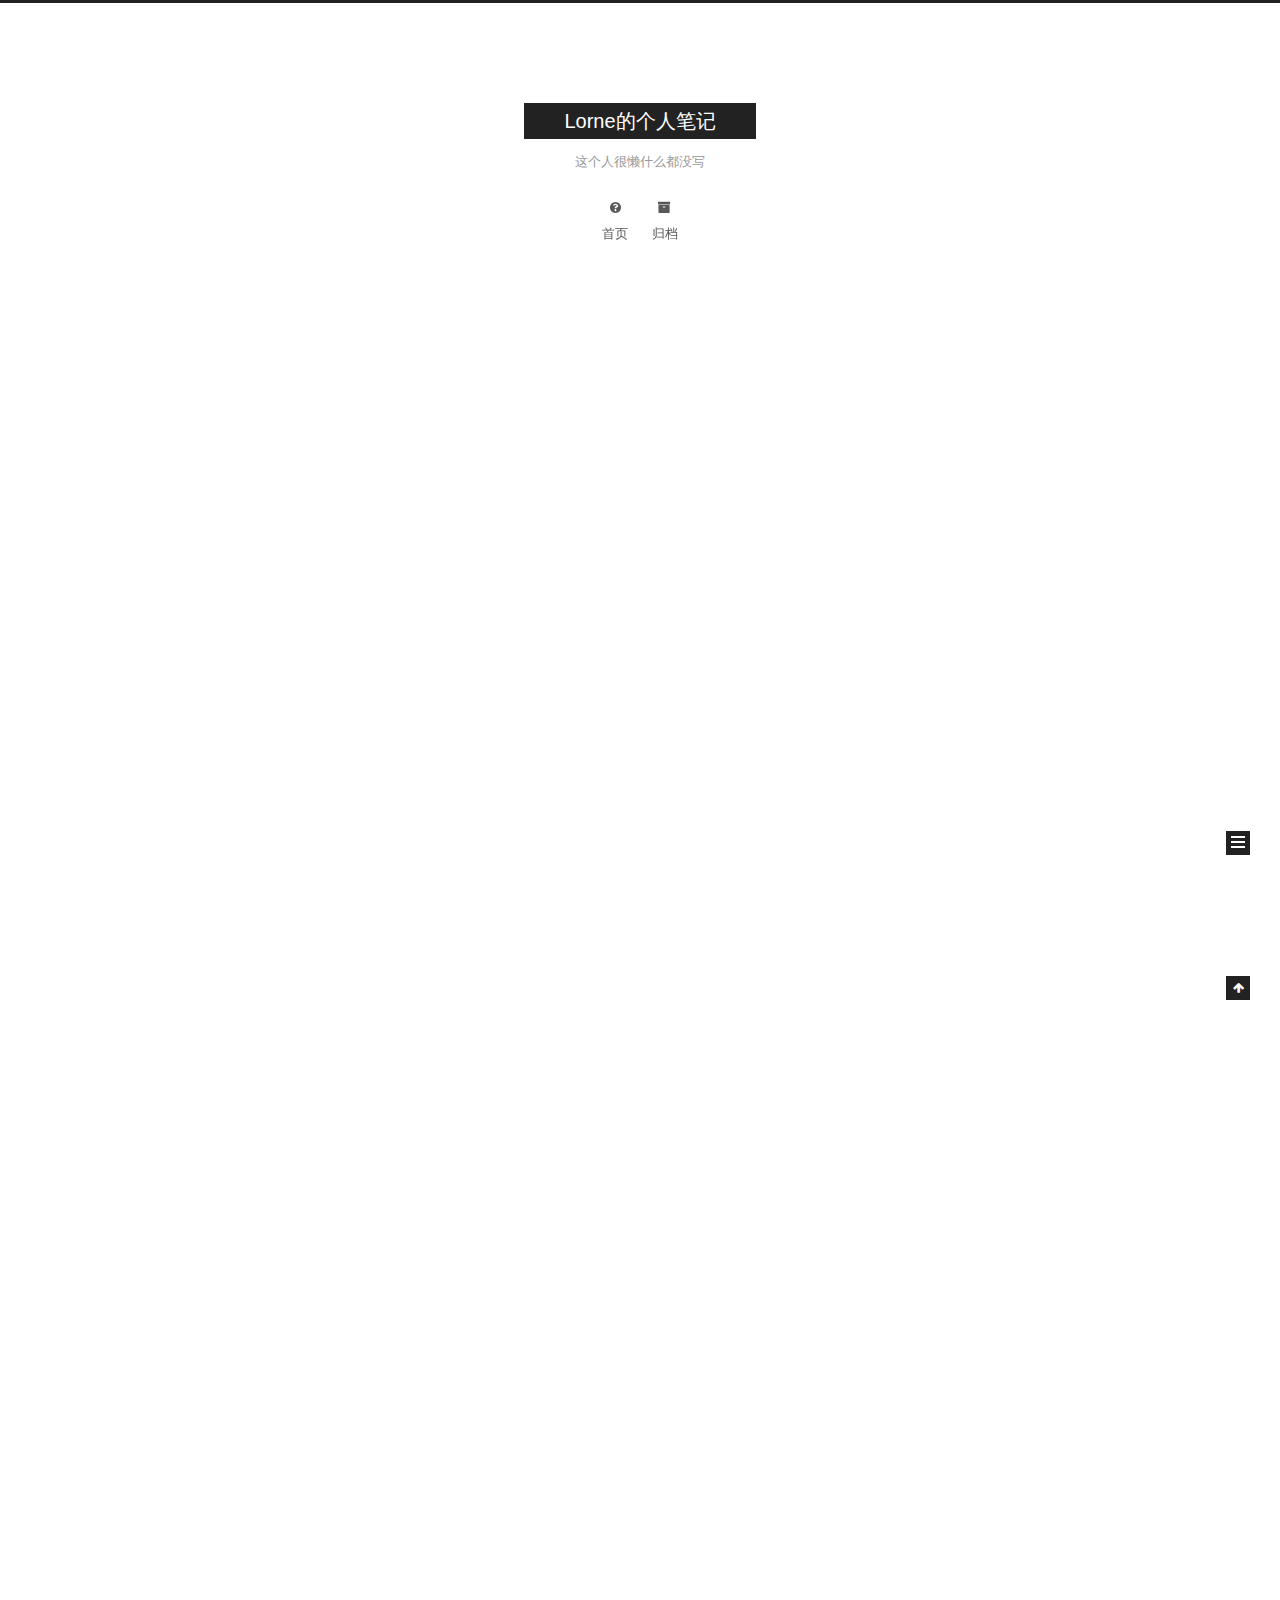
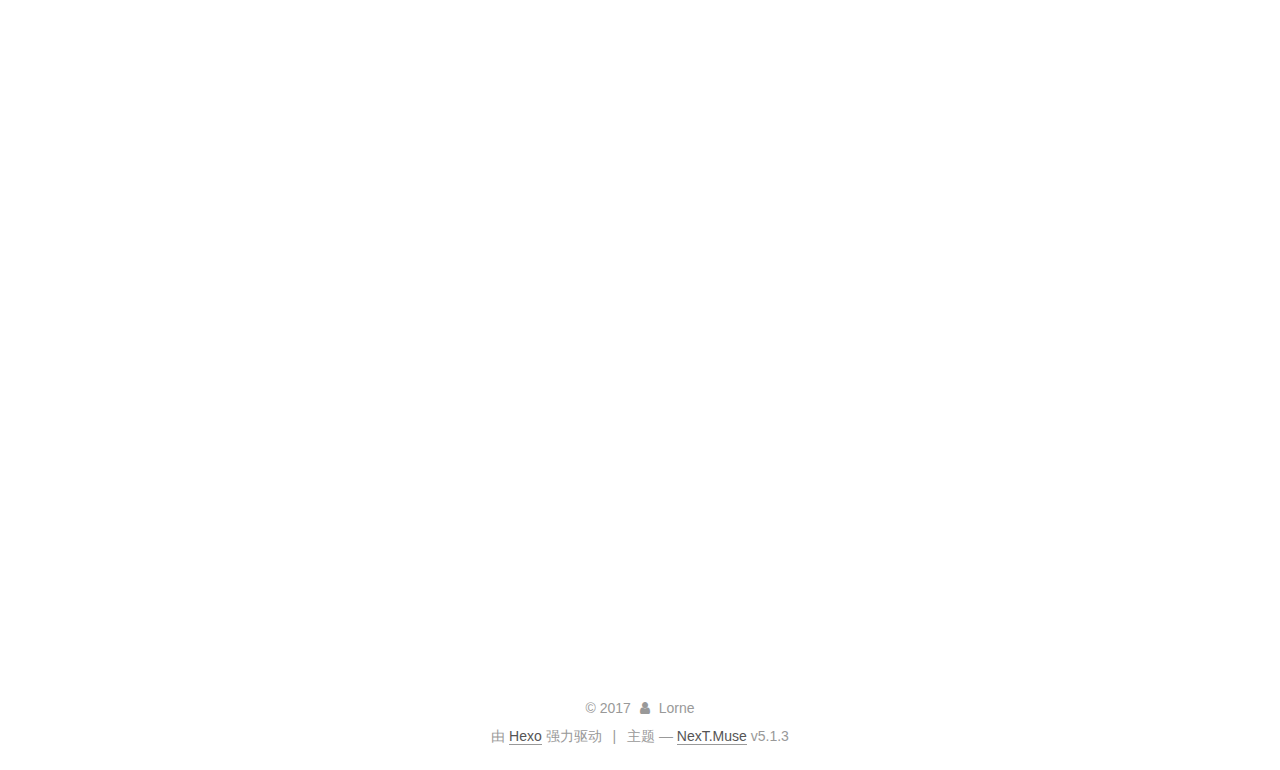
<file: index.html>
<!DOCTYPE html>



  


<html class="theme-next muse use-motion" lang="zh-Hans">
<head>
  <meta charset="UTF-8"/>
<meta http-equiv="X-UA-Compatible" content="IE=edge" />
<meta name="viewport" content="width=device-width, initial-scale=1, maximum-scale=1"/>
<meta name="theme-color" content="#222">









<meta http-equiv="Cache-Control" content="no-transform" />
<meta http-equiv="Cache-Control" content="no-siteapp" />
















  
  
  <link href="/lib/fancybox/source/jquery.fancybox.css?v=2.1.5" rel="stylesheet" type="text/css" />







<link href="/lib/font-awesome/css/font-awesome.min.css?v=4.6.2" rel="stylesheet" type="text/css" />

<link href="/css/main.css?v=5.1.3" rel="stylesheet" type="text/css" />


  <link rel="apple-touch-icon" sizes="180x180" href="/images/apple-touch-icon-next.png?v=5.1.3">


  <link rel="icon" type="image/png" sizes="32x32" href="/images/favicon-32x32-next.png?v=5.1.3">


  <link rel="icon" type="image/png" sizes="16x16" href="/images/favicon-16x16-next.png?v=5.1.3">


  <link rel="mask-icon" href="/images/logo.svg?v=5.1.3" color="#222">





  <meta name="keywords" content="Hexo, NexT" />










<meta property="og:type" content="website">
<meta property="og:title" content="Lorne的个人笔记">
<meta property="og:url" content="http://yoursite.com/index.html">
<meta property="og:site_name" content="Lorne的个人笔记">
<meta property="og:locale" content="zh-Hans">
<meta name="twitter:card" content="summary">
<meta name="twitter:title" content="Lorne的个人笔记">



<script type="text/javascript" id="hexo.configurations">
  var NexT = window.NexT || {};
  var CONFIG = {
    root: '/',
    scheme: 'Muse',
    version: '5.1.3',
    sidebar: {"position":"left","display":"post","offset":12,"b2t":false,"scrollpercent":false,"onmobile":false},
    fancybox: true,
    tabs: true,
    motion: {"enable":true,"async":false,"transition":{"post_block":"fadeIn","post_header":"slideDownIn","post_body":"slideDownIn","coll_header":"slideLeftIn","sidebar":"slideUpIn"}},
    duoshuo: {
      userId: '0',
      author: '博主'
    },
    algolia: {
      applicationID: '',
      apiKey: '',
      indexName: '',
      hits: {"per_page":10},
      labels: {"input_placeholder":"Search for Posts","hits_empty":"We didn't find any results for the search: ${query}","hits_stats":"${hits} results found in ${time} ms"}
    }
  };
</script>



  <link rel="canonical" href="http://yoursite.com/"/>





  <title>Lorne的个人笔记</title>
  








</head>

<body itemscope itemtype="http://schema.org/WebPage" lang="zh-Hans">

  
  
    
  

  <div class="container sidebar-position-left 
  page-home">
    <div class="headband"></div>

    <header id="header" class="header" itemscope itemtype="http://schema.org/WPHeader">
      <div class="header-inner"><div class="site-brand-wrapper">
  <div class="site-meta ">
    

    <div class="custom-logo-site-title">
      <a href="/"  class="brand" rel="start">
        <span class="logo-line-before"><i></i></span>
        <span class="site-title">Lorne的个人笔记</span>
        <span class="logo-line-after"><i></i></span>
      </a>
    </div>
      
        <p class="site-subtitle">这个人很懒什么都没写</p>
      
  </div>

  <div class="site-nav-toggle">
    <button>
      <span class="btn-bar"></span>
      <span class="btn-bar"></span>
      <span class="btn-bar"></span>
    </button>
  </div>
</div>

<nav class="site-nav">
  

  
    <ul id="menu" class="menu">
      
        
        <li class="menu-item menu-item-home">
          <a href="/" rel="section">
            
              <i class="menu-item-icon fa fa-fw fa-question-circle"></i> <br />
            
            首页
          </a>
        </li>
      
        
        <li class="menu-item menu-item-archives">
          <a href="/archives/" rel="section">
            
              <i class="menu-item-icon fa fa-fw fa-archive"></i> <br />
            
            归档
          </a>
        </li>
      

      
    </ul>
  

  
</nav>



 </div>
    </header>

    <main id="main" class="main">
      <div class="main-inner">
        <div class="content-wrap">
          <div id="content" class="content">
            
  <section id="posts" class="posts-expand">
    
      

  

  
  
  

  <article class="post post-type-normal" itemscope itemtype="http://schema.org/Article">
  
  
  
  <div class="post-block">
    <link itemprop="mainEntityOfPage" href="http://yoursite.com/2017/12/18/YYAsyncLayer异步渲染/">

    <span hidden itemprop="author" itemscope itemtype="http://schema.org/Person">
      <meta itemprop="name" content="Lorne">
      <meta itemprop="description" content="">
      <meta itemprop="image" content="/images/avatar.gif">
    </span>

    <span hidden itemprop="publisher" itemscope itemtype="http://schema.org/Organization">
      <meta itemprop="name" content="Lorne的个人笔记">
    </span>

    
      <header class="post-header">

        
        
          <h1 class="post-title" itemprop="name headline">
                
                <a class="post-title-link" href="/2017/12/18/YYAsyncLayer异步渲染/" itemprop="url">YYAsyncLayer异步渲染</a></h1>
        

        <div class="post-meta">
          <span class="post-time">
            
              <span class="post-meta-item-icon">
                <i class="fa fa-calendar-o"></i>
              </span>
              
                <span class="post-meta-item-text">发表于</span>
              
              <time title="创建于" itemprop="dateCreated datePublished" datetime="2017-12-18T17:35:22+08:00">
                2017-12-18
              </time>
            

            

            
          </span>

          

          
            
          

          
          

          

          

          

        </div>
      </header>
    

    
    
    
    <div class="post-body" itemprop="articleBody">

      
      

      
        
          
            <p>在介绍YYAsyncLayer之前先复习下几个基础知识点:<br><strong>CALayer :</strong><br>layer有一个contents属性，它需要传入一个id(AnyObject!)类型，这是由于它在iOS平台需要 CGImage而Mac需要NSImage,在OC中需要用id类型强转一下，在Swift中你只需要直接赋一个 CGImage。UIImageView之所以能显示图片内部也是使用了这个contents属性<strong>的缘故<br>CATransaction:</strong><br>隐式动画主要作用于CALayer的可动画属性上面,UIView对应的layer是不可以的,只要你改变属性的 值,它不是突兀的直接改变过去,而是一个有一个动画的过程,这个时间等属性你可以通过事务 (CATransaction)来控制,如果你不自己提供一个事务,它的默认时间是0.25秒,当然这个可动画属性是 需要触发的,如果你一上来就设置一个值,可能看不到动画效果.(异步渲染虽然没用到，但API命名有 用)<br><figure class="highlight plain"><table><tr><td class="gutter"><pre><span class="line">1</span><br><span class="line">2</span><br><span class="line">3</span><br><span class="line">4</span><br><span class="line">5</span><br><span class="line">6</span><br><span class="line">7</span><br><span class="line">8</span><br><span class="line">9</span><br><span class="line">10</span><br><span class="line">11</span><br><span class="line">12</span><br><span class="line">13</span><br><span class="line">14</span><br><span class="line">15</span><br><span class="line">16</span><br></pre></td><td class="code"><pre><span class="line">redLayer = CALayer()</span><br><span class="line"></span><br><span class="line">redLayer.backgroundColor = UIColor.redColor().CGColor redLayer.frame = CGRectMake(50, 100, 100, 100) self.view.layer.addSublayer(redLayer)</span><br><span class="line">NSTimer.scheduledTimerWithTimeInterval(3, target: self, selector: NSSelectorFromString(&quot;animate&quot;), userInfo: nil, repeats: false)</span><br><span class="line"></span><br><span class="line">func animate() &#123;</span><br><span class="line">CATransaction.begin()</span><br><span class="line">CATransaction.setAnimationDuration(12)</span><br><span class="line">var redC = CGFloat(arc4random() % 256 ) / 255.0</span><br><span class="line">var greenC = CGFloat(arc4random() % 256 ) / 255.0</span><br><span class="line">var blueC = CGFloat(arc4random() % 256 ) / 255.0</span><br><span class="line">self.redLayer.backgroundColor = UIColor(red: redC, green: greenC, blue: blueC, alpha:</span><br><span class="line">1).CGColor</span><br><span class="line"></span><br><span class="line">CATransaction.commit() </span><br><span class="line">&#125;</span><br></pre></td></tr></table></figure></p>
<p>其他<br><a href="http://blog.csdn.net/hopedark/article/details/50174157" target="_blank" rel="noopener">事件处理机制与图像渲染过程</a><br><a href="http://blog.csdn.net/u014624597/article/details/28266509" target="_blank" rel="noopener">OSAtomic</a><br>项目结构</p>
<ul>
<li><strong>YYSentinel </strong></li>
<li><strong>YYTransaction </strong></li>
<li><strong>YYAsyncLayer </strong></li>
</ul>
<p>作者github给出的例子<br><figure class="highlight plain"><table><tr><td class="gutter"><pre><span class="line">1</span><br><span class="line">2</span><br><span class="line">3</span><br><span class="line">4</span><br><span class="line">5</span><br><span class="line">6</span><br><span class="line">7</span><br><span class="line">8</span><br><span class="line">9</span><br><span class="line">10</span><br><span class="line">11</span><br><span class="line">12</span><br><span class="line">13</span><br><span class="line">14</span><br><span class="line">15</span><br><span class="line">16</span><br><span class="line">17</span><br><span class="line">18</span><br><span class="line">19</span><br><span class="line">20</span><br><span class="line">21</span><br><span class="line">22</span><br><span class="line">23</span><br><span class="line">24</span><br><span class="line">25</span><br><span class="line">26</span><br><span class="line">27</span><br><span class="line">28</span><br><span class="line">29</span><br><span class="line">30</span><br><span class="line">31</span><br><span class="line">32</span><br><span class="line">33</span><br><span class="line">34</span><br><span class="line">35</span><br><span class="line">36</span><br><span class="line">37</span><br><span class="line">38</span><br><span class="line">39</span><br></pre></td><td class="code"><pre><span class="line">@interface YYLabel : UIView @property NSString *text; @property UIFont *font;</span><br><span class="line">@end</span><br><span class="line">@implementation YYLabel</span><br><span class="line">- (void)setText:(NSString *)text &#123;</span><br><span class="line">_text = text.copy;</span><br><span class="line">[[YYTransaction transactionWithTarget:self selector:@selector(contentsNeedUpdated)] commit];</span><br><span class="line">&#125;</span><br><span class="line">- (void)setFont:(UIFont *)font &#123;</span><br><span class="line">_font = font;</span><br><span class="line">[[YYTransaction transactionWithTarget:self</span><br><span class="line">selector:@selector(contentsNeedUpdated)] commit]; &#125;</span><br><span class="line">- (void)layoutSubviews &#123;</span><br><span class="line">[super layoutSubviews];</span><br><span class="line">[[YYTransaction transactionWithTarget:self selector:@selector(contentsNeedUpdated)] commit]</span><br><span class="line">&#125;</span><br><span class="line">- (void)contentsNeedUpdated &#123;</span><br><span class="line">// do update</span><br><span class="line">[self.layer setNeedsDisplay]; &#125;</span><br><span class="line">#pragma mark - YYAsyncLayer + (Class)layerClass &#123;</span><br><span class="line">return YYAsyncLayer.class; &#125;</span><br><span class="line">- (YYAsyncLayerDisplayTask *)newAsyncDisplayTask &#123; // capture current state to display task NSString *text = _text;</span><br><span class="line">UIFont *font = _font;</span><br><span class="line">YYAsyncLayerDisplayTask *task = [YYAsyncLayerDisplayTask new]; task.willDisplay = ^(CALayer *layer) &#123;</span><br><span class="line">//...</span><br><span class="line">&#125;;</span><br><span class="line">task.display = ^(CGContextRef context, CGSize size, BOOL(^isCancelled)(void)) &#123; //需要异步绘制的代码</span><br><span class="line">if (isCancelled()) return;</span><br><span class="line">NSArray *lines = CreateCTLines(text, font, size.width); if (isCancelled()) return;</span><br><span class="line">for (int i = 0; i &lt; lines.count; i++) &#123;</span><br><span class="line">CTLineRef line = line[i];</span><br><span class="line">CGContextSetTextPosition(context, 0, i * font.pointSize * 1.5); CTLineDraw(line, context);</span><br><span class="line">if (isCancelled()) return;</span><br><span class="line">&#125; &#125;;</span><br><span class="line">task.didDisplay = ^(CALayer *layer, BOOL finished) &#123; if (finished) &#123;</span><br><span class="line">// finished &#125; else &#123;</span><br><span class="line">// cancelled &#125;</span><br><span class="line">&#125;;</span><br><span class="line">return task; &#125;</span><br><span class="line">@end</span><br></pre></td></tr></table></figure></p>
<p>接下来看看<br>[[YYTransaction transactionWithTarget:self selector:@selector(contentsNeedUpdated)]<br>commit];主要做了什么-<br>YYTransaction.h声明<br><figure class="highlight plain"><table><tr><td class="gutter"><pre><span class="line">1</span><br><span class="line">2</span><br><span class="line">3</span><br><span class="line">4</span><br><span class="line">5</span><br><span class="line">6</span><br><span class="line">7</span><br><span class="line">8</span><br><span class="line">9</span><br></pre></td><td class="code"><pre><span class="line">@interface YYTransaction : NSObject /**</span><br><span class="line">创建和返回一个transaction通过一个定义的target和selector @param target 执行target，target会在runloop结束前被retain @param selector target的selector</span><br><span class="line">@return 1个新的transaction，或者有错误时返回nil</span><br><span class="line">*/</span><br><span class="line">+ (YYTransaction *)transactionWithTarget:(id)target selector:(SEL)selector; /**</span><br><span class="line">加入transaction到runloop</span><br><span class="line">*/</span><br><span class="line">- (void)commit;</span><br><span class="line">@end</span><br></pre></td></tr></table></figure></p>
<p>1.YYTransaction.m主要实现一个监听触发回调功能<br><figure class="highlight plain"><table><tr><td class="gutter"><pre><span class="line">1</span><br><span class="line">2</span><br><span class="line">3</span><br><span class="line">4</span><br><span class="line">5</span><br><span class="line">6</span><br><span class="line">7</span><br><span class="line">8</span><br><span class="line">9</span><br><span class="line">10</span><br><span class="line">11</span><br><span class="line">12</span><br><span class="line">13</span><br><span class="line">14</span><br><span class="line">15</span><br><span class="line">16</span><br><span class="line">17</span><br><span class="line">18</span><br><span class="line">19</span><br></pre></td><td class="code"><pre><span class="line">+ (YYTransaction *)transactionWithTarget:(id)target selector:(SEL)selector&#123;//设置了代理 和方法指向</span><br><span class="line">if (!target || !selector) return nil; YYTransaction *t = [YYTransaction new]; t.target = target;</span><br><span class="line">t.selector = selector;</span><br><span class="line">return t;</span><br><span class="line">&#125;</span><br><span class="line">- (void)commit &#123;</span><br><span class="line">if (!_target || !_selector) return; //初始化runloop监听 YYTransactionSetup();//注册runloop监听 /*CFRunLoopRef runloop = CFRunLoopGetMain();</span><br><span class="line">CFRunLoopObserverRef observer; //注册runloop监听，在等待与退出前进行</span><br><span class="line">observer = CFRunLoopObserverCreate(CFAllocatorGetDefault(),</span><br><span class="line">kCFRunLoopBeforeWaiting | kCFRunLoopExit, true, // repeat</span><br><span class="line">0xFFFFFF, // after CATransaction(2000000) YYRunLoopObserverCallBack, NULL);</span><br><span class="line">//将监听加在所有mode上</span><br><span class="line">CFRunLoopAddObserver(runloop, observer, kCFRunLoopCommonModes); CFRelease(observer);*/</span><br><span class="line">//添加行为到set中</span><br><span class="line">[transactionSet addObject:self]; &#125;</span><br><span class="line">static void YYRunLoopObserverCallBack(CFRunLoopObserverRef observer, CFRunLoopActivity activity, void *info) &#123;</span><br><span class="line">[currentSet enumerateObjectsUsingBlock:^(YYTransaction *transaction, BOOL *stop) &#123; [transaction.target performSelector:transaction.selector];</span><br><span class="line">&#125;];</span><br><span class="line">  &#125;</span><br></pre></td></tr></table></figure></p>
<p>给YYLable实例设置成YYTransaction的target以及selector指向自己的实例方法。同时注册监听 kCFRunLoopBeforeWaiting( 即将进入休眠)、kCFRunLoopExit(即将推出Loop)用来触发selector 指向的实例方法contentsNeedUpdated。<br>2.YYAsyncLayer<br>YYLabel中contentsNeedUpdated方法调用 [self.layer setNeedsDisplay];，setNeedsDisplay会触发 layer的Display。先看<br>YYAsyncLayer.h头文件</p>
  <figure class="highlight plain"><table><tr><td class="gutter"><pre><span class="line">1</span><br><span class="line">2</span><br><span class="line">3</span><br><span class="line">4</span><br><span class="line">5</span><br><span class="line">6</span><br><span class="line">7</span><br><span class="line">8</span><br><span class="line">9</span><br><span class="line">10</span><br><span class="line">11</span><br><span class="line">12</span><br><span class="line">13</span><br><span class="line">14</span><br><span class="line">15</span><br><span class="line">16</span><br><span class="line">17</span><br><span class="line">18</span><br><span class="line">19</span><br><span class="line">20</span><br><span class="line">21</span><br><span class="line">22</span><br><span class="line">23</span><br><span class="line">24</span><br><span class="line">25</span><br><span class="line">26</span><br><span class="line">27</span><br><span class="line">28</span><br><span class="line">29</span><br><span class="line">30</span><br><span class="line">31</span><br><span class="line">32</span><br><span class="line">33</span><br><span class="line">34</span><br><span class="line">35</span><br><span class="line">36</span><br><span class="line">37</span><br><span class="line">38</span><br><span class="line">39</span><br><span class="line">40</span><br><span class="line">41</span><br><span class="line">42</span><br></pre></td><td class="code"><pre><span class="line">@interface YYAsyncLayer : CALayer</span><br><span class="line">@property BOOL displaysAsynchronously;</span><br><span class="line">@end</span><br><span class="line">@protocol YYAsyncLayerDelegate &lt;NSObject&gt;</span><br><span class="line">@required</span><br><span class="line">/// This method is called to return a new display task when the layer&apos;s contents need update.</span><br><span class="line">- (YYAsyncLayerDisplayTask *)newAsyncDisplayTask;//YYLabel需要实现的方法，给YYAsyncLayer实 例方法返回几个带有状态block的Task</span><br><span class="line">@end</span><br><span class="line"></span><br><span class="line">@interface YYAsyncLayerDisplayTask : NSObject//附带的几个block可放入绘制代码</span><br><span class="line">@property (nullable, nonatomic, copy) void (^willDisplay)(CALayer *layer);</span><br><span class="line">@property (nullable, nonatomic, copy) void (^display)(CGContextRef context, CGSize size, BOOL(^isCancelled)(void));</span><br><span class="line">@property (nullable, nonatomic, copy) void (^didDisplay)(CALayer *layer, BOOL finished);</span><br><span class="line">@end</span><br><span class="line">.m中</span><br><span class="line">重写展示方法，设置contents内容 </span><br><span class="line">- (void)display &#123;</span><br><span class="line">super.contents = super.contents;</span><br><span class="line">[self _displayAsync:_displaysAsynchronously];</span><br><span class="line">&#125;</span><br><span class="line"></span><br><span class="line">- (void)_displayAsync:(BOOL)async &#123;//便于分析简化了代码 </span><br><span class="line"></span><br><span class="line">//获取delegate对象，这边默认是CALayer的delegate，持有它的uiview</span><br><span class="line">__strong id&lt;YYAsyncLayerDelegate&gt; delegate = self.delegate; //delegate的初始化方法</span><br><span class="line"></span><br><span class="line">YYAsyncLayerDisplayTask *task = [delegate newAsyncDisplayTask]; //没有展示block，就直接调用其他两个block返回</span><br><span class="line"></span><br><span class="line">if (!task.display) &#123;</span><br><span class="line">if (task.willDisplay) task.willDisplay(self); self.contents = nil;</span><br><span class="line">if (task.didDisplay) task.didDisplay(self, YES); return;</span><br><span class="line">&#125; //异步线程调用</span><br><span class="line"></span><br><span class="line">dispatch_async(YYAsyncLayerGetDisplayQueue(), ^&#123;</span><br><span class="line">//获取当前画布</span><br><span class="line">UIImage *image = UIGraphicsGetImageFromCurrentImageContext(); //返回主线程</span><br><span class="line">dispatch_async(dispatch_get_main_queue(), ^&#123;</span><br><span class="line">//主线程设置contents内容进行展示</span><br><span class="line">self.contents = (__bridge id)(image.CGImage); //已经展示完成block，finish为yes</span><br><span class="line"> </span><br><span class="line">if (task.didDisplay) task.didDisplay(self, YES); &#125;);</span><br><span class="line">&#125;); &#125;</span><br></pre></td></tr></table></figure>

          
        
      
    </div>
    
    
    

    

    

    

    <footer class="post-footer">
      

      

      

      
      
        <div class="post-eof"></div>
      
    </footer>
  </div>
  
  
  
  </article>


    
      

  

  
  
  

  <article class="post post-type-normal" itemscope itemtype="http://schema.org/Article">
  
  
  
  <div class="post-block">
    <link itemprop="mainEntityOfPage" href="http://yoursite.com/2017/12/06/Tagged pointer及64位下isa指针的优化/">

    <span hidden itemprop="author" itemscope itemtype="http://schema.org/Person">
      <meta itemprop="name" content="Lorne">
      <meta itemprop="description" content="">
      <meta itemprop="image" content="/images/avatar.gif">
    </span>

    <span hidden itemprop="publisher" itemscope itemtype="http://schema.org/Organization">
      <meta itemprop="name" content="Lorne的个人笔记">
    </span>

    
      <header class="post-header">

        
        
          <h1 class="post-title" itemprop="name headline">
                
                <a class="post-title-link" href="/2017/12/06/Tagged pointer及64位下isa指针的优化/" itemprop="url">Tagged pointer及64位下isa指针的优化</a></h1>
        

        <div class="post-meta">
          <span class="post-time">
            
              <span class="post-meta-item-icon">
                <i class="fa fa-calendar-o"></i>
              </span>
              
                <span class="post-meta-item-text">发表于</span>
              
              <time title="创建于" itemprop="dateCreated datePublished" datetime="2017-12-06T15:54:03+08:00">
                2017-12-06
              </time>
            

            

            
          </span>

          

          
            
          

          
          

          

          

          

        </div>
      </header>
    

    
    
    
    <div class="post-body" itemprop="articleBody">

      
      

      
        
          
            <blockquote>
<p>看到个面试题:NSString在栈上所占内存大小?以及字符串为什么不能用&quot;==&quot;判断相等。特意去查了资料，做一下整理。</p>
</blockquote>
<p>苹果5s机型，由32位架构处理器变成了64位的。假设不在不做优化情况下，一个NSNumber对像，其值是一个整数。正常情况下，如果这个整数只是一个NSInteger的普通变量，那么它在32位CPU下占4字节，指针4字节（栈上），64位上直接翻倍（8+8）。所以一个iOS程序从32迁移到64位，NSNumber、NSDate一类对象所占内存直接翻倍。</p>
<p>所以苹果引入了 <strong>Tagged pointer</strong> 。 <strong>直接将8直接的64位指针，直接当一个特殊对象（没有isa指针）处理</strong> ，前60位存储数据，后4位：最后固定一位为1（二进制）+其他3位作为一个类表的索引（该索引是用来查找所属类是采用Tagged Pointer的哪个类）。</p>
<p>64位设备，苹果除了引入Tagged pointer来优化小的对象外， <strong>对于普通对象，其isa指针进行了优化</strong> 。</p>
<p><strong>在32位下，对象引用计数保存在一个外部表中，每个对象进行Retain操作，实际上包括以下5各步骤：</strong></p>
<p>1.获取全局的记录引用计数的hash表。</p>
<p>2.为了线程安全，给该hash表加锁。</p>
<p>3.查找到目标对象的引用计数值。</p>
<p>4.将该引用计数值加1，写会hash表</p>
<p>5.给该hash表解锁。</p>
<p>在64位下，isa指针也是64位，实际做为指针部分只用到33位，剩余31位类似Tagged pointer做了相应处理。其中19位保存对象引用计数，对引用计数的修改只需修改这个指针即可，只有当引用计数超出19位，才会将引用计数保存到外部表，而这种情况是很少的，所以这样的引用计数的更改效率会更高。</p>
<p>所以64位下会做以下5步骤：</p>
<p>1.检查isa指针上面的标记位，看引用计数是否保存在isa变量中，如果不是，则使用以前的步骤，否则执行第2步。</p>
<p>2.检查当前对象是否正在释放，如果是，则不做任何事情。</p>
<p>3.增加该对象的引用计数，但是并不马上写回到isa变量中。</p>
<p>4.检查增加后的引用计数的值是否能够被19表示，如果不是，则切换成以前的办法，否则执行第5步。</p>
<p>5.进行一个原子的写操作，将isa的值写回。</p>
<p>没有全局加锁操作，引用计数的更改更快了。</p>
<p>附isa的bit位含义</p>
<table>
<thead>
<tr>
<th>bit位</th>
<th>变量名</th>
<th>意义</th>
</tr>
</thead>
<tbody>
<tr>
<td>1 bit</td>
<td>indexed</td>
<td>0表示普通的isa，1表示Tagged Pointer</td>
</tr>
<tr>
<td>1</td>
<td>has_assoc</td>
<td>表示在该对象是否有过associated对象，如果没有，在析构释放内存时可以更快</td>
</tr>
<tr>
<td>1</td>
<td>has_cxx_dtor</td>
<td>has_cxx_dtor 表示该对象是否有过C++或ARC的析构函数，如果没有，在析构释放内存时可以更快</td>
</tr>
<tr>
<td>30 bits</td>
<td>shiftcls</td>
<td>类的指针</td>
</tr>
<tr>
<td>9 bits</td>
<td>magic</td>
<td>其值固定为0xd2，用于在调试时分辨对象是否未完成初始化</td>
</tr>
<tr>
<td>1</td>
<td>weakly_referenced</td>
<td>表示该对象是否有过weak对象，如果没有，在析构释放内存时可以更快</td>
</tr>
<tr>
<td>1</td>
<td>deallocating</td>
<td>表示该对象是否正在析构</td>
</tr>
<tr>
<td>1</td>
<td>has_sidetable_rc</td>
<td>表示该对象的引用计数值是否大到无法直接在isa中保存</td>
</tr>
<tr>
<td>19 bits</td>
<td>extra_rc</td>
<td>表示该对象超过1的引用计数值，例如，如果该对象的引用计数是6，则extra_rc的值为5</td>
</tr>
</tbody>
</table>
<p>参考文章及书籍：</p>
<p>《iOS开发进阶》-第20章</p>
<p><a href="http://www.cocoachina.com/ios/20150918/13449.html" target="_blank" rel="noopener">http://www.cocoachina.com/ios/20150918/13449.html</a></p>
<p><a href="http://www.jianshu.com/p/c89c6a955772" target="_blank" rel="noopener">http://www.jianshu.com/p/c89c6a955772</a></p>

          
        
      
    </div>
    
    
    

    

    

    

    <footer class="post-footer">
      

      

      

      
      
        <div class="post-eof"></div>
      
    </footer>
  </div>
  
  
  
  </article>


    
      

  

  
  
  

  <article class="post post-type-normal" itemscope itemtype="http://schema.org/Article">
  
  
  
  <div class="post-block">
    <link itemprop="mainEntityOfPage" href="http://yoursite.com/2017/11/01/iOS多线程整理/">

    <span hidden itemprop="author" itemscope itemtype="http://schema.org/Person">
      <meta itemprop="name" content="Lorne">
      <meta itemprop="description" content="">
      <meta itemprop="image" content="/images/avatar.gif">
    </span>

    <span hidden itemprop="publisher" itemscope itemtype="http://schema.org/Organization">
      <meta itemprop="name" content="Lorne的个人笔记">
    </span>

    
      <header class="post-header">

        
        
          <h1 class="post-title" itemprop="name headline">
                
                <a class="post-title-link" href="/2017/11/01/iOS多线程整理/" itemprop="url">iOS多线程整理</a></h1>
        

        <div class="post-meta">
          <span class="post-time">
            
              <span class="post-meta-item-icon">
                <i class="fa fa-calendar-o"></i>
              </span>
              
                <span class="post-meta-item-text">发表于</span>
              
              <time title="创建于" itemprop="dateCreated datePublished" datetime="2017-11-01T19:12:22+08:00">
                2017-11-01
              </time>
            

            

            
          </span>

          

          
            
          

          
          

          

          

          

        </div>
      </header>
    

    
    
    
    <div class="post-body" itemprop="articleBody">

      
      

      
        
          
            <blockquote>
<p>开发过程中都会涉及多线程在这里做一个较全的备注整理</p>
</blockquote>
<h3 id="1-Grand-Central-Dispatch-GCD"><a href="#1-Grand-Central-Dispatch-GCD" class="headerlink" title="1.Grand Central Dispatch (GCD)"></a>1.Grand Central Dispatch (GCD)</h3><p> 在这之前先来了解GCD中两个核心概念：任务和队列</p>
<p><strong>任务</strong> ：就是执行操作的意思，换句话说就是你在线程中执行的那段代码。在GCD中是放在block中的。执行任务有两种方式：同步执行和异步执行。两者的主要区别是：是否具备开启新线程的能力。</p>
<p><em>同步执行（sync）</em>：只能在当前线程中执行任务，不具备开启新线程的能力</p>
<p><em>异步执行（async）</em>：可以在新的线程中执行任务，具备开启新线程的能力</p>
<p><strong>队列</strong> ：这里的队列指任务队列，即用来存放任务的队列。队列是一种特殊的线性表，采用FIFO（先进先出）的原则，即新任务总是被插入到队列的末尾，而读取任务的时候总是从队列的头部开始读取。每读取一个任务，则从队列中释放一个任务。在GCD中有两种队列：串行队列和并行队列。</p>
<p><em>并行队列（Concurrent Dispatch Queue）</em>：可以让多个任务并行（同时）执行（自动开启多个线程同时执行任务）</p>
<p>并行功能只有在异步（dispatch_async）函数下才有效</p>
<p><em>串行队列（Serial Dispatch Queue）</em>：让任务一个接着一个地执行（一个任务执行完毕后，再执行下一个任务）</p>
<p><strong>GCD的使用步骤其实很简单，只有两步：</strong></p>
<ol>
<li>创建一个队列（串行队列或并行队列）</li>
<li>将任务添加到队列中，然后系统就会根据任务类型执行任务（同步执行或异步执行）</li>
</ol>
<h5 id="1-队列的创建方法"><a href="#1-队列的创建方法" class="headerlink" title="1 . 队列的创建方法"></a>1 . 队列的创建方法</h5><ul>
<li>可以使用dispatch_queue_create来创建对象，需要传入两个参数，第一个参数表示队列的唯一标识符，用于DEBUG，可为空；第二个参数用来识别是串行队列还是并行队列。DISPATCH_QUEUE_SERIAL表示串行队列，DISPATCH_QUEUE_CONCURRENT表示并行队列。</li>
</ul>
<figure class="highlight plain"><table><tr><td class="gutter"><pre><span class="line">1</span><br><span class="line">2</span><br><span class="line">3</span><br><span class="line">4</span><br><span class="line">5</span><br><span class="line">6</span><br><span class="line">7</span><br></pre></td><td class="code"><pre><span class="line">// 串行队列的创建方法</span><br><span class="line"></span><br><span class="line">dispatch\_queue\_t queue= dispatch\_queue\_create(&amp;quot;test.queue&amp;quot;, DISPATCH\_QUEUE\_SERIAL);</span><br><span class="line"></span><br><span class="line">// 并行队列的创建方法</span><br><span class="line"></span><br><span class="line">dispatch\_queue\_t queue= dispatch\_queue\_create(&amp;quot;test.queue&amp;quot;, DISPATCH\_QUEUE\_CONCURRENT);</span><br></pre></td></tr></table></figure>
<ul>
<li>对于并行队列，还可以使用dispatch_get_global_queue来创建 <strong>全局并行队列</strong> 。GCD默认提供了全局的并行队列，需要传入两个参数。第一个参数表示队列优先级，一般用DISPATCH_QUEUE_PRIORITY_DEFAULT。第二个参数暂时没用，用0即可。</li>
</ul>
<h5 id="2-任务的创建方法"><a href="#2-任务的创建方法" class="headerlink" title="2. 任务的创建方法"></a>2. 任务的创建方法</h5><figure class="highlight plain"><table><tr><td class="gutter"><pre><span class="line">1</span><br><span class="line">2</span><br><span class="line">3</span><br><span class="line">4</span><br><span class="line">5</span><br><span class="line">6</span><br><span class="line">7</span><br><span class="line">8</span><br><span class="line">9</span><br><span class="line">10</span><br><span class="line">11</span><br><span class="line">12</span><br><span class="line">13</span><br><span class="line">14</span><br><span class="line">15</span><br></pre></td><td class="code"><pre><span class="line">// 同步执行任务创建方法</span><br><span class="line"></span><br><span class="line">dispatch\_sync(queue, ^&#123;</span><br><span class="line"></span><br><span class="line">  NSLog(@&amp;quot;%@&amp;quot;,[NSThread currentThread]);  // 这里放任务代码</span><br><span class="line"></span><br><span class="line">&#125;);</span><br><span class="line"></span><br><span class="line">// 异步执行任务创建方法</span><br><span class="line"></span><br><span class="line">dispatch\_async(queue, ^&#123;</span><br><span class="line"></span><br><span class="line">  NSLog(@&amp;quot;%@&amp;quot;,[NSThread currentThread]);  // 这里放任务代码</span><br><span class="line"></span><br><span class="line">&#125;);</span><br></pre></td></tr></table></figure>
<p><strong>例子</strong> ：</p>
<ul>
<li>并发队列+异步执行</li>
</ul>
<figure class="highlight plain"><table><tr><td class="gutter"><pre><span class="line">1</span><br><span class="line">2</span><br><span class="line">3</span><br><span class="line">4</span><br><span class="line">5</span><br><span class="line">6</span><br><span class="line">7</span><br><span class="line">8</span><br><span class="line">9</span><br><span class="line">10</span><br><span class="line">11</span><br><span class="line">12</span><br><span class="line">13</span><br><span class="line">14</span><br><span class="line">15</span><br><span class="line">16</span><br><span class="line">17</span><br><span class="line">18</span><br><span class="line">19</span><br></pre></td><td class="code"><pre><span class="line">- (void) asyncConcurrent</span><br><span class="line"></span><br><span class="line">&#123;</span><br><span class="line"></span><br><span class="line">  dispatch\_queue\_t queue= dispatch\_queue\_create(&amp;quot;test.queue&amp;quot;, DISPATCH\_QUEUE\_CONCURRENT);</span><br><span class="line"></span><br><span class="line">  dispatch\_async(queue, ^&#123;</span><br><span class="line"></span><br><span class="line">      NSLog(@&amp;quot;1------%@&amp;quot;,[NSThread currentThread]);</span><br><span class="line"></span><br><span class="line">  &#125;);</span><br><span class="line"></span><br><span class="line">  dispatch\_async(queue, ^&#123;</span><br><span class="line"></span><br><span class="line">      NSLog(@&amp;quot;2------%@&amp;quot;,[NSThread currentThread]);</span><br><span class="line"></span><br><span class="line">  &#125;);</span><br><span class="line"></span><br><span class="line">&#125;</span><br></pre></td></tr></table></figure>
<p>主队列（特殊队列） + 异步执行</p>
<figure class="highlight plain"><table><tr><td class="gutter"><pre><span class="line">1</span><br><span class="line">2</span><br><span class="line">3</span><br><span class="line">4</span><br><span class="line">5</span><br><span class="line">6</span><br><span class="line">7</span><br><span class="line">8</span><br><span class="line">9</span><br><span class="line">10</span><br><span class="line">11</span><br><span class="line">12</span><br><span class="line">13</span><br><span class="line">14</span><br><span class="line">15</span><br><span class="line">16</span><br><span class="line">17</span><br><span class="line">18</span><br><span class="line">19</span><br><span class="line">20</span><br><span class="line">21</span><br></pre></td><td class="code"><pre><span class="line">- (void)asyncMain</span><br><span class="line"></span><br><span class="line">&#123;</span><br><span class="line"></span><br><span class="line">  dispatch\_queue\_t queue = dispatch\_get\_main\_queue();</span><br><span class="line"></span><br><span class="line">  dispatch\_async(queue, ^&#123;</span><br><span class="line"></span><br><span class="line">      NSLog(@&amp;quot;1------%@&amp;quot;,[NSThread currentThread]);</span><br><span class="line"></span><br><span class="line">  &#125;);</span><br><span class="line"></span><br><span class="line">//或者换一种写法</span><br><span class="line"></span><br><span class="line"> dispatch\_async(dispatch\_get\_main\_queue（）, ^&#123;</span><br><span class="line"></span><br><span class="line">      NSLog(@&amp;quot;1------%@&amp;quot;,[NSThread currentThread]);</span><br><span class="line"></span><br><span class="line">  &#125;);</span><br><span class="line"></span><br><span class="line">&#125;</span><br></pre></td></tr></table></figure>
<p><strong>正常比较用的的多的例子：(</strong>线程间通讯<strong>)</strong></p>
<figure class="highlight plain"><table><tr><td class="gutter"><pre><span class="line">1</span><br><span class="line">2</span><br><span class="line">3</span><br><span class="line">4</span><br><span class="line">5</span><br><span class="line">6</span><br><span class="line">7</span><br><span class="line">8</span><br><span class="line">9</span><br><span class="line">10</span><br><span class="line">11</span><br></pre></td><td class="code"><pre><span class="line">dispatch\_async(dispatch\_get\_global\_queue(DISPATCH\_QUEUE\_PRIORITY\_DEFAULT, 0), ^&#123;</span><br><span class="line"></span><br><span class="line">    NSLog(@&amp;quot;1------%@&amp;quot;,[NSThread currentThread]);</span><br><span class="line"></span><br><span class="line">  // 回到主线程</span><br><span class="line"></span><br><span class="line">  dispatch\_async(dispatch\_get\_main\_queue(), ^&#123;</span><br><span class="line"></span><br><span class="line">    NSLog(@&amp;quot;2-------%@&amp;quot;,[NSThread currentThread]);</span><br><span class="line"></span><br><span class="line">  &#125;);</span><br></pre></td></tr></table></figure>
<p>});</p>
<p>附队列加任务组合</p>
<table>
<thead>
<tr>
<th></th>
<th>并行队列</th>
<th>串行队列</th>
<th>主队列</th>
</tr>
</thead>
<tbody>
<tr>
<td>同步（sync）</td>
<td>没有开启新线程，串行执行任务</td>
<td>没有开启新线程，串行执行任务</td>
<td>任务卡死</td>
</tr>
<tr>
<td>异步（async）</td>
<td>有开启新线程，并发执行任务</td>
<td>有开启1条新线程，串行执行任务</td>
<td>没有开启新线程，串行执行任务</td>
</tr>
</tbody>
</table>
<p>可以看出同步情况下同步下不会开启新线程，异步下不一定开启新线程，联想为什么JavaScript是单线程的却能让AJAX异步发送和回调请求。</p>
<h3 id="2-NSThread"><a href="#2-NSThread" class="headerlink" title="2.NSThread"></a>2.NSThread</h3><p>这里记录几个常用的API</p>
<p><strong> NSThread 有两种直接创建方式：</strong></p>
<figure class="highlight plain"><table><tr><td class="gutter"><pre><span class="line">1</span><br><span class="line">2</span><br><span class="line">3</span><br><span class="line">4</span><br><span class="line">5</span><br><span class="line">6</span><br><span class="line">7</span><br><span class="line">8</span><br><span class="line">9</span><br><span class="line">10</span><br><span class="line">11</span><br><span class="line">12</span><br><span class="line">13</span><br><span class="line">14</span><br><span class="line">15</span><br></pre></td><td class="code"><pre><span class="line">- (id)initWithTarget:(id)target selector:(SEL)selector object:(id)argument</span><br><span class="line"></span><br><span class="line">+ (void)detachNewThreadSelector:(SEL)aSelector toTarget:(id)aTarget withObject:(id)anArgument</span><br><span class="line"></span><br><span class="line">第一个是实例方法，第二个是类方法</span><br><span class="line"></span><br><span class="line">1、[NSThread detachNewThreadSelector:@selector(doSomething:) toTarget:self withObject:nil];</span><br><span class="line"></span><br><span class="line">2、NSThread\* myThread = [[NSThread alloc] initWithTarget:self</span><br><span class="line"></span><br><span class="line">                    selector:@selector(doSomething:)</span><br><span class="line"></span><br><span class="line">                    object:nil];</span><br><span class="line"></span><br><span class="line">[myThread start];</span><br></pre></td></tr></table></figure>
<p>第一种方式会直接创建线程并且开始运行线程，第二种方式是先创建线程对象，然后再运行线程操作，在运行线程操作前可以设置线程的优先级等线程信息</p>
<p>线程间通讯:</p>
<figure class="highlight plain"><table><tr><td class="gutter"><pre><span class="line">1</span><br><span class="line">2</span><br><span class="line">3</span><br><span class="line">4</span><br><span class="line">5</span><br><span class="line">6</span><br><span class="line">7</span><br></pre></td><td class="code"><pre><span class="line">-(void)doSomething:(id)parameter&#123;</span><br><span class="line"></span><br><span class="line">    doSomething;//</span><br><span class="line"></span><br><span class="line">    [self performSelectorOnMainThread:@selector(updateUI:) withObject:image waitUntilDone:YES];</span><br><span class="line"></span><br><span class="line">&#125;</span><br></pre></td></tr></table></figure>
<p>还有其他一些，实现麻烦不做介绍</p>
<h3 id="3-NSOperation（自定义NSOperation略）"><a href="#3-NSOperation（自定义NSOperation略）" class="headerlink" title="3.NSOperation（自定义NSOperation略）"></a>3.NSOperation（自定义NSOperation略）</h3><p>和GCD一样，NSOperation也是苹果提供给我们的一套多线程解决方案。实际上它也是基于GCD开发的，但是比GCD拥有更强的可控性和代码可读性。</p>
<p>NSOperation是一个抽象基类，基本没有什么实际使用价值。我们使用最多的是系统封装好的NSInvocationOperation和NSBlockOperation。</p>
<p>不过NSOperation一些通用的方法你要知道</p>
<figure class="highlight plain"><table><tr><td class="gutter"><pre><span class="line">1</span><br><span class="line">2</span><br><span class="line">3</span><br><span class="line">4</span><br><span class="line">5</span><br><span class="line">6</span><br><span class="line">7</span><br><span class="line">8</span><br><span class="line">9</span><br><span class="line">10</span><br><span class="line">11</span><br><span class="line">12</span><br><span class="line">13</span><br><span class="line">14</span><br><span class="line">15</span><br><span class="line">16</span><br><span class="line">17</span><br></pre></td><td class="code"><pre><span class="line">NSOperation \* operation = [[NSOperation alloc]init];</span><br><span class="line"></span><br><span class="line">//开始执行</span><br><span class="line"></span><br><span class="line">[operation start];</span><br><span class="line"></span><br><span class="line">//取消执行</span><br><span class="line"></span><br><span class="line">[operation cancel];</span><br><span class="line"></span><br><span class="line">//执行结束后调用的Block</span><br><span class="line"></span><br><span class="line">[operation setCompletionBlock:^&#123;</span><br><span class="line"></span><br><span class="line">    NSLog(@&amp;quot;执行结束&amp;quot;);</span><br><span class="line"></span><br><span class="line">&#125;];</span><br></pre></td></tr></table></figure>
<h5 id="使用NSInvocationOperation-NSOPerationQueue"><a href="#使用NSInvocationOperation-NSOPerationQueue" class="headerlink" title="使用NSInvocationOperation + NSOPerationQueue"></a>使用NSInvocationOperation + NSOPerationQueue</h5><figure class="highlight plain"><table><tr><td class="gutter"><pre><span class="line">1</span><br><span class="line">2</span><br><span class="line">3</span><br><span class="line">4</span><br><span class="line">5</span><br><span class="line">6</span><br><span class="line">7</span><br><span class="line">8</span><br><span class="line">9</span><br><span class="line">10</span><br><span class="line">11</span><br><span class="line">12</span><br><span class="line">13</span><br><span class="line">14</span><br><span class="line">15</span><br><span class="line">16</span><br></pre></td><td class="code"><pre><span class="line"></span><br><span class="line">- (void)testNSOperation</span><br><span class="line"></span><br><span class="line">&#123;</span><br><span class="line"></span><br><span class="line">NSLog(@&amp;quot;我在第%@个线程&amp;quot;,[NSThread currentThread]);</span><br><span class="line"></span><br><span class="line">&#125;</span><br><span class="line"></span><br><span class="line">//创建</span><br><span class="line"></span><br><span class="line">NSInvocationOperation \* invo = [[NSInvocationOperation alloc]initWithTarget:self selector:@selector(testNSInvocationOperation) object:nil];</span><br><span class="line"></span><br><span class="line">//执行</span><br><span class="line"></span><br><span class="line">[invo start];</span><br></pre></td></tr></table></figure>
<p>我们可以看到NSInvocationOperation其实是同步执行的，因此单独使用的话，这个东西也没有什么卵用，它需要配合我们后面介绍的NSOperationQueue去使用才能实现多线程调用，所以正确使用方法:</p>
<figure class="highlight plain"><table><tr><td class="gutter"><pre><span class="line">1</span><br><span class="line">2</span><br><span class="line">3</span><br><span class="line">4</span><br><span class="line">5</span><br></pre></td><td class="code"><pre><span class="line">NSInvocationOperation \* invo = [[NSInvocationOperation alloc]initWithTarget:self selector:@selector(testNSInvocationOperation) object:nil];</span><br><span class="line"></span><br><span class="line">NSOperationQueue \* queue = [[NSOperationQueue alloc]init];</span><br><span class="line"></span><br><span class="line">[queue addOperation:invo];</span><br></pre></td></tr></table></figure>
<h5 id="使用NSBlockOperation与-NSBlockOperation-NSOPerationQueue"><a href="#使用NSBlockOperation与-NSBlockOperation-NSOPerationQueue" class="headerlink" title="使用NSBlockOperation与 NSBlockOperation+NSOPerationQueue"></a>使用NSBlockOperation与 <strong>NSBlockOperation+NSOPerationQueue</strong></h5><p><strong>NSBlockOperation</strong>也是NSOperation的子类，支持并发的实行一个或多个block，使用起来简单又方便</p>
<figure class="highlight plain"><table><tr><td class="gutter"><pre><span class="line">1</span><br><span class="line">2</span><br><span class="line">3</span><br><span class="line">4</span><br><span class="line">5</span><br><span class="line">6</span><br><span class="line">7</span><br><span class="line">8</span><br><span class="line">9</span><br><span class="line">10</span><br><span class="line">11</span><br><span class="line">12</span><br><span class="line">13</span><br><span class="line">14</span><br><span class="line">15</span><br><span class="line">16</span><br><span class="line">17</span><br><span class="line">18</span><br><span class="line">19</span><br><span class="line">20</span><br><span class="line">21</span><br><span class="line">22</span><br><span class="line">23</span><br><span class="line">24</span><br><span class="line">25</span><br><span class="line">26</span><br><span class="line">27</span><br><span class="line">28</span><br><span class="line">29</span><br><span class="line">30</span><br><span class="line">31</span><br><span class="line">32</span><br><span class="line">33</span><br><span class="line">34</span><br><span class="line">35</span><br><span class="line">36</span><br><span class="line">37</span><br><span class="line">38</span><br><span class="line">39</span><br></pre></td><td class="code"><pre><span class="line">NSBlockOperation \* blockOperation = [[NSBlockOperation</span><br><span class="line"></span><br><span class="line">blockOperationWithBlock:^&#123;</span><br><span class="line"></span><br><span class="line">NSLog(@&amp;quot;1在第%@个线程&amp;quot;,[NSThread currentThread]);</span><br><span class="line"></span><br><span class="line">&#125;];</span><br><span class="line"></span><br><span class="line">[blockOperation addExecutionBlock:^&#123;</span><br><span class="line"></span><br><span class="line">NSLog(@&amp;quot;2在第%@个线程&amp;quot;,[NSThread currentThread]);</span><br><span class="line"></span><br><span class="line">&#125;];</span><br><span class="line"></span><br><span class="line">[blockOperation addExecutionBlock:^&#123;</span><br><span class="line"></span><br><span class="line">NSLog(@&amp;quot;3在第%@个线程&amp;quot;,[NSThread currentThread]);</span><br><span class="line"></span><br><span class="line">&#125;];</span><br><span class="line"></span><br><span class="line">[blockOperation addExecutionBlock:^&#123;</span><br><span class="line"></span><br><span class="line">NSLog(@&amp;quot;4在第%@个线程&amp;quot;,[NSThread currentThread]);</span><br><span class="line"></span><br><span class="line">&#125;];</span><br><span class="line"></span><br><span class="line">[blockOperation addExecutionBlock:^&#123;</span><br><span class="line"></span><br><span class="line">NSLog(@&amp;quot;5在第%@个线程&amp;quot;,[NSThread currentThread]);</span><br><span class="line"></span><br><span class="line">&#125;];</span><br><span class="line"></span><br><span class="line">[blockOperation addExecutionBlock:^&#123;</span><br><span class="line"></span><br><span class="line">NSLog(@&amp;quot;6在第%@个线程&amp;quot;,[NSThread currentThread]);</span><br><span class="line"></span><br><span class="line">&#125;];</span><br><span class="line"></span><br><span class="line">[blockOperation start];</span><br></pre></td></tr></table></figure>
<p>通过三次不同结果的比较，我们可以看到，NSBlockOperation确实实现了多线程。但是我们可以看到，它并非是将所有的block都放到放到了子线程中。通过上面的打印记录我们可以发现，它会优先将block放到主线程中执行，若主线程已有待执行的代码，就开辟新的线程，但最大并发数为4（包括主线程在内）。如果block数量大于了4(不是固定值可能随运行环境变化)，那么剩下的Block就会等待某个线程空闲下来之后被分配到该线程，且依然是优先分配到主线程。</p>
<p><strong>NSBlockOperation+NSOPerationQueue</strong></p>
<p>可以将我们把刚才写的NSBlockOperation也加到这个Queue中来</p>
<p> …原来的代码<br><figure class="highlight plain"><table><tr><td class="gutter"><pre><span class="line">1</span><br><span class="line">2</span><br><span class="line">3</span><br><span class="line">4</span><br></pre></td><td class="code"><pre><span class="line"></span><br><span class="line">//[blockOperation start];</span><br><span class="line"></span><br><span class="line">[queue addOperation:blockOperation];</span><br></pre></td></tr></table></figure></p>
<ul>
<li>当然更简洁办法</li>
</ul>
<figure class="highlight plain"><table><tr><td class="gutter"><pre><span class="line">1</span><br><span class="line">2</span><br><span class="line">3</span><br><span class="line">4</span><br><span class="line">5</span><br><span class="line">6</span><br><span class="line">7</span><br></pre></td><td class="code"><pre><span class="line">   NSOperationQueue \* queue = [[NSOperationQueue alloc]init];</span><br><span class="line"></span><br><span class="line">[queue addOperationWithBlock:^&#123;</span><br><span class="line"></span><br><span class="line">    //这里是你想做的操作</span><br><span class="line"></span><br><span class="line">&#125;];</span><br></pre></td></tr></table></figure>
<h5 id="NSOPerationQueue其他操作及注意事项："><a href="#NSOPerationQueue其他操作及注意事项：" class="headerlink" title="NSOPerationQueue其他操作及注意事项："></a>NSOPerationQueue其他操作及注意事项：</h5><ul>
<li>依赖关系</li>
</ul>
<figure class="highlight plain"><table><tr><td class="gutter"><pre><span class="line">1</span><br><span class="line">2</span><br><span class="line">3</span><br><span class="line">4</span><br><span class="line">5</span><br></pre></td><td class="code"><pre><span class="line">[op2 addDependency:op1];</span><br><span class="line"></span><br><span class="line">[queue addOperation:op1];</span><br><span class="line"></span><br><span class="line">[queue addOperation:op2];</span><br></pre></td></tr></table></figure>
<p>使用依赖关系有三点需要注意</p>
<p>1.不要建立循环依赖，会造成死锁，原因同循环引用</p>
<p>2.使用依赖建议只使用NSInvocationOperation，NSInvocationOperation和NSBlockOperation混用会导致依赖关系无法正常实现。</p>
<p>3.依赖关系不光在同队列中生效，不同队列的NSOperation对象之前设置的依赖关系一样会生效</p>
<ul>
<li>NSOperationQueue提供暂停和取消两种操作。</li>
</ul>
<p>设置暂停只需要设置queue的 <strong>suspended</strong> 属性为YES或NO即可</p>
<p>取消你可以选择调用某个NSOperation的 <strong>cancle</strong> 方法，也可以调用Queue的 <strong>cancelAllOperations</strong> 方法来取消全部线程</p>
<p>这里需要强调的是，所谓的暂停和取消并不会立即暂停或取消当前操作，而是不在调用新的NSOperation。</p>
<ul>
<li>改变queue的maxConcurrentOperationCount可以设置最大并发数。</li>
</ul>
<p>这里依然有两点需要注意</p>
<p>1.最大并发数是有上限的，即使你设置为100，它也不会超过其上限，而这个上限的数目也是由具体运行环境决定的</p>
<p>2.设置最大并发数一定要在NSOperationQueue初始化后立即设置，因为上面说过，被放到队列中的NSOperation对象是由队列自己决定何时执行的，有可能你这边一添加立马就被执行。因此要想让设置生效一定要在初始化后立即设置</p>
<p>参考和摘录：</p>
<p><a href="http://www.jianshu.com/p/2d57c72016c6" target="_blank" rel="noopener">http://www.jianshu.com/p/2d57c72016c6</a></p>
<p><a href="http://www.jianshu.com/p/0c241a4918bf" target="_blank" rel="noopener">http://www.jianshu.com/p/0c241a4918bf</a></p>

          
        
      
    </div>
    
    
    

    

    

    

    <footer class="post-footer">
      

      

      

      
      
        <div class="post-eof"></div>
      
    </footer>
  </div>
  
  
  
  </article>


    
  </section>

  


          </div>
          


          

        </div>
        
          
  
  <div class="sidebar-toggle">
    <div class="sidebar-toggle-line-wrap">
      <span class="sidebar-toggle-line sidebar-toggle-line-first"></span>
      <span class="sidebar-toggle-line sidebar-toggle-line-middle"></span>
      <span class="sidebar-toggle-line sidebar-toggle-line-last"></span>
    </div>
  </div>

  <aside id="sidebar" class="sidebar">
    
    <div class="sidebar-inner">

      

      

      <section class="site-overview-wrap sidebar-panel sidebar-panel-active">
        <div class="site-overview">
          <div class="site-author motion-element" itemprop="author" itemscope itemtype="http://schema.org/Person">
            
              <p class="site-author-name" itemprop="name">Lorne</p>
              <p class="site-description motion-element" itemprop="description"></p>
          </div>

          <nav class="site-state motion-element">

            
              <div class="site-state-item site-state-posts">
              
                <a href="/archives/">
              
                  <span class="site-state-item-count">3</span>
                  <span class="site-state-item-name">日志</span>
                </a>
              </div>
            

            

            

          </nav>

          

          <div class="links-of-author motion-element">
            
          </div>

          
          

          
          

          

        </div>
      </section>

      

      

    </div>
  </aside>


        
      </div>
    </main>

    <footer id="footer" class="footer">
      <div class="footer-inner">
        <div class="copyright">&copy; <span itemprop="copyrightYear">2017</span>
  <span class="with-love">
    <i class="fa fa-user"></i>
  </span>
  <span class="author" itemprop="copyrightHolder">Lorne</span>

  
</div>


  <div class="powered-by">由 <a class="theme-link" target="_blank" href="https://hexo.io">Hexo</a> 强力驱动</div>



  <span class="post-meta-divider">|</span>



  <div class="theme-info">主题 &mdash; <a class="theme-link" target="_blank" href="https://github.com/iissnan/hexo-theme-next">NexT.Muse</a> v5.1.3</div>




        







        
      </div>
    </footer>

    
      <div class="back-to-top">
        <i class="fa fa-arrow-up"></i>
        
      </div>
    

    

  </div>

  

<script type="text/javascript">
  if (Object.prototype.toString.call(window.Promise) !== '[object Function]') {
    window.Promise = null;
  }
</script>









  












  
  
    <script type="text/javascript" src="/lib/jquery/index.js?v=2.1.3"></script>
  

  
  
    <script type="text/javascript" src="/lib/fastclick/lib/fastclick.min.js?v=1.0.6"></script>
  

  
  
    <script type="text/javascript" src="/lib/jquery_lazyload/jquery.lazyload.js?v=1.9.7"></script>
  

  
  
    <script type="text/javascript" src="/lib/velocity/velocity.min.js?v=1.2.1"></script>
  

  
  
    <script type="text/javascript" src="/lib/velocity/velocity.ui.min.js?v=1.2.1"></script>
  

  
  
    <script type="text/javascript" src="/lib/fancybox/source/jquery.fancybox.pack.js?v=2.1.5"></script>
  


  


  <script type="text/javascript" src="/js/src/utils.js?v=5.1.3"></script>

  <script type="text/javascript" src="/js/src/motion.js?v=5.1.3"></script>



  
  

  

  


  <script type="text/javascript" src="/js/src/bootstrap.js?v=5.1.3"></script>



  


  




	





  





  












  





  

  

  

  
  

  

  

  

</body>
</html>
</file>
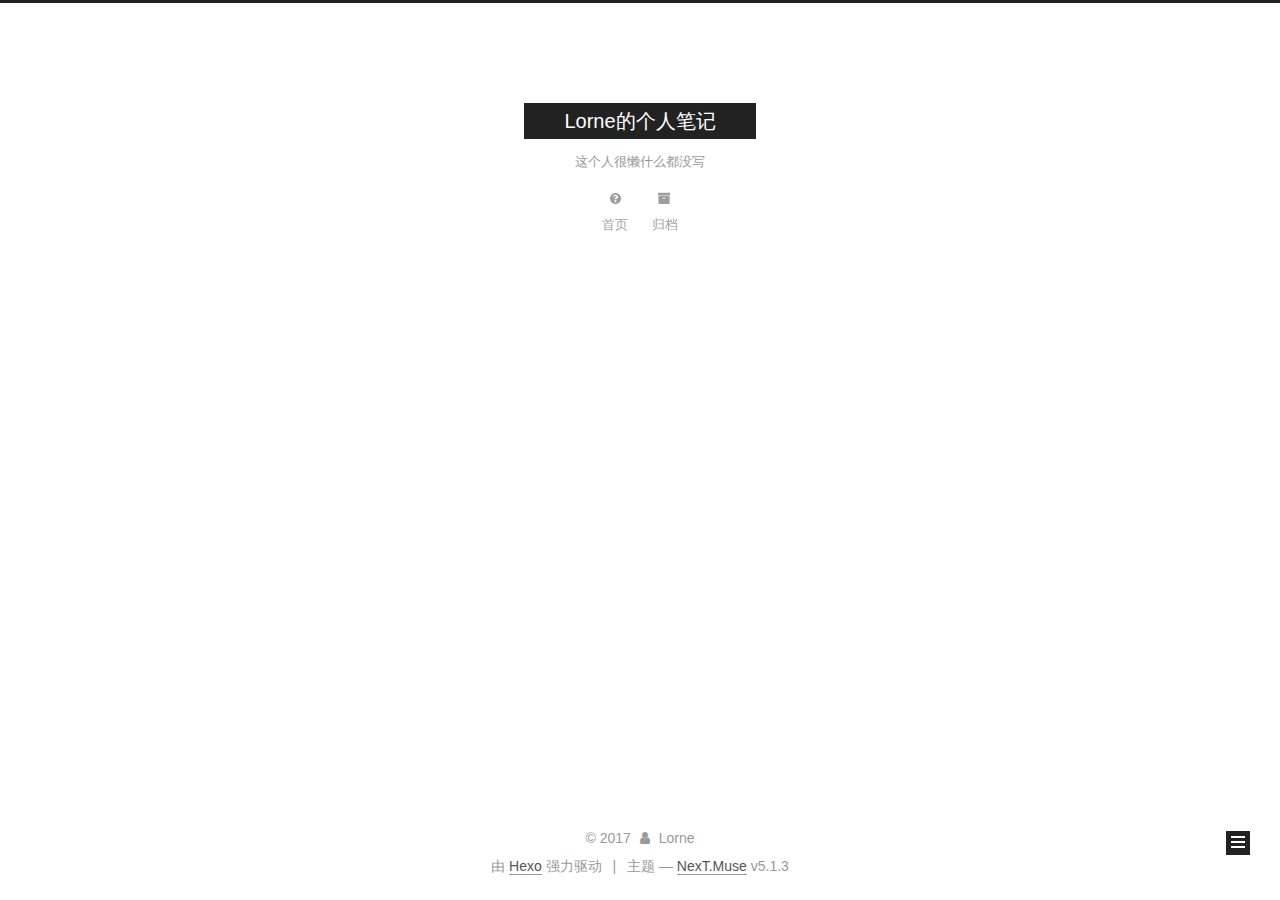
<file: archives/index.html>
<!DOCTYPE html>



  


<html class="theme-next muse use-motion" lang="zh-Hans">
<head>
  <meta charset="UTF-8"/>
<meta http-equiv="X-UA-Compatible" content="IE=edge" />
<meta name="viewport" content="width=device-width, initial-scale=1, maximum-scale=1"/>
<meta name="theme-color" content="#222">









<meta http-equiv="Cache-Control" content="no-transform" />
<meta http-equiv="Cache-Control" content="no-siteapp" />
















  
  
  <link href="/lib/fancybox/source/jquery.fancybox.css?v=2.1.5" rel="stylesheet" type="text/css" />







<link href="/lib/font-awesome/css/font-awesome.min.css?v=4.6.2" rel="stylesheet" type="text/css" />

<link href="/css/main.css?v=5.1.3" rel="stylesheet" type="text/css" />


  <link rel="apple-touch-icon" sizes="180x180" href="/images/apple-touch-icon-next.png?v=5.1.3">


  <link rel="icon" type="image/png" sizes="32x32" href="/images/favicon-32x32-next.png?v=5.1.3">


  <link rel="icon" type="image/png" sizes="16x16" href="/images/favicon-16x16-next.png?v=5.1.3">


  <link rel="mask-icon" href="/images/logo.svg?v=5.1.3" color="#222">





  <meta name="keywords" content="Hexo, NexT" />










<meta property="og:type" content="website">
<meta property="og:title" content="Lorne的个人笔记">
<meta property="og:url" content="http://yoursite.com/archives/index.html">
<meta property="og:site_name" content="Lorne的个人笔记">
<meta property="og:locale" content="zh-Hans">
<meta name="twitter:card" content="summary">
<meta name="twitter:title" content="Lorne的个人笔记">



<script type="text/javascript" id="hexo.configurations">
  var NexT = window.NexT || {};
  var CONFIG = {
    root: '/',
    scheme: 'Muse',
    version: '5.1.3',
    sidebar: {"position":"left","display":"post","offset":12,"b2t":false,"scrollpercent":false,"onmobile":false},
    fancybox: true,
    tabs: true,
    motion: {"enable":true,"async":false,"transition":{"post_block":"fadeIn","post_header":"slideDownIn","post_body":"slideDownIn","coll_header":"slideLeftIn","sidebar":"slideUpIn"}},
    duoshuo: {
      userId: '0',
      author: '博主'
    },
    algolia: {
      applicationID: '',
      apiKey: '',
      indexName: '',
      hits: {"per_page":10},
      labels: {"input_placeholder":"Search for Posts","hits_empty":"We didn't find any results for the search: ${query}","hits_stats":"${hits} results found in ${time} ms"}
    }
  };
</script>



  <link rel="canonical" href="http://yoursite.com/archives/"/>





  <title>归档 | Lorne的个人笔记</title>
  








</head>

<body itemscope itemtype="http://schema.org/WebPage" lang="zh-Hans">

  
  
    
  

  <div class="container sidebar-position-left page-archive">
    <div class="headband"></div>

    <header id="header" class="header" itemscope itemtype="http://schema.org/WPHeader">
      <div class="header-inner"><div class="site-brand-wrapper">
  <div class="site-meta ">
    

    <div class="custom-logo-site-title">
      <a href="/"  class="brand" rel="start">
        <span class="logo-line-before"><i></i></span>
        <span class="site-title">Lorne的个人笔记</span>
        <span class="logo-line-after"><i></i></span>
      </a>
    </div>
      
        <p class="site-subtitle">这个人很懒什么都没写</p>
      
  </div>

  <div class="site-nav-toggle">
    <button>
      <span class="btn-bar"></span>
      <span class="btn-bar"></span>
      <span class="btn-bar"></span>
    </button>
  </div>
</div>

<nav class="site-nav">
  

  
    <ul id="menu" class="menu">
      
        
        <li class="menu-item menu-item-home">
          <a href="/" rel="section">
            
              <i class="menu-item-icon fa fa-fw fa-question-circle"></i> <br />
            
            首页
          </a>
        </li>
      
        
        <li class="menu-item menu-item-archives">
          <a href="/archives/" rel="section">
            
              <i class="menu-item-icon fa fa-fw fa-archive"></i> <br />
            
            归档
          </a>
        </li>
      

      
    </ul>
  

  
</nav>



 </div>
    </header>

    <main id="main" class="main">
      <div class="main-inner">
        <div class="content-wrap">
          <div id="content" class="content">
            

  
  
  
  <div class="post-block archive">
    <div id="posts" class="posts-collapse">
      <span class="archive-move-on"></span>

      <span class="archive-page-counter">
        
        
        
          
        
        嗯..! 目前共计 3 篇日志。 继续努力。
      </span>

      

        
        
        

        
          
          <div class="collection-title">
            <h1 class="archive-year" id="archive-year-2017">2017</h1>
          </div>
        
        

        

  <article class="post post-type-normal" itemscope itemtype="http://schema.org/Article">
    <header class="post-header">

      <h2 class="post-title">
        
            <a class="post-title-link" href="/2017/12/18/YYAsyncLayer异步渲染/" itemprop="url">
              
                <span itemprop="name">YYAsyncLayer异步渲染</span>
              
            </a>
        
      </h2>

      <div class="post-meta">
        <time class="post-time" itemprop="dateCreated"
              datetime="2017-12-18T17:35:22+08:00"
              content="2017-12-18" >
          12-18
        </time>
      </div>

    </header>
  </article>



      

        
        
        

        
        

        

  <article class="post post-type-normal" itemscope itemtype="http://schema.org/Article">
    <header class="post-header">

      <h2 class="post-title">
        
            <a class="post-title-link" href="/2017/12/06/Tagged pointer及64位下isa指针的优化/" itemprop="url">
              
                <span itemprop="name">Tagged pointer及64位下isa指针的优化</span>
              
            </a>
        
      </h2>

      <div class="post-meta">
        <time class="post-time" itemprop="dateCreated"
              datetime="2017-12-06T15:54:03+08:00"
              content="2017-12-06" >
          12-06
        </time>
      </div>

    </header>
  </article>



      

        
        
        

        
        

        

  <article class="post post-type-normal" itemscope itemtype="http://schema.org/Article">
    <header class="post-header">

      <h2 class="post-title">
        
            <a class="post-title-link" href="/2017/11/01/iOS多线程整理/" itemprop="url">
              
                <span itemprop="name">iOS多线程整理</span>
              
            </a>
        
      </h2>

      <div class="post-meta">
        <time class="post-time" itemprop="dateCreated"
              datetime="2017-11-01T19:12:22+08:00"
              content="2017-11-01" >
          11-01
        </time>
      </div>

    </header>
  </article>



      

    </div>
  </div>
  
  
  

  



          </div>
          


          

        </div>
        
          
  
  <div class="sidebar-toggle">
    <div class="sidebar-toggle-line-wrap">
      <span class="sidebar-toggle-line sidebar-toggle-line-first"></span>
      <span class="sidebar-toggle-line sidebar-toggle-line-middle"></span>
      <span class="sidebar-toggle-line sidebar-toggle-line-last"></span>
    </div>
  </div>

  <aside id="sidebar" class="sidebar">
    
    <div class="sidebar-inner">

      

      

      <section class="site-overview-wrap sidebar-panel sidebar-panel-active">
        <div class="site-overview">
          <div class="site-author motion-element" itemprop="author" itemscope itemtype="http://schema.org/Person">
            
              <p class="site-author-name" itemprop="name">Lorne</p>
              <p class="site-description motion-element" itemprop="description"></p>
          </div>

          <nav class="site-state motion-element">

            
              <div class="site-state-item site-state-posts">
              
                <a href="/archives/">
              
                  <span class="site-state-item-count">3</span>
                  <span class="site-state-item-name">日志</span>
                </a>
              </div>
            

            

            

          </nav>

          

          <div class="links-of-author motion-element">
            
          </div>

          
          

          
          

          

        </div>
      </section>

      

      

    </div>
  </aside>


        
      </div>
    </main>

    <footer id="footer" class="footer">
      <div class="footer-inner">
        <div class="copyright">&copy; <span itemprop="copyrightYear">2017</span>
  <span class="with-love">
    <i class="fa fa-user"></i>
  </span>
  <span class="author" itemprop="copyrightHolder">Lorne</span>

  
</div>


  <div class="powered-by">由 <a class="theme-link" target="_blank" href="https://hexo.io">Hexo</a> 强力驱动</div>



  <span class="post-meta-divider">|</span>



  <div class="theme-info">主题 &mdash; <a class="theme-link" target="_blank" href="https://github.com/iissnan/hexo-theme-next">NexT.Muse</a> v5.1.3</div>




        







        
      </div>
    </footer>

    
      <div class="back-to-top">
        <i class="fa fa-arrow-up"></i>
        
      </div>
    

    

  </div>

  

<script type="text/javascript">
  if (Object.prototype.toString.call(window.Promise) !== '[object Function]') {
    window.Promise = null;
  }
</script>









  












  
  
    <script type="text/javascript" src="/lib/jquery/index.js?v=2.1.3"></script>
  

  
  
    <script type="text/javascript" src="/lib/fastclick/lib/fastclick.min.js?v=1.0.6"></script>
  

  
  
    <script type="text/javascript" src="/lib/jquery_lazyload/jquery.lazyload.js?v=1.9.7"></script>
  

  
  
    <script type="text/javascript" src="/lib/velocity/velocity.min.js?v=1.2.1"></script>
  

  
  
    <script type="text/javascript" src="/lib/velocity/velocity.ui.min.js?v=1.2.1"></script>
  

  
  
    <script type="text/javascript" src="/lib/fancybox/source/jquery.fancybox.pack.js?v=2.1.5"></script>
  


  


  <script type="text/javascript" src="/js/src/utils.js?v=5.1.3"></script>

  <script type="text/javascript" src="/js/src/motion.js?v=5.1.3"></script>



  
  

  

  


  <script type="text/javascript" src="/js/src/bootstrap.js?v=5.1.3"></script>



  


  




	





  





  












  





  

  

  

  
  

  

  

  

</body>
</html>
</file>
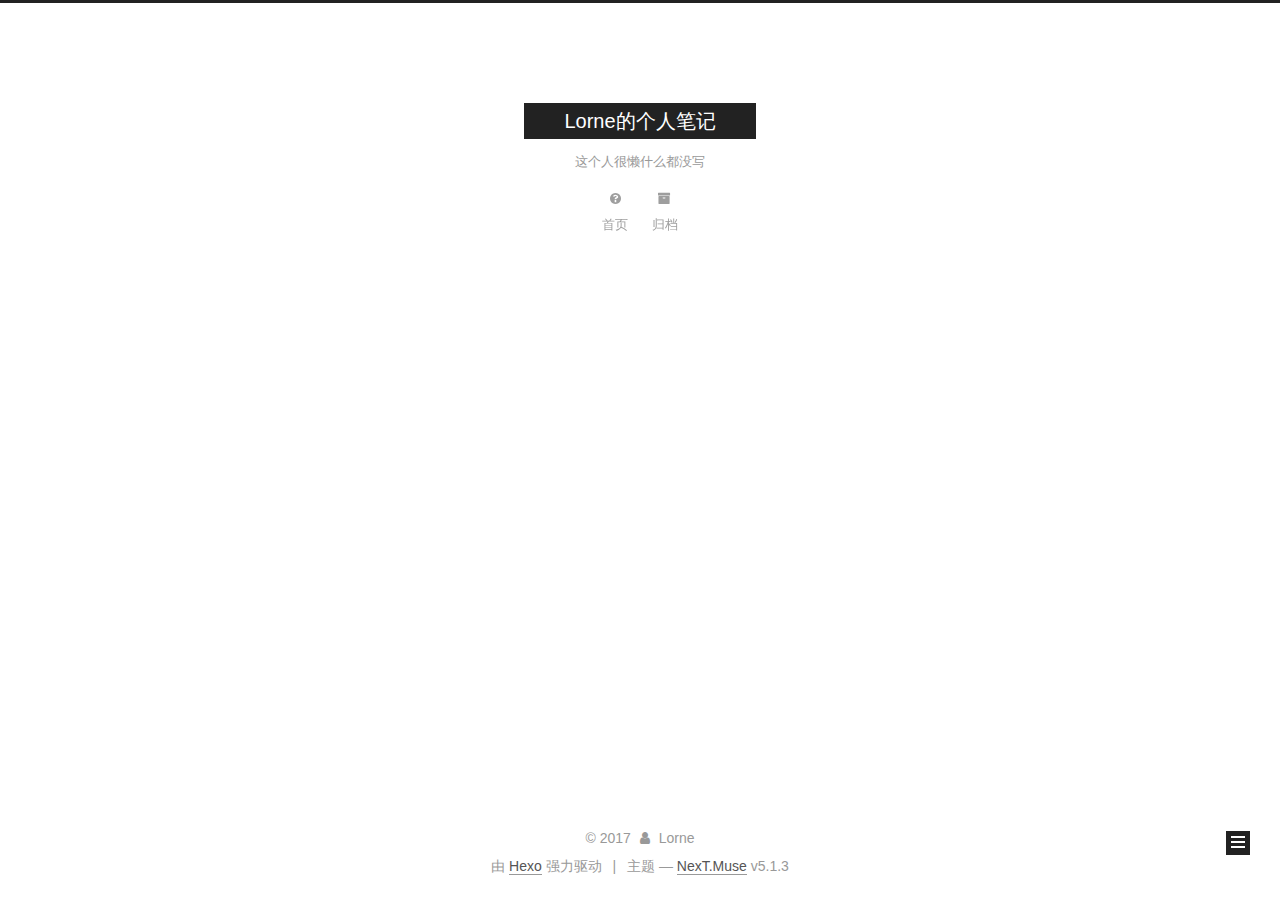
<file: archives/2017/index.html>
<!DOCTYPE html>



  


<html class="theme-next muse use-motion" lang="zh-Hans">
<head>
  <meta charset="UTF-8"/>
<meta http-equiv="X-UA-Compatible" content="IE=edge" />
<meta name="viewport" content="width=device-width, initial-scale=1, maximum-scale=1"/>
<meta name="theme-color" content="#222">









<meta http-equiv="Cache-Control" content="no-transform" />
<meta http-equiv="Cache-Control" content="no-siteapp" />
















  
  
  <link href="/lib/fancybox/source/jquery.fancybox.css?v=2.1.5" rel="stylesheet" type="text/css" />







<link href="/lib/font-awesome/css/font-awesome.min.css?v=4.6.2" rel="stylesheet" type="text/css" />

<link href="/css/main.css?v=5.1.3" rel="stylesheet" type="text/css" />


  <link rel="apple-touch-icon" sizes="180x180" href="/images/apple-touch-icon-next.png?v=5.1.3">


  <link rel="icon" type="image/png" sizes="32x32" href="/images/favicon-32x32-next.png?v=5.1.3">


  <link rel="icon" type="image/png" sizes="16x16" href="/images/favicon-16x16-next.png?v=5.1.3">


  <link rel="mask-icon" href="/images/logo.svg?v=5.1.3" color="#222">





  <meta name="keywords" content="Hexo, NexT" />










<meta property="og:type" content="website">
<meta property="og:title" content="Lorne的个人笔记">
<meta property="og:url" content="http://yoursite.com/archives/2017/index.html">
<meta property="og:site_name" content="Lorne的个人笔记">
<meta property="og:locale" content="zh-Hans">
<meta name="twitter:card" content="summary">
<meta name="twitter:title" content="Lorne的个人笔记">



<script type="text/javascript" id="hexo.configurations">
  var NexT = window.NexT || {};
  var CONFIG = {
    root: '/',
    scheme: 'Muse',
    version: '5.1.3',
    sidebar: {"position":"left","display":"post","offset":12,"b2t":false,"scrollpercent":false,"onmobile":false},
    fancybox: true,
    tabs: true,
    motion: {"enable":true,"async":false,"transition":{"post_block":"fadeIn","post_header":"slideDownIn","post_body":"slideDownIn","coll_header":"slideLeftIn","sidebar":"slideUpIn"}},
    duoshuo: {
      userId: '0',
      author: '博主'
    },
    algolia: {
      applicationID: '',
      apiKey: '',
      indexName: '',
      hits: {"per_page":10},
      labels: {"input_placeholder":"Search for Posts","hits_empty":"We didn't find any results for the search: ${query}","hits_stats":"${hits} results found in ${time} ms"}
    }
  };
</script>



  <link rel="canonical" href="http://yoursite.com/archives/2017/"/>





  <title>归档 | Lorne的个人笔记</title>
  








</head>

<body itemscope itemtype="http://schema.org/WebPage" lang="zh-Hans">

  
  
    
  

  <div class="container sidebar-position-left page-archive">
    <div class="headband"></div>

    <header id="header" class="header" itemscope itemtype="http://schema.org/WPHeader">
      <div class="header-inner"><div class="site-brand-wrapper">
  <div class="site-meta ">
    

    <div class="custom-logo-site-title">
      <a href="/"  class="brand" rel="start">
        <span class="logo-line-before"><i></i></span>
        <span class="site-title">Lorne的个人笔记</span>
        <span class="logo-line-after"><i></i></span>
      </a>
    </div>
      
        <p class="site-subtitle">这个人很懒什么都没写</p>
      
  </div>

  <div class="site-nav-toggle">
    <button>
      <span class="btn-bar"></span>
      <span class="btn-bar"></span>
      <span class="btn-bar"></span>
    </button>
  </div>
</div>

<nav class="site-nav">
  

  
    <ul id="menu" class="menu">
      
        
        <li class="menu-item menu-item-home">
          <a href="/" rel="section">
            
              <i class="menu-item-icon fa fa-fw fa-question-circle"></i> <br />
            
            首页
          </a>
        </li>
      
        
        <li class="menu-item menu-item-archives">
          <a href="/archives/" rel="section">
            
              <i class="menu-item-icon fa fa-fw fa-archive"></i> <br />
            
            归档
          </a>
        </li>
      

      
    </ul>
  

  
</nav>



 </div>
    </header>

    <main id="main" class="main">
      <div class="main-inner">
        <div class="content-wrap">
          <div id="content" class="content">
            

  
  
  
  <div class="post-block archive">
    <div id="posts" class="posts-collapse">
      <span class="archive-move-on"></span>

      <span class="archive-page-counter">
        
        
        
          
        
        嗯..! 目前共计 3 篇日志。 继续努力。
      </span>

      

        
        
        

        
          
          <div class="collection-title">
            <h1 class="archive-year" id="archive-year-2017">2017</h1>
          </div>
        
        

        

  <article class="post post-type-normal" itemscope itemtype="http://schema.org/Article">
    <header class="post-header">

      <h2 class="post-title">
        
            <a class="post-title-link" href="/2017/12/18/YYAsyncLayer异步渲染/" itemprop="url">
              
                <span itemprop="name">YYAsyncLayer异步渲染</span>
              
            </a>
        
      </h2>

      <div class="post-meta">
        <time class="post-time" itemprop="dateCreated"
              datetime="2017-12-18T17:35:22+08:00"
              content="2017-12-18" >
          12-18
        </time>
      </div>

    </header>
  </article>



      

        
        
        

        
        

        

  <article class="post post-type-normal" itemscope itemtype="http://schema.org/Article">
    <header class="post-header">

      <h2 class="post-title">
        
            <a class="post-title-link" href="/2017/12/06/Tagged pointer及64位下isa指针的优化/" itemprop="url">
              
                <span itemprop="name">Tagged pointer及64位下isa指针的优化</span>
              
            </a>
        
      </h2>

      <div class="post-meta">
        <time class="post-time" itemprop="dateCreated"
              datetime="2017-12-06T15:54:03+08:00"
              content="2017-12-06" >
          12-06
        </time>
      </div>

    </header>
  </article>



      

        
        
        

        
        

        

  <article class="post post-type-normal" itemscope itemtype="http://schema.org/Article">
    <header class="post-header">

      <h2 class="post-title">
        
            <a class="post-title-link" href="/2017/11/01/iOS多线程整理/" itemprop="url">
              
                <span itemprop="name">iOS多线程整理</span>
              
            </a>
        
      </h2>

      <div class="post-meta">
        <time class="post-time" itemprop="dateCreated"
              datetime="2017-11-01T19:12:22+08:00"
              content="2017-11-01" >
          11-01
        </time>
      </div>

    </header>
  </article>



      

    </div>
  </div>
  
  
  

  



          </div>
          


          

        </div>
        
          
  
  <div class="sidebar-toggle">
    <div class="sidebar-toggle-line-wrap">
      <span class="sidebar-toggle-line sidebar-toggle-line-first"></span>
      <span class="sidebar-toggle-line sidebar-toggle-line-middle"></span>
      <span class="sidebar-toggle-line sidebar-toggle-line-last"></span>
    </div>
  </div>

  <aside id="sidebar" class="sidebar">
    
    <div class="sidebar-inner">

      

      

      <section class="site-overview-wrap sidebar-panel sidebar-panel-active">
        <div class="site-overview">
          <div class="site-author motion-element" itemprop="author" itemscope itemtype="http://schema.org/Person">
            
              <p class="site-author-name" itemprop="name">Lorne</p>
              <p class="site-description motion-element" itemprop="description"></p>
          </div>

          <nav class="site-state motion-element">

            
              <div class="site-state-item site-state-posts">
              
                <a href="/archives/">
              
                  <span class="site-state-item-count">3</span>
                  <span class="site-state-item-name">日志</span>
                </a>
              </div>
            

            

            

          </nav>

          

          <div class="links-of-author motion-element">
            
          </div>

          
          

          
          

          

        </div>
      </section>

      

      

    </div>
  </aside>


        
      </div>
    </main>

    <footer id="footer" class="footer">
      <div class="footer-inner">
        <div class="copyright">&copy; <span itemprop="copyrightYear">2017</span>
  <span class="with-love">
    <i class="fa fa-user"></i>
  </span>
  <span class="author" itemprop="copyrightHolder">Lorne</span>

  
</div>


  <div class="powered-by">由 <a class="theme-link" target="_blank" href="https://hexo.io">Hexo</a> 强力驱动</div>



  <span class="post-meta-divider">|</span>



  <div class="theme-info">主题 &mdash; <a class="theme-link" target="_blank" href="https://github.com/iissnan/hexo-theme-next">NexT.Muse</a> v5.1.3</div>




        







        
      </div>
    </footer>

    
      <div class="back-to-top">
        <i class="fa fa-arrow-up"></i>
        
      </div>
    

    

  </div>

  

<script type="text/javascript">
  if (Object.prototype.toString.call(window.Promise) !== '[object Function]') {
    window.Promise = null;
  }
</script>









  












  
  
    <script type="text/javascript" src="/lib/jquery/index.js?v=2.1.3"></script>
  

  
  
    <script type="text/javascript" src="/lib/fastclick/lib/fastclick.min.js?v=1.0.6"></script>
  

  
  
    <script type="text/javascript" src="/lib/jquery_lazyload/jquery.lazyload.js?v=1.9.7"></script>
  

  
  
    <script type="text/javascript" src="/lib/velocity/velocity.min.js?v=1.2.1"></script>
  

  
  
    <script type="text/javascript" src="/lib/velocity/velocity.ui.min.js?v=1.2.1"></script>
  

  
  
    <script type="text/javascript" src="/lib/fancybox/source/jquery.fancybox.pack.js?v=2.1.5"></script>
  


  


  <script type="text/javascript" src="/js/src/utils.js?v=5.1.3"></script>

  <script type="text/javascript" src="/js/src/motion.js?v=5.1.3"></script>



  
  

  

  


  <script type="text/javascript" src="/js/src/bootstrap.js?v=5.1.3"></script>



  


  




	





  





  












  





  

  

  

  
  

  

  

  

</body>
</html>
</file>
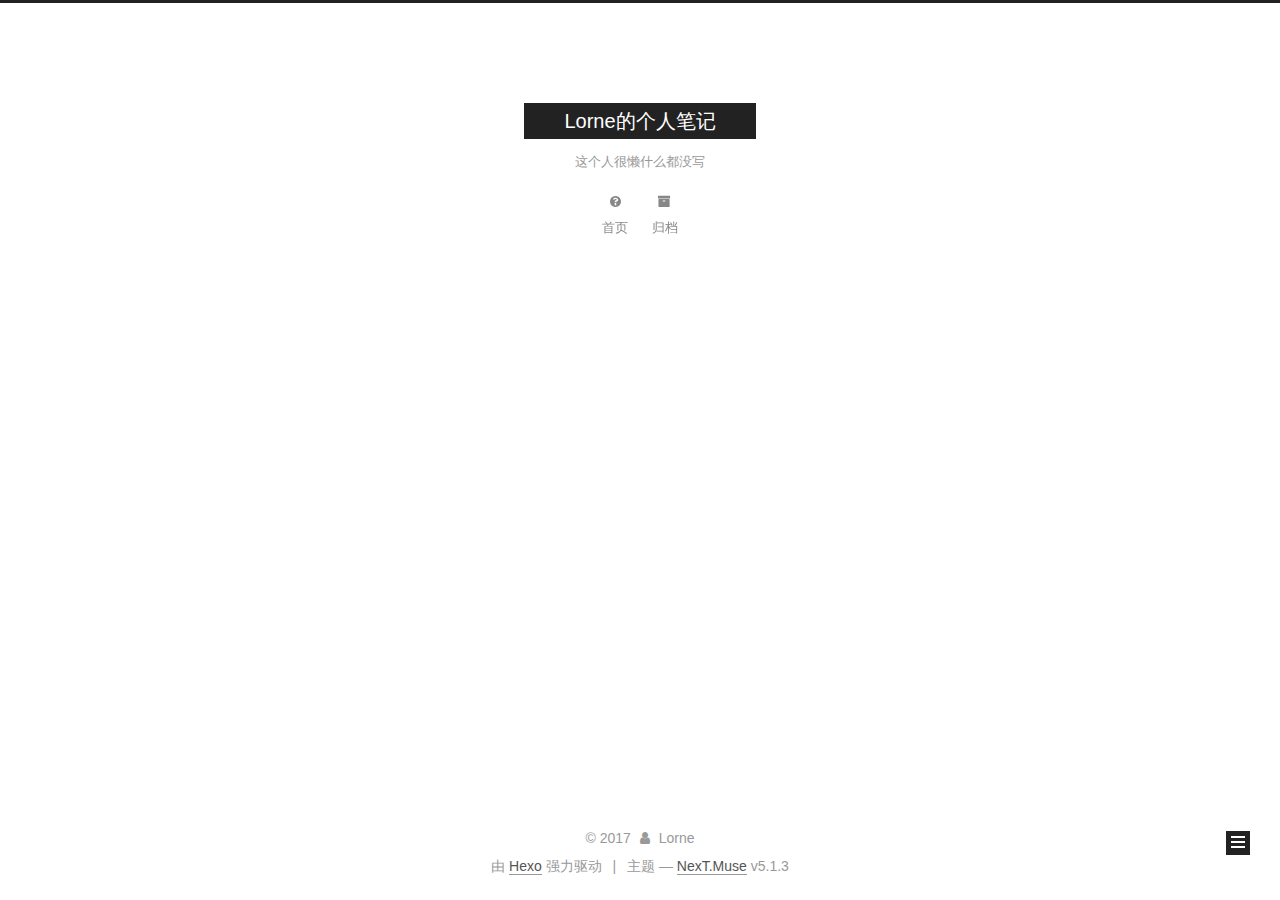
<file: archives/2017/11/index.html>
<!DOCTYPE html>



  


<html class="theme-next muse use-motion" lang="zh-Hans">
<head>
  <meta charset="UTF-8"/>
<meta http-equiv="X-UA-Compatible" content="IE=edge" />
<meta name="viewport" content="width=device-width, initial-scale=1, maximum-scale=1"/>
<meta name="theme-color" content="#222">









<meta http-equiv="Cache-Control" content="no-transform" />
<meta http-equiv="Cache-Control" content="no-siteapp" />
















  
  
  <link href="/lib/fancybox/source/jquery.fancybox.css?v=2.1.5" rel="stylesheet" type="text/css" />







<link href="/lib/font-awesome/css/font-awesome.min.css?v=4.6.2" rel="stylesheet" type="text/css" />

<link href="/css/main.css?v=5.1.3" rel="stylesheet" type="text/css" />


  <link rel="apple-touch-icon" sizes="180x180" href="/images/apple-touch-icon-next.png?v=5.1.3">


  <link rel="icon" type="image/png" sizes="32x32" href="/images/favicon-32x32-next.png?v=5.1.3">


  <link rel="icon" type="image/png" sizes="16x16" href="/images/favicon-16x16-next.png?v=5.1.3">


  <link rel="mask-icon" href="/images/logo.svg?v=5.1.3" color="#222">





  <meta name="keywords" content="Hexo, NexT" />










<meta property="og:type" content="website">
<meta property="og:title" content="Lorne的个人笔记">
<meta property="og:url" content="http://yoursite.com/archives/2017/11/index.html">
<meta property="og:site_name" content="Lorne的个人笔记">
<meta property="og:locale" content="zh-Hans">
<meta name="twitter:card" content="summary">
<meta name="twitter:title" content="Lorne的个人笔记">



<script type="text/javascript" id="hexo.configurations">
  var NexT = window.NexT || {};
  var CONFIG = {
    root: '/',
    scheme: 'Muse',
    version: '5.1.3',
    sidebar: {"position":"left","display":"post","offset":12,"b2t":false,"scrollpercent":false,"onmobile":false},
    fancybox: true,
    tabs: true,
    motion: {"enable":true,"async":false,"transition":{"post_block":"fadeIn","post_header":"slideDownIn","post_body":"slideDownIn","coll_header":"slideLeftIn","sidebar":"slideUpIn"}},
    duoshuo: {
      userId: '0',
      author: '博主'
    },
    algolia: {
      applicationID: '',
      apiKey: '',
      indexName: '',
      hits: {"per_page":10},
      labels: {"input_placeholder":"Search for Posts","hits_empty":"We didn't find any results for the search: ${query}","hits_stats":"${hits} results found in ${time} ms"}
    }
  };
</script>



  <link rel="canonical" href="http://yoursite.com/archives/2017/11/"/>





  <title>归档 | Lorne的个人笔记</title>
  








</head>

<body itemscope itemtype="http://schema.org/WebPage" lang="zh-Hans">

  
  
    
  

  <div class="container sidebar-position-left page-archive">
    <div class="headband"></div>

    <header id="header" class="header" itemscope itemtype="http://schema.org/WPHeader">
      <div class="header-inner"><div class="site-brand-wrapper">
  <div class="site-meta ">
    

    <div class="custom-logo-site-title">
      <a href="/"  class="brand" rel="start">
        <span class="logo-line-before"><i></i></span>
        <span class="site-title">Lorne的个人笔记</span>
        <span class="logo-line-after"><i></i></span>
      </a>
    </div>
      
        <p class="site-subtitle">这个人很懒什么都没写</p>
      
  </div>

  <div class="site-nav-toggle">
    <button>
      <span class="btn-bar"></span>
      <span class="btn-bar"></span>
      <span class="btn-bar"></span>
    </button>
  </div>
</div>

<nav class="site-nav">
  

  
    <ul id="menu" class="menu">
      
        
        <li class="menu-item menu-item-home">
          <a href="/" rel="section">
            
              <i class="menu-item-icon fa fa-fw fa-question-circle"></i> <br />
            
            首页
          </a>
        </li>
      
        
        <li class="menu-item menu-item-archives">
          <a href="/archives/" rel="section">
            
              <i class="menu-item-icon fa fa-fw fa-archive"></i> <br />
            
            归档
          </a>
        </li>
      

      
    </ul>
  

  
</nav>



 </div>
    </header>

    <main id="main" class="main">
      <div class="main-inner">
        <div class="content-wrap">
          <div id="content" class="content">
            

  
  
  
  <div class="post-block archive">
    <div id="posts" class="posts-collapse">
      <span class="archive-move-on"></span>

      <span class="archive-page-counter">
        
        
        
          
        
        嗯..! 目前共计 3 篇日志。 继续努力。
      </span>

      

        
        
        

        
          
          <div class="collection-title">
            <h1 class="archive-year" id="archive-year-2017">2017</h1>
          </div>
        
        

        

  <article class="post post-type-normal" itemscope itemtype="http://schema.org/Article">
    <header class="post-header">

      <h2 class="post-title">
        
            <a class="post-title-link" href="/2017/11/01/iOS多线程整理/" itemprop="url">
              
                <span itemprop="name">iOS多线程整理</span>
              
            </a>
        
      </h2>

      <div class="post-meta">
        <time class="post-time" itemprop="dateCreated"
              datetime="2017-11-01T19:12:22+08:00"
              content="2017-11-01" >
          11-01
        </time>
      </div>

    </header>
  </article>



      

    </div>
  </div>
  
  
  

  



          </div>
          


          

        </div>
        
          
  
  <div class="sidebar-toggle">
    <div class="sidebar-toggle-line-wrap">
      <span class="sidebar-toggle-line sidebar-toggle-line-first"></span>
      <span class="sidebar-toggle-line sidebar-toggle-line-middle"></span>
      <span class="sidebar-toggle-line sidebar-toggle-line-last"></span>
    </div>
  </div>

  <aside id="sidebar" class="sidebar">
    
    <div class="sidebar-inner">

      

      

      <section class="site-overview-wrap sidebar-panel sidebar-panel-active">
        <div class="site-overview">
          <div class="site-author motion-element" itemprop="author" itemscope itemtype="http://schema.org/Person">
            
              <p class="site-author-name" itemprop="name">Lorne</p>
              <p class="site-description motion-element" itemprop="description"></p>
          </div>

          <nav class="site-state motion-element">

            
              <div class="site-state-item site-state-posts">
              
                <a href="/archives/">
              
                  <span class="site-state-item-count">3</span>
                  <span class="site-state-item-name">日志</span>
                </a>
              </div>
            

            

            

          </nav>

          

          <div class="links-of-author motion-element">
            
          </div>

          
          

          
          

          

        </div>
      </section>

      

      

    </div>
  </aside>


        
      </div>
    </main>

    <footer id="footer" class="footer">
      <div class="footer-inner">
        <div class="copyright">&copy; <span itemprop="copyrightYear">2017</span>
  <span class="with-love">
    <i class="fa fa-user"></i>
  </span>
  <span class="author" itemprop="copyrightHolder">Lorne</span>

  
</div>


  <div class="powered-by">由 <a class="theme-link" target="_blank" href="https://hexo.io">Hexo</a> 强力驱动</div>



  <span class="post-meta-divider">|</span>



  <div class="theme-info">主题 &mdash; <a class="theme-link" target="_blank" href="https://github.com/iissnan/hexo-theme-next">NexT.Muse</a> v5.1.3</div>




        







        
      </div>
    </footer>

    
      <div class="back-to-top">
        <i class="fa fa-arrow-up"></i>
        
      </div>
    

    

  </div>

  

<script type="text/javascript">
  if (Object.prototype.toString.call(window.Promise) !== '[object Function]') {
    window.Promise = null;
  }
</script>









  












  
  
    <script type="text/javascript" src="/lib/jquery/index.js?v=2.1.3"></script>
  

  
  
    <script type="text/javascript" src="/lib/fastclick/lib/fastclick.min.js?v=1.0.6"></script>
  

  
  
    <script type="text/javascript" src="/lib/jquery_lazyload/jquery.lazyload.js?v=1.9.7"></script>
  

  
  
    <script type="text/javascript" src="/lib/velocity/velocity.min.js?v=1.2.1"></script>
  

  
  
    <script type="text/javascript" src="/lib/velocity/velocity.ui.min.js?v=1.2.1"></script>
  

  
  
    <script type="text/javascript" src="/lib/fancybox/source/jquery.fancybox.pack.js?v=2.1.5"></script>
  


  


  <script type="text/javascript" src="/js/src/utils.js?v=5.1.3"></script>

  <script type="text/javascript" src="/js/src/motion.js?v=5.1.3"></script>



  
  

  

  


  <script type="text/javascript" src="/js/src/bootstrap.js?v=5.1.3"></script>



  


  




	





  





  












  





  

  

  

  
  

  

  

  

</body>
</html>
</file>
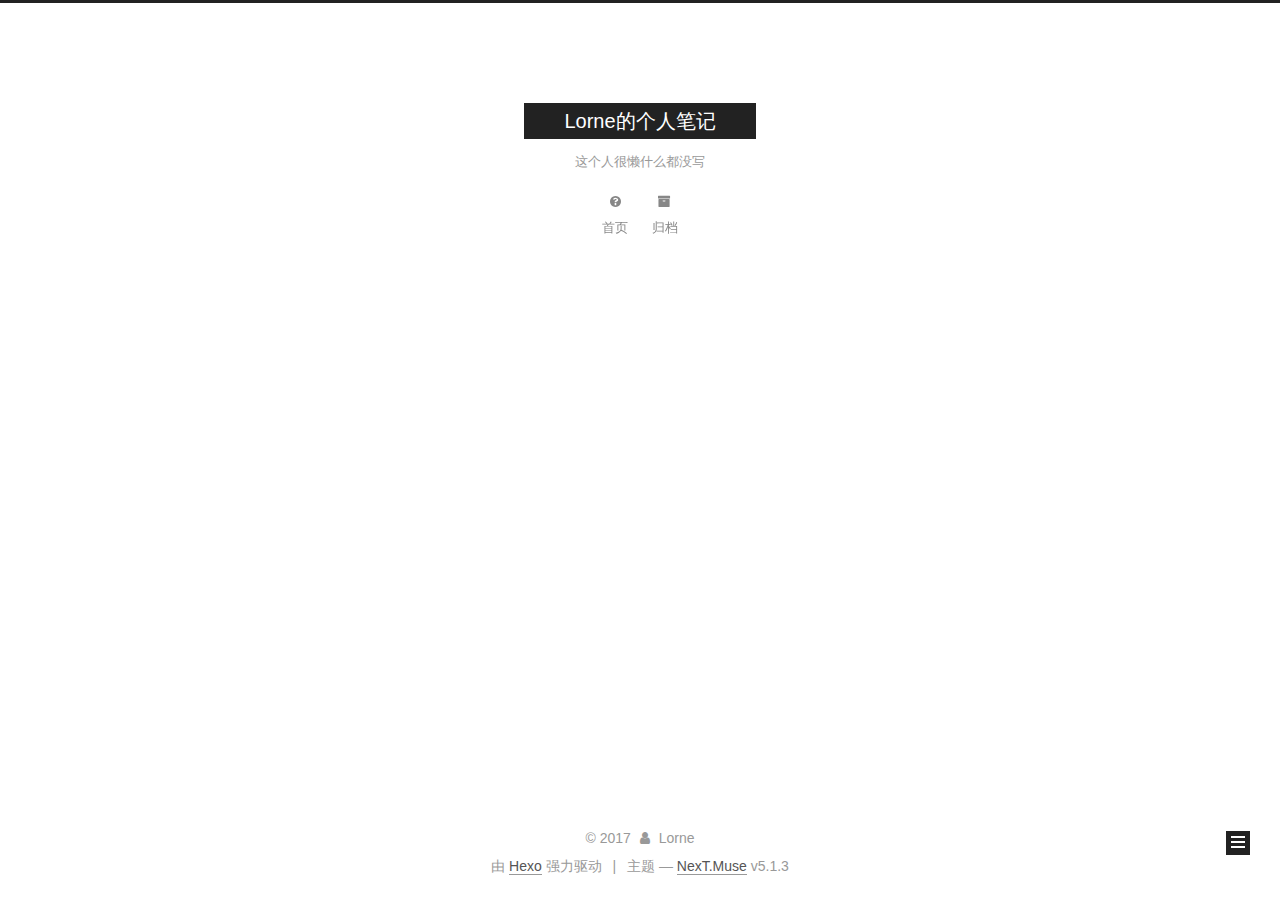
<file: archives/2017/12/index.html>
<!DOCTYPE html>



  


<html class="theme-next muse use-motion" lang="zh-Hans">
<head>
  <meta charset="UTF-8"/>
<meta http-equiv="X-UA-Compatible" content="IE=edge" />
<meta name="viewport" content="width=device-width, initial-scale=1, maximum-scale=1"/>
<meta name="theme-color" content="#222">









<meta http-equiv="Cache-Control" content="no-transform" />
<meta http-equiv="Cache-Control" content="no-siteapp" />
















  
  
  <link href="/lib/fancybox/source/jquery.fancybox.css?v=2.1.5" rel="stylesheet" type="text/css" />







<link href="/lib/font-awesome/css/font-awesome.min.css?v=4.6.2" rel="stylesheet" type="text/css" />

<link href="/css/main.css?v=5.1.3" rel="stylesheet" type="text/css" />


  <link rel="apple-touch-icon" sizes="180x180" href="/images/apple-touch-icon-next.png?v=5.1.3">


  <link rel="icon" type="image/png" sizes="32x32" href="/images/favicon-32x32-next.png?v=5.1.3">


  <link rel="icon" type="image/png" sizes="16x16" href="/images/favicon-16x16-next.png?v=5.1.3">


  <link rel="mask-icon" href="/images/logo.svg?v=5.1.3" color="#222">





  <meta name="keywords" content="Hexo, NexT" />










<meta property="og:type" content="website">
<meta property="og:title" content="Lorne的个人笔记">
<meta property="og:url" content="http://yoursite.com/archives/2017/12/index.html">
<meta property="og:site_name" content="Lorne的个人笔记">
<meta property="og:locale" content="zh-Hans">
<meta name="twitter:card" content="summary">
<meta name="twitter:title" content="Lorne的个人笔记">



<script type="text/javascript" id="hexo.configurations">
  var NexT = window.NexT || {};
  var CONFIG = {
    root: '/',
    scheme: 'Muse',
    version: '5.1.3',
    sidebar: {"position":"left","display":"post","offset":12,"b2t":false,"scrollpercent":false,"onmobile":false},
    fancybox: true,
    tabs: true,
    motion: {"enable":true,"async":false,"transition":{"post_block":"fadeIn","post_header":"slideDownIn","post_body":"slideDownIn","coll_header":"slideLeftIn","sidebar":"slideUpIn"}},
    duoshuo: {
      userId: '0',
      author: '博主'
    },
    algolia: {
      applicationID: '',
      apiKey: '',
      indexName: '',
      hits: {"per_page":10},
      labels: {"input_placeholder":"Search for Posts","hits_empty":"We didn't find any results for the search: ${query}","hits_stats":"${hits} results found in ${time} ms"}
    }
  };
</script>



  <link rel="canonical" href="http://yoursite.com/archives/2017/12/"/>





  <title>归档 | Lorne的个人笔记</title>
  








</head>

<body itemscope itemtype="http://schema.org/WebPage" lang="zh-Hans">

  
  
    
  

  <div class="container sidebar-position-left page-archive">
    <div class="headband"></div>

    <header id="header" class="header" itemscope itemtype="http://schema.org/WPHeader">
      <div class="header-inner"><div class="site-brand-wrapper">
  <div class="site-meta ">
    

    <div class="custom-logo-site-title">
      <a href="/"  class="brand" rel="start">
        <span class="logo-line-before"><i></i></span>
        <span class="site-title">Lorne的个人笔记</span>
        <span class="logo-line-after"><i></i></span>
      </a>
    </div>
      
        <p class="site-subtitle">这个人很懒什么都没写</p>
      
  </div>

  <div class="site-nav-toggle">
    <button>
      <span class="btn-bar"></span>
      <span class="btn-bar"></span>
      <span class="btn-bar"></span>
    </button>
  </div>
</div>

<nav class="site-nav">
  

  
    <ul id="menu" class="menu">
      
        
        <li class="menu-item menu-item-home">
          <a href="/" rel="section">
            
              <i class="menu-item-icon fa fa-fw fa-question-circle"></i> <br />
            
            首页
          </a>
        </li>
      
        
        <li class="menu-item menu-item-archives">
          <a href="/archives/" rel="section">
            
              <i class="menu-item-icon fa fa-fw fa-archive"></i> <br />
            
            归档
          </a>
        </li>
      

      
    </ul>
  

  
</nav>



 </div>
    </header>

    <main id="main" class="main">
      <div class="main-inner">
        <div class="content-wrap">
          <div id="content" class="content">
            

  
  
  
  <div class="post-block archive">
    <div id="posts" class="posts-collapse">
      <span class="archive-move-on"></span>

      <span class="archive-page-counter">
        
        
        
          
        
        嗯..! 目前共计 3 篇日志。 继续努力。
      </span>

      

        
        
        

        
          
          <div class="collection-title">
            <h1 class="archive-year" id="archive-year-2017">2017</h1>
          </div>
        
        

        

  <article class="post post-type-normal" itemscope itemtype="http://schema.org/Article">
    <header class="post-header">

      <h2 class="post-title">
        
            <a class="post-title-link" href="/2017/12/18/YYAsyncLayer异步渲染/" itemprop="url">
              
                <span itemprop="name">YYAsyncLayer异步渲染</span>
              
            </a>
        
      </h2>

      <div class="post-meta">
        <time class="post-time" itemprop="dateCreated"
              datetime="2017-12-18T17:35:22+08:00"
              content="2017-12-18" >
          12-18
        </time>
      </div>

    </header>
  </article>



      

        
        
        

        
        

        

  <article class="post post-type-normal" itemscope itemtype="http://schema.org/Article">
    <header class="post-header">

      <h2 class="post-title">
        
            <a class="post-title-link" href="/2017/12/06/Tagged pointer及64位下isa指针的优化/" itemprop="url">
              
                <span itemprop="name">Tagged pointer及64位下isa指针的优化</span>
              
            </a>
        
      </h2>

      <div class="post-meta">
        <time class="post-time" itemprop="dateCreated"
              datetime="2017-12-06T15:54:03+08:00"
              content="2017-12-06" >
          12-06
        </time>
      </div>

    </header>
  </article>



      

    </div>
  </div>
  
  
  

  



          </div>
          


          

        </div>
        
          
  
  <div class="sidebar-toggle">
    <div class="sidebar-toggle-line-wrap">
      <span class="sidebar-toggle-line sidebar-toggle-line-first"></span>
      <span class="sidebar-toggle-line sidebar-toggle-line-middle"></span>
      <span class="sidebar-toggle-line sidebar-toggle-line-last"></span>
    </div>
  </div>

  <aside id="sidebar" class="sidebar">
    
    <div class="sidebar-inner">

      

      

      <section class="site-overview-wrap sidebar-panel sidebar-panel-active">
        <div class="site-overview">
          <div class="site-author motion-element" itemprop="author" itemscope itemtype="http://schema.org/Person">
            
              <p class="site-author-name" itemprop="name">Lorne</p>
              <p class="site-description motion-element" itemprop="description"></p>
          </div>

          <nav class="site-state motion-element">

            
              <div class="site-state-item site-state-posts">
              
                <a href="/archives/">
              
                  <span class="site-state-item-count">3</span>
                  <span class="site-state-item-name">日志</span>
                </a>
              </div>
            

            

            

          </nav>

          

          <div class="links-of-author motion-element">
            
          </div>

          
          

          
          

          

        </div>
      </section>

      

      

    </div>
  </aside>


        
      </div>
    </main>

    <footer id="footer" class="footer">
      <div class="footer-inner">
        <div class="copyright">&copy; <span itemprop="copyrightYear">2017</span>
  <span class="with-love">
    <i class="fa fa-user"></i>
  </span>
  <span class="author" itemprop="copyrightHolder">Lorne</span>

  
</div>


  <div class="powered-by">由 <a class="theme-link" target="_blank" href="https://hexo.io">Hexo</a> 强力驱动</div>



  <span class="post-meta-divider">|</span>



  <div class="theme-info">主题 &mdash; <a class="theme-link" target="_blank" href="https://github.com/iissnan/hexo-theme-next">NexT.Muse</a> v5.1.3</div>




        







        
      </div>
    </footer>

    
      <div class="back-to-top">
        <i class="fa fa-arrow-up"></i>
        
      </div>
    

    

  </div>

  

<script type="text/javascript">
  if (Object.prototype.toString.call(window.Promise) !== '[object Function]') {
    window.Promise = null;
  }
</script>









  












  
  
    <script type="text/javascript" src="/lib/jquery/index.js?v=2.1.3"></script>
  

  
  
    <script type="text/javascript" src="/lib/fastclick/lib/fastclick.min.js?v=1.0.6"></script>
  

  
  
    <script type="text/javascript" src="/lib/jquery_lazyload/jquery.lazyload.js?v=1.9.7"></script>
  

  
  
    <script type="text/javascript" src="/lib/velocity/velocity.min.js?v=1.2.1"></script>
  

  
  
    <script type="text/javascript" src="/lib/velocity/velocity.ui.min.js?v=1.2.1"></script>
  

  
  
    <script type="text/javascript" src="/lib/fancybox/source/jquery.fancybox.pack.js?v=2.1.5"></script>
  


  


  <script type="text/javascript" src="/js/src/utils.js?v=5.1.3"></script>

  <script type="text/javascript" src="/js/src/motion.js?v=5.1.3"></script>



  
  

  

  


  <script type="text/javascript" src="/js/src/bootstrap.js?v=5.1.3"></script>



  


  




	





  





  












  





  

  

  

  
  

  

  

  

</body>
</html>
</file>
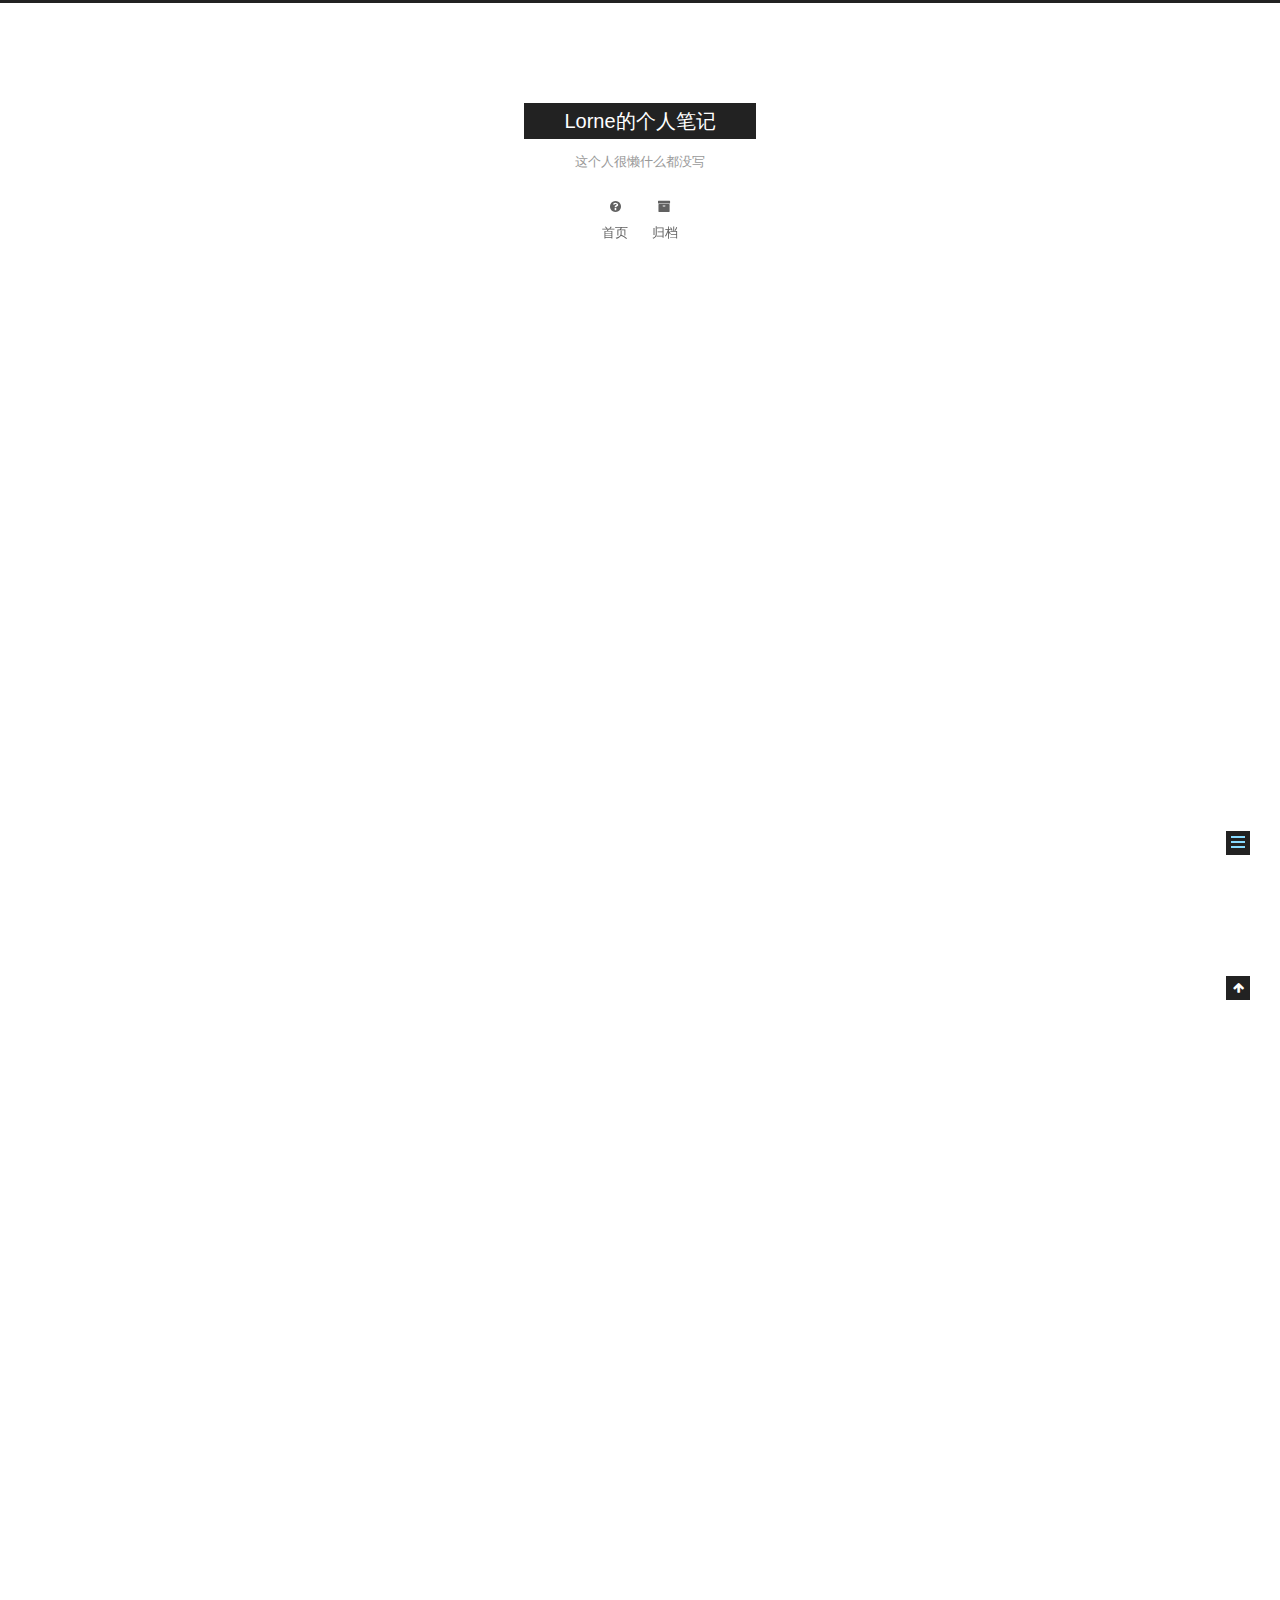
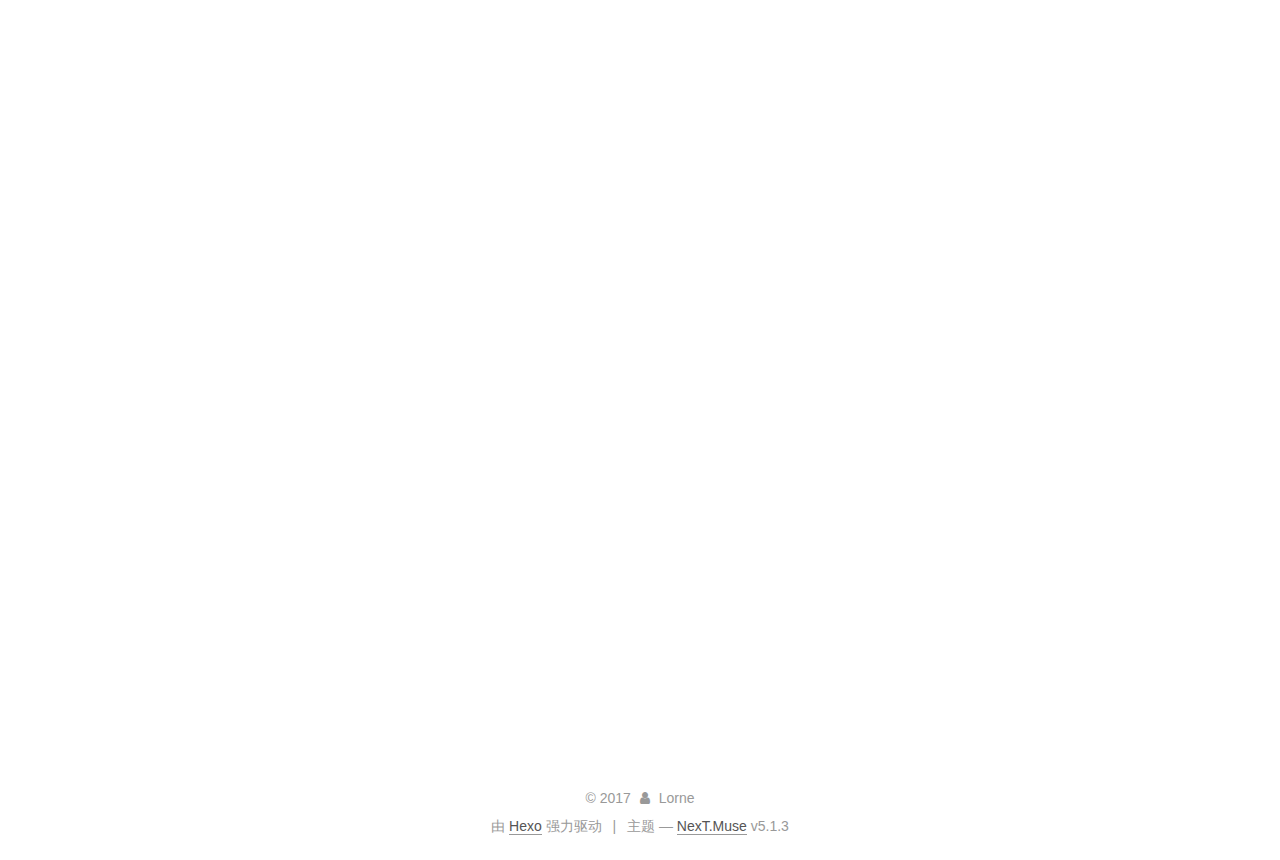
<file: 2017/11/01/iOS多线程整理/index.html>
<!DOCTYPE html>



  


<html class="theme-next muse use-motion" lang="zh-Hans">
<head>
  <meta charset="UTF-8"/>
<meta http-equiv="X-UA-Compatible" content="IE=edge" />
<meta name="viewport" content="width=device-width, initial-scale=1, maximum-scale=1"/>
<meta name="theme-color" content="#222">









<meta http-equiv="Cache-Control" content="no-transform" />
<meta http-equiv="Cache-Control" content="no-siteapp" />
















  
  
  <link href="/lib/fancybox/source/jquery.fancybox.css?v=2.1.5" rel="stylesheet" type="text/css" />







<link href="/lib/font-awesome/css/font-awesome.min.css?v=4.6.2" rel="stylesheet" type="text/css" />

<link href="/css/main.css?v=5.1.3" rel="stylesheet" type="text/css" />


  <link rel="apple-touch-icon" sizes="180x180" href="/images/apple-touch-icon-next.png?v=5.1.3">


  <link rel="icon" type="image/png" sizes="32x32" href="/images/favicon-32x32-next.png?v=5.1.3">


  <link rel="icon" type="image/png" sizes="16x16" href="/images/favicon-16x16-next.png?v=5.1.3">


  <link rel="mask-icon" href="/images/logo.svg?v=5.1.3" color="#222">





  <meta name="keywords" content="Hexo, NexT" />










<meta name="description" content="开发过程中都会涉及多线程在这里做一个较全的备注整理  1.Grand Central Dispatch (GCD) 在这之前先来了解GCD中两个核心概念：任务和队列 任务 ：就是执行操作的意思，换句话说就是你在线程中执行的那段代码。在GCD中是放在block中的。执行任务有两种方式：同步执行和异步执行。两者的主要区别是：是否具备开启新线程的能力。 同步执行（sync）：只能在当前线程中执行任务，">
<meta property="og:type" content="article">
<meta property="og:title" content="iOS多线程整理">
<meta property="og:url" content="http://yoursite.com/2017/11/01/iOS多线程整理/index.html">
<meta property="og:site_name" content="Lorne的个人笔记">
<meta property="og:description" content="开发过程中都会涉及多线程在这里做一个较全的备注整理  1.Grand Central Dispatch (GCD) 在这之前先来了解GCD中两个核心概念：任务和队列 任务 ：就是执行操作的意思，换句话说就是你在线程中执行的那段代码。在GCD中是放在block中的。执行任务有两种方式：同步执行和异步执行。两者的主要区别是：是否具备开启新线程的能力。 同步执行（sync）：只能在当前线程中执行任务，">
<meta property="og:locale" content="zh-Hans">
<meta property="og:updated_time" content="2017-12-12T09:25:05.435Z">
<meta name="twitter:card" content="summary">
<meta name="twitter:title" content="iOS多线程整理">
<meta name="twitter:description" content="开发过程中都会涉及多线程在这里做一个较全的备注整理  1.Grand Central Dispatch (GCD) 在这之前先来了解GCD中两个核心概念：任务和队列 任务 ：就是执行操作的意思，换句话说就是你在线程中执行的那段代码。在GCD中是放在block中的。执行任务有两种方式：同步执行和异步执行。两者的主要区别是：是否具备开启新线程的能力。 同步执行（sync）：只能在当前线程中执行任务，">



<script type="text/javascript" id="hexo.configurations">
  var NexT = window.NexT || {};
  var CONFIG = {
    root: '/',
    scheme: 'Muse',
    version: '5.1.3',
    sidebar: {"position":"left","display":"post","offset":12,"b2t":false,"scrollpercent":false,"onmobile":false},
    fancybox: true,
    tabs: true,
    motion: {"enable":true,"async":false,"transition":{"post_block":"fadeIn","post_header":"slideDownIn","post_body":"slideDownIn","coll_header":"slideLeftIn","sidebar":"slideUpIn"}},
    duoshuo: {
      userId: '0',
      author: '博主'
    },
    algolia: {
      applicationID: '',
      apiKey: '',
      indexName: '',
      hits: {"per_page":10},
      labels: {"input_placeholder":"Search for Posts","hits_empty":"We didn't find any results for the search: ${query}","hits_stats":"${hits} results found in ${time} ms"}
    }
  };
</script>



  <link rel="canonical" href="http://yoursite.com/2017/11/01/iOS多线程整理/"/>





  <title>iOS多线程整理 | Lorne的个人笔记</title>
  








</head>

<body itemscope itemtype="http://schema.org/WebPage" lang="zh-Hans">

  
  
    
  

  <div class="container sidebar-position-left page-post-detail">
    <div class="headband"></div>

    <header id="header" class="header" itemscope itemtype="http://schema.org/WPHeader">
      <div class="header-inner"><div class="site-brand-wrapper">
  <div class="site-meta ">
    

    <div class="custom-logo-site-title">
      <a href="/"  class="brand" rel="start">
        <span class="logo-line-before"><i></i></span>
        <span class="site-title">Lorne的个人笔记</span>
        <span class="logo-line-after"><i></i></span>
      </a>
    </div>
      
        <p class="site-subtitle">这个人很懒什么都没写</p>
      
  </div>

  <div class="site-nav-toggle">
    <button>
      <span class="btn-bar"></span>
      <span class="btn-bar"></span>
      <span class="btn-bar"></span>
    </button>
  </div>
</div>

<nav class="site-nav">
  

  
    <ul id="menu" class="menu">
      
        
        <li class="menu-item menu-item-home">
          <a href="/" rel="section">
            
              <i class="menu-item-icon fa fa-fw fa-question-circle"></i> <br />
            
            首页
          </a>
        </li>
      
        
        <li class="menu-item menu-item-archives">
          <a href="/archives/" rel="section">
            
              <i class="menu-item-icon fa fa-fw fa-archive"></i> <br />
            
            归档
          </a>
        </li>
      

      
    </ul>
  

  
</nav>



 </div>
    </header>

    <main id="main" class="main">
      <div class="main-inner">
        <div class="content-wrap">
          <div id="content" class="content">
            

  <div id="posts" class="posts-expand">
    

  

  
  
  

  <article class="post post-type-normal" itemscope itemtype="http://schema.org/Article">
  
  
  
  <div class="post-block">
    <link itemprop="mainEntityOfPage" href="http://yoursite.com/2017/11/01/iOS多线程整理/">

    <span hidden itemprop="author" itemscope itemtype="http://schema.org/Person">
      <meta itemprop="name" content="Lorne">
      <meta itemprop="description" content="">
      <meta itemprop="image" content="/images/avatar.gif">
    </span>

    <span hidden itemprop="publisher" itemscope itemtype="http://schema.org/Organization">
      <meta itemprop="name" content="Lorne的个人笔记">
    </span>

    
      <header class="post-header">

        
        
          <h1 class="post-title" itemprop="name headline">iOS多线程整理</h1>
        

        <div class="post-meta">
          <span class="post-time">
            
              <span class="post-meta-item-icon">
                <i class="fa fa-calendar-o"></i>
              </span>
              
                <span class="post-meta-item-text">发表于</span>
              
              <time title="创建于" itemprop="dateCreated datePublished" datetime="2017-11-01T19:12:22+08:00">
                2017-11-01
              </time>
            

            

            
          </span>

          

          
            
          

          
          

          

          

          

        </div>
      </header>
    

    
    
    
    <div class="post-body" itemprop="articleBody">

      
      

      
        <blockquote>
<p>开发过程中都会涉及多线程在这里做一个较全的备注整理</p>
</blockquote>
<h3 id="1-Grand-Central-Dispatch-GCD"><a href="#1-Grand-Central-Dispatch-GCD" class="headerlink" title="1.Grand Central Dispatch (GCD)"></a>1.Grand Central Dispatch (GCD)</h3><p> 在这之前先来了解GCD中两个核心概念：任务和队列</p>
<p><strong>任务</strong> ：就是执行操作的意思，换句话说就是你在线程中执行的那段代码。在GCD中是放在block中的。执行任务有两种方式：同步执行和异步执行。两者的主要区别是：是否具备开启新线程的能力。</p>
<p><em>同步执行（sync）</em>：只能在当前线程中执行任务，不具备开启新线程的能力</p>
<p><em>异步执行（async）</em>：可以在新的线程中执行任务，具备开启新线程的能力</p>
<p><strong>队列</strong> ：这里的队列指任务队列，即用来存放任务的队列。队列是一种特殊的线性表，采用FIFO（先进先出）的原则，即新任务总是被插入到队列的末尾，而读取任务的时候总是从队列的头部开始读取。每读取一个任务，则从队列中释放一个任务。在GCD中有两种队列：串行队列和并行队列。</p>
<p><em>并行队列（Concurrent Dispatch Queue）</em>：可以让多个任务并行（同时）执行（自动开启多个线程同时执行任务）</p>
<p>并行功能只有在异步（dispatch_async）函数下才有效</p>
<p><em>串行队列（Serial Dispatch Queue）</em>：让任务一个接着一个地执行（一个任务执行完毕后，再执行下一个任务）</p>
<p><strong>GCD的使用步骤其实很简单，只有两步：</strong></p>
<ol>
<li>创建一个队列（串行队列或并行队列）</li>
<li>将任务添加到队列中，然后系统就会根据任务类型执行任务（同步执行或异步执行）</li>
</ol>
<h5 id="1-队列的创建方法"><a href="#1-队列的创建方法" class="headerlink" title="1 . 队列的创建方法"></a>1 . 队列的创建方法</h5><ul>
<li>可以使用dispatch_queue_create来创建对象，需要传入两个参数，第一个参数表示队列的唯一标识符，用于DEBUG，可为空；第二个参数用来识别是串行队列还是并行队列。DISPATCH_QUEUE_SERIAL表示串行队列，DISPATCH_QUEUE_CONCURRENT表示并行队列。</li>
</ul>
<figure class="highlight plain"><table><tr><td class="gutter"><pre><span class="line">1</span><br><span class="line">2</span><br><span class="line">3</span><br><span class="line">4</span><br><span class="line">5</span><br><span class="line">6</span><br><span class="line">7</span><br></pre></td><td class="code"><pre><span class="line">// 串行队列的创建方法</span><br><span class="line"></span><br><span class="line">dispatch\_queue\_t queue= dispatch\_queue\_create(&amp;quot;test.queue&amp;quot;, DISPATCH\_QUEUE\_SERIAL);</span><br><span class="line"></span><br><span class="line">// 并行队列的创建方法</span><br><span class="line"></span><br><span class="line">dispatch\_queue\_t queue= dispatch\_queue\_create(&amp;quot;test.queue&amp;quot;, DISPATCH\_QUEUE\_CONCURRENT);</span><br></pre></td></tr></table></figure>
<ul>
<li>对于并行队列，还可以使用dispatch_get_global_queue来创建 <strong>全局并行队列</strong> 。GCD默认提供了全局的并行队列，需要传入两个参数。第一个参数表示队列优先级，一般用DISPATCH_QUEUE_PRIORITY_DEFAULT。第二个参数暂时没用，用0即可。</li>
</ul>
<h5 id="2-任务的创建方法"><a href="#2-任务的创建方法" class="headerlink" title="2. 任务的创建方法"></a>2. 任务的创建方法</h5><figure class="highlight plain"><table><tr><td class="gutter"><pre><span class="line">1</span><br><span class="line">2</span><br><span class="line">3</span><br><span class="line">4</span><br><span class="line">5</span><br><span class="line">6</span><br><span class="line">7</span><br><span class="line">8</span><br><span class="line">9</span><br><span class="line">10</span><br><span class="line">11</span><br><span class="line">12</span><br><span class="line">13</span><br><span class="line">14</span><br><span class="line">15</span><br></pre></td><td class="code"><pre><span class="line">// 同步执行任务创建方法</span><br><span class="line"></span><br><span class="line">dispatch\_sync(queue, ^&#123;</span><br><span class="line"></span><br><span class="line">  NSLog(@&amp;quot;%@&amp;quot;,[NSThread currentThread]);  // 这里放任务代码</span><br><span class="line"></span><br><span class="line">&#125;);</span><br><span class="line"></span><br><span class="line">// 异步执行任务创建方法</span><br><span class="line"></span><br><span class="line">dispatch\_async(queue, ^&#123;</span><br><span class="line"></span><br><span class="line">  NSLog(@&amp;quot;%@&amp;quot;,[NSThread currentThread]);  // 这里放任务代码</span><br><span class="line"></span><br><span class="line">&#125;);</span><br></pre></td></tr></table></figure>
<p><strong>例子</strong> ：</p>
<ul>
<li>并发队列+异步执行</li>
</ul>
<figure class="highlight plain"><table><tr><td class="gutter"><pre><span class="line">1</span><br><span class="line">2</span><br><span class="line">3</span><br><span class="line">4</span><br><span class="line">5</span><br><span class="line">6</span><br><span class="line">7</span><br><span class="line">8</span><br><span class="line">9</span><br><span class="line">10</span><br><span class="line">11</span><br><span class="line">12</span><br><span class="line">13</span><br><span class="line">14</span><br><span class="line">15</span><br><span class="line">16</span><br><span class="line">17</span><br><span class="line">18</span><br><span class="line">19</span><br></pre></td><td class="code"><pre><span class="line">- (void) asyncConcurrent</span><br><span class="line"></span><br><span class="line">&#123;</span><br><span class="line"></span><br><span class="line">  dispatch\_queue\_t queue= dispatch\_queue\_create(&amp;quot;test.queue&amp;quot;, DISPATCH\_QUEUE\_CONCURRENT);</span><br><span class="line"></span><br><span class="line">  dispatch\_async(queue, ^&#123;</span><br><span class="line"></span><br><span class="line">      NSLog(@&amp;quot;1------%@&amp;quot;,[NSThread currentThread]);</span><br><span class="line"></span><br><span class="line">  &#125;);</span><br><span class="line"></span><br><span class="line">  dispatch\_async(queue, ^&#123;</span><br><span class="line"></span><br><span class="line">      NSLog(@&amp;quot;2------%@&amp;quot;,[NSThread currentThread]);</span><br><span class="line"></span><br><span class="line">  &#125;);</span><br><span class="line"></span><br><span class="line">&#125;</span><br></pre></td></tr></table></figure>
<p>主队列（特殊队列） + 异步执行</p>
<figure class="highlight plain"><table><tr><td class="gutter"><pre><span class="line">1</span><br><span class="line">2</span><br><span class="line">3</span><br><span class="line">4</span><br><span class="line">5</span><br><span class="line">6</span><br><span class="line">7</span><br><span class="line">8</span><br><span class="line">9</span><br><span class="line">10</span><br><span class="line">11</span><br><span class="line">12</span><br><span class="line">13</span><br><span class="line">14</span><br><span class="line">15</span><br><span class="line">16</span><br><span class="line">17</span><br><span class="line">18</span><br><span class="line">19</span><br><span class="line">20</span><br><span class="line">21</span><br></pre></td><td class="code"><pre><span class="line">- (void)asyncMain</span><br><span class="line"></span><br><span class="line">&#123;</span><br><span class="line"></span><br><span class="line">  dispatch\_queue\_t queue = dispatch\_get\_main\_queue();</span><br><span class="line"></span><br><span class="line">  dispatch\_async(queue, ^&#123;</span><br><span class="line"></span><br><span class="line">      NSLog(@&amp;quot;1------%@&amp;quot;,[NSThread currentThread]);</span><br><span class="line"></span><br><span class="line">  &#125;);</span><br><span class="line"></span><br><span class="line">//或者换一种写法</span><br><span class="line"></span><br><span class="line"> dispatch\_async(dispatch\_get\_main\_queue（）, ^&#123;</span><br><span class="line"></span><br><span class="line">      NSLog(@&amp;quot;1------%@&amp;quot;,[NSThread currentThread]);</span><br><span class="line"></span><br><span class="line">  &#125;);</span><br><span class="line"></span><br><span class="line">&#125;</span><br></pre></td></tr></table></figure>
<p><strong>正常比较用的的多的例子：(</strong>线程间通讯<strong>)</strong></p>
<figure class="highlight plain"><table><tr><td class="gutter"><pre><span class="line">1</span><br><span class="line">2</span><br><span class="line">3</span><br><span class="line">4</span><br><span class="line">5</span><br><span class="line">6</span><br><span class="line">7</span><br><span class="line">8</span><br><span class="line">9</span><br><span class="line">10</span><br><span class="line">11</span><br></pre></td><td class="code"><pre><span class="line">dispatch\_async(dispatch\_get\_global\_queue(DISPATCH\_QUEUE\_PRIORITY\_DEFAULT, 0), ^&#123;</span><br><span class="line"></span><br><span class="line">    NSLog(@&amp;quot;1------%@&amp;quot;,[NSThread currentThread]);</span><br><span class="line"></span><br><span class="line">  // 回到主线程</span><br><span class="line"></span><br><span class="line">  dispatch\_async(dispatch\_get\_main\_queue(), ^&#123;</span><br><span class="line"></span><br><span class="line">    NSLog(@&amp;quot;2-------%@&amp;quot;,[NSThread currentThread]);</span><br><span class="line"></span><br><span class="line">  &#125;);</span><br></pre></td></tr></table></figure>
<p>});</p>
<p>附队列加任务组合</p>
<table>
<thead>
<tr>
<th></th>
<th>并行队列</th>
<th>串行队列</th>
<th>主队列</th>
</tr>
</thead>
<tbody>
<tr>
<td>同步（sync）</td>
<td>没有开启新线程，串行执行任务</td>
<td>没有开启新线程，串行执行任务</td>
<td>任务卡死</td>
</tr>
<tr>
<td>异步（async）</td>
<td>有开启新线程，并发执行任务</td>
<td>有开启1条新线程，串行执行任务</td>
<td>没有开启新线程，串行执行任务</td>
</tr>
</tbody>
</table>
<p>可以看出同步情况下同步下不会开启新线程，异步下不一定开启新线程，联想为什么JavaScript是单线程的却能让AJAX异步发送和回调请求。</p>
<h3 id="2-NSThread"><a href="#2-NSThread" class="headerlink" title="2.NSThread"></a>2.NSThread</h3><p>这里记录几个常用的API</p>
<p><strong> NSThread 有两种直接创建方式：</strong></p>
<figure class="highlight plain"><table><tr><td class="gutter"><pre><span class="line">1</span><br><span class="line">2</span><br><span class="line">3</span><br><span class="line">4</span><br><span class="line">5</span><br><span class="line">6</span><br><span class="line">7</span><br><span class="line">8</span><br><span class="line">9</span><br><span class="line">10</span><br><span class="line">11</span><br><span class="line">12</span><br><span class="line">13</span><br><span class="line">14</span><br><span class="line">15</span><br></pre></td><td class="code"><pre><span class="line">- (id)initWithTarget:(id)target selector:(SEL)selector object:(id)argument</span><br><span class="line"></span><br><span class="line">+ (void)detachNewThreadSelector:(SEL)aSelector toTarget:(id)aTarget withObject:(id)anArgument</span><br><span class="line"></span><br><span class="line">第一个是实例方法，第二个是类方法</span><br><span class="line"></span><br><span class="line">1、[NSThread detachNewThreadSelector:@selector(doSomething:) toTarget:self withObject:nil];</span><br><span class="line"></span><br><span class="line">2、NSThread\* myThread = [[NSThread alloc] initWithTarget:self</span><br><span class="line"></span><br><span class="line">                    selector:@selector(doSomething:)</span><br><span class="line"></span><br><span class="line">                    object:nil];</span><br><span class="line"></span><br><span class="line">[myThread start];</span><br></pre></td></tr></table></figure>
<p>第一种方式会直接创建线程并且开始运行线程，第二种方式是先创建线程对象，然后再运行线程操作，在运行线程操作前可以设置线程的优先级等线程信息</p>
<p>线程间通讯:</p>
<figure class="highlight plain"><table><tr><td class="gutter"><pre><span class="line">1</span><br><span class="line">2</span><br><span class="line">3</span><br><span class="line">4</span><br><span class="line">5</span><br><span class="line">6</span><br><span class="line">7</span><br></pre></td><td class="code"><pre><span class="line">-(void)doSomething:(id)parameter&#123;</span><br><span class="line"></span><br><span class="line">    doSomething;//</span><br><span class="line"></span><br><span class="line">    [self performSelectorOnMainThread:@selector(updateUI:) withObject:image waitUntilDone:YES];</span><br><span class="line"></span><br><span class="line">&#125;</span><br></pre></td></tr></table></figure>
<p>还有其他一些，实现麻烦不做介绍</p>
<h3 id="3-NSOperation（自定义NSOperation略）"><a href="#3-NSOperation（自定义NSOperation略）" class="headerlink" title="3.NSOperation（自定义NSOperation略）"></a>3.NSOperation（自定义NSOperation略）</h3><p>和GCD一样，NSOperation也是苹果提供给我们的一套多线程解决方案。实际上它也是基于GCD开发的，但是比GCD拥有更强的可控性和代码可读性。</p>
<p>NSOperation是一个抽象基类，基本没有什么实际使用价值。我们使用最多的是系统封装好的NSInvocationOperation和NSBlockOperation。</p>
<p>不过NSOperation一些通用的方法你要知道</p>
<figure class="highlight plain"><table><tr><td class="gutter"><pre><span class="line">1</span><br><span class="line">2</span><br><span class="line">3</span><br><span class="line">4</span><br><span class="line">5</span><br><span class="line">6</span><br><span class="line">7</span><br><span class="line">8</span><br><span class="line">9</span><br><span class="line">10</span><br><span class="line">11</span><br><span class="line">12</span><br><span class="line">13</span><br><span class="line">14</span><br><span class="line">15</span><br><span class="line">16</span><br><span class="line">17</span><br></pre></td><td class="code"><pre><span class="line">NSOperation \* operation = [[NSOperation alloc]init];</span><br><span class="line"></span><br><span class="line">//开始执行</span><br><span class="line"></span><br><span class="line">[operation start];</span><br><span class="line"></span><br><span class="line">//取消执行</span><br><span class="line"></span><br><span class="line">[operation cancel];</span><br><span class="line"></span><br><span class="line">//执行结束后调用的Block</span><br><span class="line"></span><br><span class="line">[operation setCompletionBlock:^&#123;</span><br><span class="line"></span><br><span class="line">    NSLog(@&amp;quot;执行结束&amp;quot;);</span><br><span class="line"></span><br><span class="line">&#125;];</span><br></pre></td></tr></table></figure>
<h5 id="使用NSInvocationOperation-NSOPerationQueue"><a href="#使用NSInvocationOperation-NSOPerationQueue" class="headerlink" title="使用NSInvocationOperation + NSOPerationQueue"></a>使用NSInvocationOperation + NSOPerationQueue</h5><figure class="highlight plain"><table><tr><td class="gutter"><pre><span class="line">1</span><br><span class="line">2</span><br><span class="line">3</span><br><span class="line">4</span><br><span class="line">5</span><br><span class="line">6</span><br><span class="line">7</span><br><span class="line">8</span><br><span class="line">9</span><br><span class="line">10</span><br><span class="line">11</span><br><span class="line">12</span><br><span class="line">13</span><br><span class="line">14</span><br><span class="line">15</span><br><span class="line">16</span><br></pre></td><td class="code"><pre><span class="line"></span><br><span class="line">- (void)testNSOperation</span><br><span class="line"></span><br><span class="line">&#123;</span><br><span class="line"></span><br><span class="line">NSLog(@&amp;quot;我在第%@个线程&amp;quot;,[NSThread currentThread]);</span><br><span class="line"></span><br><span class="line">&#125;</span><br><span class="line"></span><br><span class="line">//创建</span><br><span class="line"></span><br><span class="line">NSInvocationOperation \* invo = [[NSInvocationOperation alloc]initWithTarget:self selector:@selector(testNSInvocationOperation) object:nil];</span><br><span class="line"></span><br><span class="line">//执行</span><br><span class="line"></span><br><span class="line">[invo start];</span><br></pre></td></tr></table></figure>
<p>我们可以看到NSInvocationOperation其实是同步执行的，因此单独使用的话，这个东西也没有什么卵用，它需要配合我们后面介绍的NSOperationQueue去使用才能实现多线程调用，所以正确使用方法:</p>
<figure class="highlight plain"><table><tr><td class="gutter"><pre><span class="line">1</span><br><span class="line">2</span><br><span class="line">3</span><br><span class="line">4</span><br><span class="line">5</span><br></pre></td><td class="code"><pre><span class="line">NSInvocationOperation \* invo = [[NSInvocationOperation alloc]initWithTarget:self selector:@selector(testNSInvocationOperation) object:nil];</span><br><span class="line"></span><br><span class="line">NSOperationQueue \* queue = [[NSOperationQueue alloc]init];</span><br><span class="line"></span><br><span class="line">[queue addOperation:invo];</span><br></pre></td></tr></table></figure>
<h5 id="使用NSBlockOperation与-NSBlockOperation-NSOPerationQueue"><a href="#使用NSBlockOperation与-NSBlockOperation-NSOPerationQueue" class="headerlink" title="使用NSBlockOperation与 NSBlockOperation+NSOPerationQueue"></a>使用NSBlockOperation与 <strong>NSBlockOperation+NSOPerationQueue</strong></h5><p><strong>NSBlockOperation</strong>也是NSOperation的子类，支持并发的实行一个或多个block，使用起来简单又方便</p>
<figure class="highlight plain"><table><tr><td class="gutter"><pre><span class="line">1</span><br><span class="line">2</span><br><span class="line">3</span><br><span class="line">4</span><br><span class="line">5</span><br><span class="line">6</span><br><span class="line">7</span><br><span class="line">8</span><br><span class="line">9</span><br><span class="line">10</span><br><span class="line">11</span><br><span class="line">12</span><br><span class="line">13</span><br><span class="line">14</span><br><span class="line">15</span><br><span class="line">16</span><br><span class="line">17</span><br><span class="line">18</span><br><span class="line">19</span><br><span class="line">20</span><br><span class="line">21</span><br><span class="line">22</span><br><span class="line">23</span><br><span class="line">24</span><br><span class="line">25</span><br><span class="line">26</span><br><span class="line">27</span><br><span class="line">28</span><br><span class="line">29</span><br><span class="line">30</span><br><span class="line">31</span><br><span class="line">32</span><br><span class="line">33</span><br><span class="line">34</span><br><span class="line">35</span><br><span class="line">36</span><br><span class="line">37</span><br><span class="line">38</span><br><span class="line">39</span><br></pre></td><td class="code"><pre><span class="line">NSBlockOperation \* blockOperation = [[NSBlockOperation</span><br><span class="line"></span><br><span class="line">blockOperationWithBlock:^&#123;</span><br><span class="line"></span><br><span class="line">NSLog(@&amp;quot;1在第%@个线程&amp;quot;,[NSThread currentThread]);</span><br><span class="line"></span><br><span class="line">&#125;];</span><br><span class="line"></span><br><span class="line">[blockOperation addExecutionBlock:^&#123;</span><br><span class="line"></span><br><span class="line">NSLog(@&amp;quot;2在第%@个线程&amp;quot;,[NSThread currentThread]);</span><br><span class="line"></span><br><span class="line">&#125;];</span><br><span class="line"></span><br><span class="line">[blockOperation addExecutionBlock:^&#123;</span><br><span class="line"></span><br><span class="line">NSLog(@&amp;quot;3在第%@个线程&amp;quot;,[NSThread currentThread]);</span><br><span class="line"></span><br><span class="line">&#125;];</span><br><span class="line"></span><br><span class="line">[blockOperation addExecutionBlock:^&#123;</span><br><span class="line"></span><br><span class="line">NSLog(@&amp;quot;4在第%@个线程&amp;quot;,[NSThread currentThread]);</span><br><span class="line"></span><br><span class="line">&#125;];</span><br><span class="line"></span><br><span class="line">[blockOperation addExecutionBlock:^&#123;</span><br><span class="line"></span><br><span class="line">NSLog(@&amp;quot;5在第%@个线程&amp;quot;,[NSThread currentThread]);</span><br><span class="line"></span><br><span class="line">&#125;];</span><br><span class="line"></span><br><span class="line">[blockOperation addExecutionBlock:^&#123;</span><br><span class="line"></span><br><span class="line">NSLog(@&amp;quot;6在第%@个线程&amp;quot;,[NSThread currentThread]);</span><br><span class="line"></span><br><span class="line">&#125;];</span><br><span class="line"></span><br><span class="line">[blockOperation start];</span><br></pre></td></tr></table></figure>
<p>通过三次不同结果的比较，我们可以看到，NSBlockOperation确实实现了多线程。但是我们可以看到，它并非是将所有的block都放到放到了子线程中。通过上面的打印记录我们可以发现，它会优先将block放到主线程中执行，若主线程已有待执行的代码，就开辟新的线程，但最大并发数为4（包括主线程在内）。如果block数量大于了4(不是固定值可能随运行环境变化)，那么剩下的Block就会等待某个线程空闲下来之后被分配到该线程，且依然是优先分配到主线程。</p>
<p><strong>NSBlockOperation+NSOPerationQueue</strong></p>
<p>可以将我们把刚才写的NSBlockOperation也加到这个Queue中来</p>
<p> …原来的代码<br><figure class="highlight plain"><table><tr><td class="gutter"><pre><span class="line">1</span><br><span class="line">2</span><br><span class="line">3</span><br><span class="line">4</span><br></pre></td><td class="code"><pre><span class="line"></span><br><span class="line">//[blockOperation start];</span><br><span class="line"></span><br><span class="line">[queue addOperation:blockOperation];</span><br></pre></td></tr></table></figure></p>
<ul>
<li>当然更简洁办法</li>
</ul>
<figure class="highlight plain"><table><tr><td class="gutter"><pre><span class="line">1</span><br><span class="line">2</span><br><span class="line">3</span><br><span class="line">4</span><br><span class="line">5</span><br><span class="line">6</span><br><span class="line">7</span><br></pre></td><td class="code"><pre><span class="line">   NSOperationQueue \* queue = [[NSOperationQueue alloc]init];</span><br><span class="line"></span><br><span class="line">[queue addOperationWithBlock:^&#123;</span><br><span class="line"></span><br><span class="line">    //这里是你想做的操作</span><br><span class="line"></span><br><span class="line">&#125;];</span><br></pre></td></tr></table></figure>
<h5 id="NSOPerationQueue其他操作及注意事项："><a href="#NSOPerationQueue其他操作及注意事项：" class="headerlink" title="NSOPerationQueue其他操作及注意事项："></a>NSOPerationQueue其他操作及注意事项：</h5><ul>
<li>依赖关系</li>
</ul>
<figure class="highlight plain"><table><tr><td class="gutter"><pre><span class="line">1</span><br><span class="line">2</span><br><span class="line">3</span><br><span class="line">4</span><br><span class="line">5</span><br></pre></td><td class="code"><pre><span class="line">[op2 addDependency:op1];</span><br><span class="line"></span><br><span class="line">[queue addOperation:op1];</span><br><span class="line"></span><br><span class="line">[queue addOperation:op2];</span><br></pre></td></tr></table></figure>
<p>使用依赖关系有三点需要注意</p>
<p>1.不要建立循环依赖，会造成死锁，原因同循环引用</p>
<p>2.使用依赖建议只使用NSInvocationOperation，NSInvocationOperation和NSBlockOperation混用会导致依赖关系无法正常实现。</p>
<p>3.依赖关系不光在同队列中生效，不同队列的NSOperation对象之前设置的依赖关系一样会生效</p>
<ul>
<li>NSOperationQueue提供暂停和取消两种操作。</li>
</ul>
<p>设置暂停只需要设置queue的 <strong>suspended</strong> 属性为YES或NO即可</p>
<p>取消你可以选择调用某个NSOperation的 <strong>cancle</strong> 方法，也可以调用Queue的 <strong>cancelAllOperations</strong> 方法来取消全部线程</p>
<p>这里需要强调的是，所谓的暂停和取消并不会立即暂停或取消当前操作，而是不在调用新的NSOperation。</p>
<ul>
<li>改变queue的maxConcurrentOperationCount可以设置最大并发数。</li>
</ul>
<p>这里依然有两点需要注意</p>
<p>1.最大并发数是有上限的，即使你设置为100，它也不会超过其上限，而这个上限的数目也是由具体运行环境决定的</p>
<p>2.设置最大并发数一定要在NSOperationQueue初始化后立即设置，因为上面说过，被放到队列中的NSOperation对象是由队列自己决定何时执行的，有可能你这边一添加立马就被执行。因此要想让设置生效一定要在初始化后立即设置</p>
<p>参考和摘录：</p>
<p><a href="http://www.jianshu.com/p/2d57c72016c6" target="_blank" rel="noopener">http://www.jianshu.com/p/2d57c72016c6</a></p>
<p><a href="http://www.jianshu.com/p/0c241a4918bf" target="_blank" rel="noopener">http://www.jianshu.com/p/0c241a4918bf</a></p>

      
    </div>
    
    
    

    

    

    

    <footer class="post-footer">
      

      
      
      

      
        <div class="post-nav">
          <div class="post-nav-next post-nav-item">
            
          </div>

          <span class="post-nav-divider"></span>

          <div class="post-nav-prev post-nav-item">
            
              <a href="/2017/12/06/Tagged pointer及64位下isa指针的优化/" rel="prev" title="Tagged pointer及64位下isa指针的优化">
                Tagged pointer及64位下isa指针的优化 <i class="fa fa-chevron-right"></i>
              </a>
            
          </div>
        </div>
      

      
      
    </footer>
  </div>
  
  
  
  </article>



    <div class="post-spread">
      
    </div>
  </div>


          </div>
          


          

  



        </div>
        
          
  
  <div class="sidebar-toggle">
    <div class="sidebar-toggle-line-wrap">
      <span class="sidebar-toggle-line sidebar-toggle-line-first"></span>
      <span class="sidebar-toggle-line sidebar-toggle-line-middle"></span>
      <span class="sidebar-toggle-line sidebar-toggle-line-last"></span>
    </div>
  </div>

  <aside id="sidebar" class="sidebar">
    
    <div class="sidebar-inner">

      

      
        <ul class="sidebar-nav motion-element">
          <li class="sidebar-nav-toc sidebar-nav-active" data-target="post-toc-wrap">
            文章目录
          </li>
          <li class="sidebar-nav-overview" data-target="site-overview-wrap">
            站点概览
          </li>
        </ul>
      

      <section class="site-overview-wrap sidebar-panel">
        <div class="site-overview">
          <div class="site-author motion-element" itemprop="author" itemscope itemtype="http://schema.org/Person">
            
              <p class="site-author-name" itemprop="name">Lorne</p>
              <p class="site-description motion-element" itemprop="description"></p>
          </div>

          <nav class="site-state motion-element">

            
              <div class="site-state-item site-state-posts">
              
                <a href="/archives/">
              
                  <span class="site-state-item-count">3</span>
                  <span class="site-state-item-name">日志</span>
                </a>
              </div>
            

            

            

          </nav>

          

          <div class="links-of-author motion-element">
            
          </div>

          
          

          
          

          

        </div>
      </section>

      
      <!--noindex-->
        <section class="post-toc-wrap motion-element sidebar-panel sidebar-panel-active">
          <div class="post-toc">

            
              
            

            
              <div class="post-toc-content"><ol class="nav"><li class="nav-item nav-level-3"><a class="nav-link" href="#1-Grand-Central-Dispatch-GCD"><span class="nav-number">1.</span> <span class="nav-text"><a href="#1-Grand-Central-Dispatch-GCD" class="headerlink" title="1.Grand Central Dispatch (GCD)"></a>1.Grand Central Dispatch (GCD)</span></a><ol class="nav-child"><li class="nav-item nav-level-5"><a class="nav-link" href="#1-队列的创建方法"><span class="nav-number">1.0.1.</span> <span class="nav-text"><a href="#1-&#x961F;&#x5217;&#x7684;&#x521B;&#x5EFA;&#x65B9;&#x6CD5;" class="headerlink" title="1 . &#x961F;&#x5217;&#x7684;&#x521B;&#x5EFA;&#x65B9;&#x6CD5;"></a>1 . &#x961F;&#x5217;&#x7684;&#x521B;&#x5EFA;&#x65B9;&#x6CD5;</span></a></li><li class="nav-item nav-level-5"><a class="nav-link" href="#2-任务的创建方法"><span class="nav-number">1.0.2.</span> <span class="nav-text"><a href="#2-&#x4EFB;&#x52A1;&#x7684;&#x521B;&#x5EFA;&#x65B9;&#x6CD5;" class="headerlink" title="2. &#x4EFB;&#x52A1;&#x7684;&#x521B;&#x5EFA;&#x65B9;&#x6CD5;"></a>2. &#x4EFB;&#x52A1;&#x7684;&#x521B;&#x5EFA;&#x65B9;&#x6CD5;</span></a></li></ol></li></ol></li><li class="nav-item nav-level-3"><a class="nav-link" href="#2-NSThread"><span class="nav-number">2.</span> <span class="nav-text"><a href="#2-NSThread" class="headerlink" title="2.NSThread"></a>2.NSThread</span></a></li><li class="nav-item nav-level-3"><a class="nav-link" href="#3-NSOperation（自定义NSOperation略）"><span class="nav-number">3.</span> <span class="nav-text"><a href="#3-NSOperation&#xFF08;&#x81EA;&#x5B9A;&#x4E49;NSOperation&#x7565;&#xFF09;" class="headerlink" title="3.NSOperation&#xFF08;&#x81EA;&#x5B9A;&#x4E49;NSOperation&#x7565;&#xFF09;"></a>3.NSOperation&#xFF08;&#x81EA;&#x5B9A;&#x4E49;NSOperation&#x7565;&#xFF09;</span></a><ol class="nav-child"><li class="nav-item nav-level-5"><a class="nav-link" href="#使用NSInvocationOperation-NSOPerationQueue"><span class="nav-number">3.0.1.</span> <span class="nav-text"><a href="#&#x4F7F;&#x7528;NSInvocationOperation-NSOPerationQueue" class="headerlink" title="&#x4F7F;&#x7528;NSInvocationOperation + NSOPerationQueue"></a>&#x4F7F;&#x7528;NSInvocationOperation + NSOPerationQueue</span></a></li><li class="nav-item nav-level-5"><a class="nav-link" href="#使用NSBlockOperation与-NSBlockOperation-NSOPerationQueue"><span class="nav-number">3.0.2.</span> <span class="nav-text"><a href="#&#x4F7F;&#x7528;NSBlockOperation&#x4E0E;-NSBlockOperation-NSOPerationQueue" class="headerlink" title="&#x4F7F;&#x7528;NSBlockOperation&#x4E0E; NSBlockOperation+NSOPerationQueue"></a>&#x4F7F;&#x7528;NSBlockOperation&#x4E0E; <strong>NSBlockOperation+NSOPerationQueue</strong></span></a></li><li class="nav-item nav-level-5"><a class="nav-link" href="#NSOPerationQueue其他操作及注意事项："><span class="nav-number">3.0.3.</span> <span class="nav-text"><a href="#NSOPerationQueue&#x5176;&#x4ED6;&#x64CD;&#x4F5C;&#x53CA;&#x6CE8;&#x610F;&#x4E8B;&#x9879;&#xFF1A;" class="headerlink" title="NSOPerationQueue&#x5176;&#x4ED6;&#x64CD;&#x4F5C;&#x53CA;&#x6CE8;&#x610F;&#x4E8B;&#x9879;&#xFF1A;"></a>NSOPerationQueue&#x5176;&#x4ED6;&#x64CD;&#x4F5C;&#x53CA;&#x6CE8;&#x610F;&#x4E8B;&#x9879;&#xFF1A;</span></a></li></ol></li></ol></li></ol></div>
            

          </div>
        </section>
      <!--/noindex-->
      

      

    </div>
  </aside>


        
      </div>
    </main>

    <footer id="footer" class="footer">
      <div class="footer-inner">
        <div class="copyright">&copy; <span itemprop="copyrightYear">2017</span>
  <span class="with-love">
    <i class="fa fa-user"></i>
  </span>
  <span class="author" itemprop="copyrightHolder">Lorne</span>

  
</div>


  <div class="powered-by">由 <a class="theme-link" target="_blank" href="https://hexo.io">Hexo</a> 强力驱动</div>



  <span class="post-meta-divider">|</span>



  <div class="theme-info">主题 &mdash; <a class="theme-link" target="_blank" href="https://github.com/iissnan/hexo-theme-next">NexT.Muse</a> v5.1.3</div>




        







        
      </div>
    </footer>

    
      <div class="back-to-top">
        <i class="fa fa-arrow-up"></i>
        
      </div>
    

    

  </div>

  

<script type="text/javascript">
  if (Object.prototype.toString.call(window.Promise) !== '[object Function]') {
    window.Promise = null;
  }
</script>









  












  
  
    <script type="text/javascript" src="/lib/jquery/index.js?v=2.1.3"></script>
  

  
  
    <script type="text/javascript" src="/lib/fastclick/lib/fastclick.min.js?v=1.0.6"></script>
  

  
  
    <script type="text/javascript" src="/lib/jquery_lazyload/jquery.lazyload.js?v=1.9.7"></script>
  

  
  
    <script type="text/javascript" src="/lib/velocity/velocity.min.js?v=1.2.1"></script>
  

  
  
    <script type="text/javascript" src="/lib/velocity/velocity.ui.min.js?v=1.2.1"></script>
  

  
  
    <script type="text/javascript" src="/lib/fancybox/source/jquery.fancybox.pack.js?v=2.1.5"></script>
  


  


  <script type="text/javascript" src="/js/src/utils.js?v=5.1.3"></script>

  <script type="text/javascript" src="/js/src/motion.js?v=5.1.3"></script>



  
  

  
  <script type="text/javascript" src="/js/src/scrollspy.js?v=5.1.3"></script>
<script type="text/javascript" src="/js/src/post-details.js?v=5.1.3"></script>



  


  <script type="text/javascript" src="/js/src/bootstrap.js?v=5.1.3"></script>



  


  




	





  





  












  





  

  

  

  
  

  

  

  

</body>
</html>
</file>
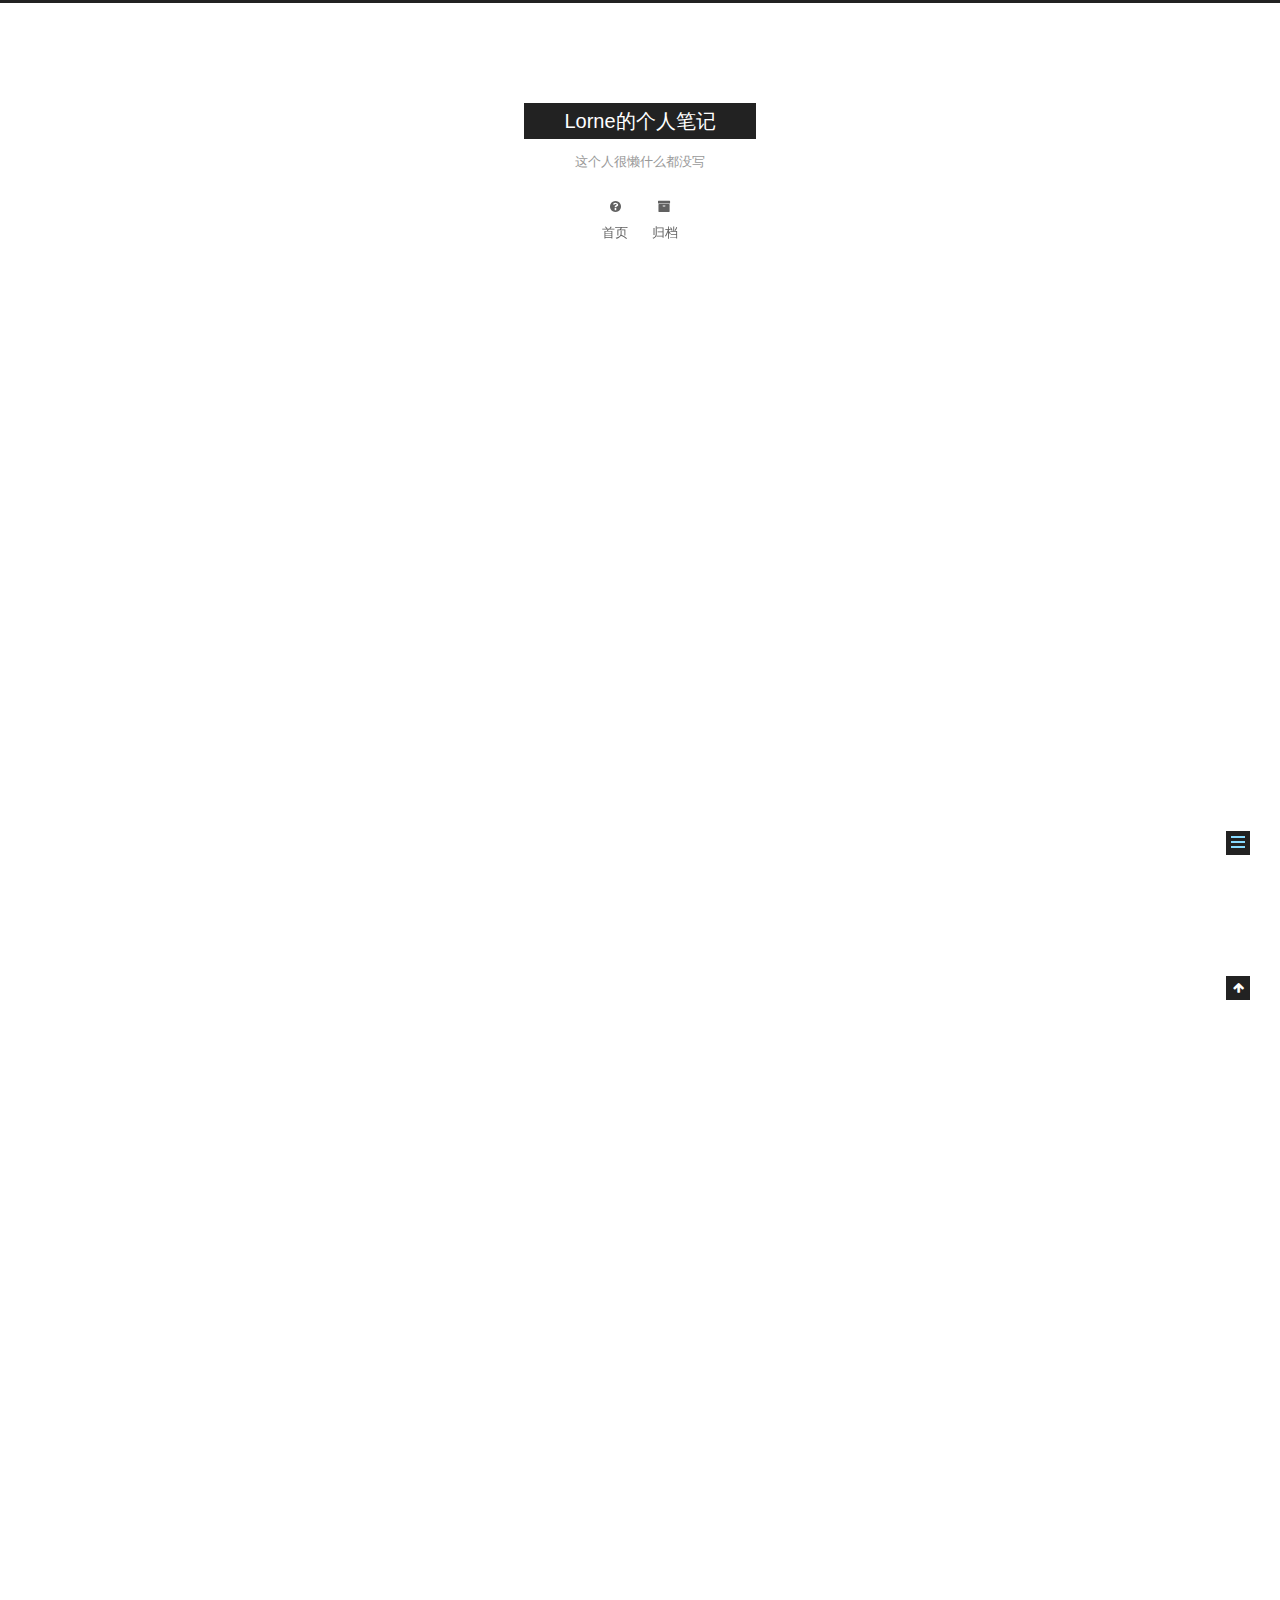
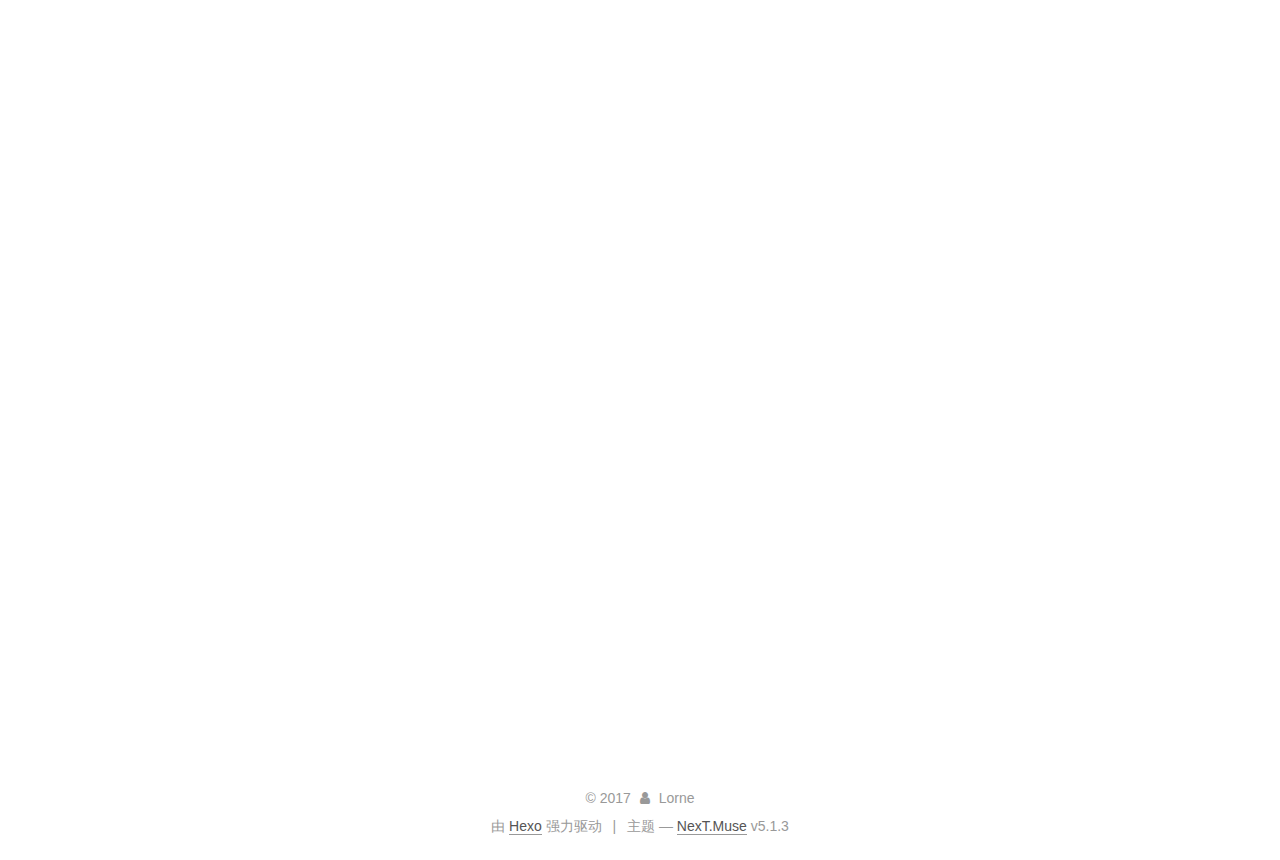
<file: 2017/12/06/iOS多线程整理/index.html>
<!DOCTYPE html>



  


<html class="theme-next muse use-motion" lang="zh-Hans">
<head>
  <meta charset="UTF-8"/>
<meta http-equiv="X-UA-Compatible" content="IE=edge" />
<meta name="viewport" content="width=device-width, initial-scale=1, maximum-scale=1"/>
<meta name="theme-color" content="#222">









<meta http-equiv="Cache-Control" content="no-transform" />
<meta http-equiv="Cache-Control" content="no-siteapp" />
















  
  
  <link href="/lib/fancybox/source/jquery.fancybox.css?v=2.1.5" rel="stylesheet" type="text/css" />







<link href="/lib/font-awesome/css/font-awesome.min.css?v=4.6.2" rel="stylesheet" type="text/css" />

<link href="/css/main.css?v=5.1.3" rel="stylesheet" type="text/css" />


  <link rel="apple-touch-icon" sizes="180x180" href="/images/apple-touch-icon-next.png?v=5.1.3">


  <link rel="icon" type="image/png" sizes="32x32" href="/images/favicon-32x32-next.png?v=5.1.3">


  <link rel="icon" type="image/png" sizes="16x16" href="/images/favicon-16x16-next.png?v=5.1.3">


  <link rel="mask-icon" href="/images/logo.svg?v=5.1.3" color="#222">





  <meta name="keywords" content="Hexo, NexT" />










<meta name="description" content="开发过程中都会涉及多线程在这里做一个较全的备注整理  1.Grand Central Dispatch (GCD) 在这之前先来了解GCD中两个核心概念：任务和队列 任务 ：就是执行操作的意思，换句话说就是你在线程中执行的那段代码。在GCD中是放在block中的。执行任务有两种方式：同步执行和异步执行。两者的主要区别是：是否具备开启新线程的能力。 同步执行（sync）：只能在当前线程中执行任务，">
<meta property="og:type" content="article">
<meta property="og:title" content="iOS多线程整理">
<meta property="og:url" content="http://yoursite.com/2017/12/06/iOS多线程整理/index.html">
<meta property="og:site_name" content="Lorne的个人笔记">
<meta property="og:description" content="开发过程中都会涉及多线程在这里做一个较全的备注整理  1.Grand Central Dispatch (GCD) 在这之前先来了解GCD中两个核心概念：任务和队列 任务 ：就是执行操作的意思，换句话说就是你在线程中执行的那段代码。在GCD中是放在block中的。执行任务有两种方式：同步执行和异步执行。两者的主要区别是：是否具备开启新线程的能力。 同步执行（sync）：只能在当前线程中执行任务，">
<meta property="og:locale" content="zh-Hans">
<meta property="og:updated_time" content="2017-12-12T09:15:32.944Z">
<meta name="twitter:card" content="summary">
<meta name="twitter:title" content="iOS多线程整理">
<meta name="twitter:description" content="开发过程中都会涉及多线程在这里做一个较全的备注整理  1.Grand Central Dispatch (GCD) 在这之前先来了解GCD中两个核心概念：任务和队列 任务 ：就是执行操作的意思，换句话说就是你在线程中执行的那段代码。在GCD中是放在block中的。执行任务有两种方式：同步执行和异步执行。两者的主要区别是：是否具备开启新线程的能力。 同步执行（sync）：只能在当前线程中执行任务，">



<script type="text/javascript" id="hexo.configurations">
  var NexT = window.NexT || {};
  var CONFIG = {
    root: '/',
    scheme: 'Muse',
    version: '5.1.3',
    sidebar: {"position":"left","display":"post","offset":12,"b2t":false,"scrollpercent":false,"onmobile":false},
    fancybox: true,
    tabs: true,
    motion: {"enable":true,"async":false,"transition":{"post_block":"fadeIn","post_header":"slideDownIn","post_body":"slideDownIn","coll_header":"slideLeftIn","sidebar":"slideUpIn"}},
    duoshuo: {
      userId: '0',
      author: '博主'
    },
    algolia: {
      applicationID: '',
      apiKey: '',
      indexName: '',
      hits: {"per_page":10},
      labels: {"input_placeholder":"Search for Posts","hits_empty":"We didn't find any results for the search: ${query}","hits_stats":"${hits} results found in ${time} ms"}
    }
  };
</script>



  <link rel="canonical" href="http://yoursite.com/2017/12/06/iOS多线程整理/"/>





  <title>iOS多线程整理 | Lorne的个人笔记</title>
  








</head>

<body itemscope itemtype="http://schema.org/WebPage" lang="zh-Hans">

  
  
    
  

  <div class="container sidebar-position-left page-post-detail">
    <div class="headband"></div>

    <header id="header" class="header" itemscope itemtype="http://schema.org/WPHeader">
      <div class="header-inner"><div class="site-brand-wrapper">
  <div class="site-meta ">
    

    <div class="custom-logo-site-title">
      <a href="/"  class="brand" rel="start">
        <span class="logo-line-before"><i></i></span>
        <span class="site-title">Lorne的个人笔记</span>
        <span class="logo-line-after"><i></i></span>
      </a>
    </div>
      
        <p class="site-subtitle">这个人很懒什么都没写</p>
      
  </div>

  <div class="site-nav-toggle">
    <button>
      <span class="btn-bar"></span>
      <span class="btn-bar"></span>
      <span class="btn-bar"></span>
    </button>
  </div>
</div>

<nav class="site-nav">
  

  
    <ul id="menu" class="menu">
      
        
        <li class="menu-item menu-item-home">
          <a href="/" rel="section">
            
              <i class="menu-item-icon fa fa-fw fa-question-circle"></i> <br />
            
            首页
          </a>
        </li>
      
        
        <li class="menu-item menu-item-archives">
          <a href="/archives/" rel="section">
            
              <i class="menu-item-icon fa fa-fw fa-archive"></i> <br />
            
            归档
          </a>
        </li>
      

      
    </ul>
  

  
</nav>



 </div>
    </header>

    <main id="main" class="main">
      <div class="main-inner">
        <div class="content-wrap">
          <div id="content" class="content">
            

  <div id="posts" class="posts-expand">
    

  

  
  
  

  <article class="post post-type-normal" itemscope itemtype="http://schema.org/Article">
  
  
  
  <div class="post-block">
    <link itemprop="mainEntityOfPage" href="http://yoursite.com/2017/12/06/iOS多线程整理/">

    <span hidden itemprop="author" itemscope itemtype="http://schema.org/Person">
      <meta itemprop="name" content="Lorne">
      <meta itemprop="description" content="">
      <meta itemprop="image" content="/images/avatar.gif">
    </span>

    <span hidden itemprop="publisher" itemscope itemtype="http://schema.org/Organization">
      <meta itemprop="name" content="Lorne的个人笔记">
    </span>

    
      <header class="post-header">

        
        
          <h1 class="post-title" itemprop="name headline">iOS多线程整理</h1>
        

        <div class="post-meta">
          <span class="post-time">
            
              <span class="post-meta-item-icon">
                <i class="fa fa-calendar-o"></i>
              </span>
              
                <span class="post-meta-item-text">发表于</span>
              
              <time title="创建于" itemprop="dateCreated datePublished" datetime="2017-12-06T12:09:05+08:00">
                2017-12-06
              </time>
            

            

            
          </span>

          

          
            
          

          
          

          

          

          

        </div>
      </header>
    

    
    
    
    <div class="post-body" itemprop="articleBody">

      
      

      
        <blockquote>
<p>开发过程中都会涉及多线程在这里做一个较全的备注整理</p>
</blockquote>
<h3 id="1-Grand-Central-Dispatch-GCD"><a href="#1-Grand-Central-Dispatch-GCD" class="headerlink" title="1.Grand Central Dispatch (GCD)"></a>1.Grand Central Dispatch (GCD)</h3><p> 在这之前先来了解GCD中两个核心概念：任务和队列</p>
<p><strong>任务</strong> ：就是执行操作的意思，换句话说就是你在线程中执行的那段代码。在GCD中是放在block中的。执行任务有两种方式：同步执行和异步执行。两者的主要区别是：是否具备开启新线程的能力。</p>
<p><em>同步执行（sync）</em>：只能在当前线程中执行任务，不具备开启新线程的能力</p>
<p><em>异步执行（async）</em>：可以在新的线程中执行任务，具备开启新线程的能力</p>
<p><strong>队列</strong> ：这里的队列指任务队列，即用来存放任务的队列。队列是一种特殊的线性表，采用FIFO（先进先出）的原则，即新任务总是被插入到队列的末尾，而读取任务的时候总是从队列的头部开始读取。每读取一个任务，则从队列中释放一个任务。在GCD中有两种队列：串行队列和并行队列。</p>
<p><em>并行队列（Concurrent Dispatch Queue）</em>：可以让多个任务并行（同时）执行（自动开启多个线程同时执行任务）</p>
<p>并行功能只有在异步（dispatch_async）函数下才有效</p>
<p><em>串行队列（Serial Dispatch Queue）</em>：让任务一个接着一个地执行（一个任务执行完毕后，再执行下一个任务）</p>
<p><strong>GCD的使用步骤其实很简单，只有两步：</strong></p>
<ol>
<li>创建一个队列（串行队列或并行队列）</li>
<li>将任务添加到队列中，然后系统就会根据任务类型执行任务（同步执行或异步执行）</li>
</ol>
<h5 id="1-队列的创建方法"><a href="#1-队列的创建方法" class="headerlink" title="1 . 队列的创建方法"></a>1 . 队列的创建方法</h5><ul>
<li>可以使用dispatch_queue_create来创建对象，需要传入两个参数，第一个参数表示队列的唯一标识符，用于DEBUG，可为空；第二个参数用来识别是串行队列还是并行队列。DISPATCH_QUEUE_SERIAL表示串行队列，DISPATCH_QUEUE_CONCURRENT表示并行队列。</li>
</ul>
<figure class="highlight plain"><table><tr><td class="gutter"><pre><span class="line">1</span><br><span class="line">2</span><br><span class="line">3</span><br><span class="line">4</span><br><span class="line">5</span><br><span class="line">6</span><br><span class="line">7</span><br></pre></td><td class="code"><pre><span class="line">// 串行队列的创建方法</span><br><span class="line"></span><br><span class="line">dispatch\_queue\_t queue= dispatch\_queue\_create(&amp;quot;test.queue&amp;quot;, DISPATCH\_QUEUE\_SERIAL);</span><br><span class="line"></span><br><span class="line">// 并行队列的创建方法</span><br><span class="line"></span><br><span class="line">dispatch\_queue\_t queue= dispatch\_queue\_create(&amp;quot;test.queue&amp;quot;, DISPATCH\_QUEUE\_CONCURRENT);</span><br></pre></td></tr></table></figure>
<ul>
<li>对于并行队列，还可以使用dispatch_get_global_queue来创建 <strong>全局并行队列</strong> 。GCD默认提供了全局的并行队列，需要传入两个参数。第一个参数表示队列优先级，一般用DISPATCH_QUEUE_PRIORITY_DEFAULT。第二个参数暂时没用，用0即可。</li>
</ul>
<h5 id="2-任务的创建方法"><a href="#2-任务的创建方法" class="headerlink" title="2. 任务的创建方法"></a>2. 任务的创建方法</h5><figure class="highlight plain"><table><tr><td class="gutter"><pre><span class="line">1</span><br><span class="line">2</span><br><span class="line">3</span><br><span class="line">4</span><br><span class="line">5</span><br><span class="line">6</span><br><span class="line">7</span><br><span class="line">8</span><br><span class="line">9</span><br><span class="line">10</span><br><span class="line">11</span><br><span class="line">12</span><br><span class="line">13</span><br><span class="line">14</span><br><span class="line">15</span><br></pre></td><td class="code"><pre><span class="line">// 同步执行任务创建方法</span><br><span class="line"></span><br><span class="line">dispatch\_sync(queue, ^&#123;</span><br><span class="line"></span><br><span class="line">  NSLog(@&amp;quot;%@&amp;quot;,[NSThread currentThread]);  // 这里放任务代码</span><br><span class="line"></span><br><span class="line">&#125;);</span><br><span class="line"></span><br><span class="line">// 异步执行任务创建方法</span><br><span class="line"></span><br><span class="line">dispatch\_async(queue, ^&#123;</span><br><span class="line"></span><br><span class="line">  NSLog(@&amp;quot;%@&amp;quot;,[NSThread currentThread]);  // 这里放任务代码</span><br><span class="line"></span><br><span class="line">&#125;);</span><br></pre></td></tr></table></figure>
<p><strong>例子</strong> ：</p>
<ul>
<li>并发队列+异步执行</li>
</ul>
<figure class="highlight plain"><table><tr><td class="gutter"><pre><span class="line">1</span><br><span class="line">2</span><br><span class="line">3</span><br><span class="line">4</span><br><span class="line">5</span><br><span class="line">6</span><br><span class="line">7</span><br><span class="line">8</span><br><span class="line">9</span><br><span class="line">10</span><br><span class="line">11</span><br><span class="line">12</span><br><span class="line">13</span><br><span class="line">14</span><br><span class="line">15</span><br><span class="line">16</span><br><span class="line">17</span><br><span class="line">18</span><br><span class="line">19</span><br></pre></td><td class="code"><pre><span class="line">- (void) asyncConcurrent</span><br><span class="line"></span><br><span class="line">&#123;</span><br><span class="line"></span><br><span class="line">  dispatch\_queue\_t queue= dispatch\_queue\_create(&amp;quot;test.queue&amp;quot;, DISPATCH\_QUEUE\_CONCURRENT);</span><br><span class="line"></span><br><span class="line">  dispatch\_async(queue, ^&#123;</span><br><span class="line"></span><br><span class="line">      NSLog(@&amp;quot;1------%@&amp;quot;,[NSThread currentThread]);</span><br><span class="line"></span><br><span class="line">  &#125;);</span><br><span class="line"></span><br><span class="line">  dispatch\_async(queue, ^&#123;</span><br><span class="line"></span><br><span class="line">      NSLog(@&amp;quot;2------%@&amp;quot;,[NSThread currentThread]);</span><br><span class="line"></span><br><span class="line">  &#125;);</span><br><span class="line"></span><br><span class="line">&#125;</span><br></pre></td></tr></table></figure>
<p>主队列（特殊队列） + 异步执行</p>
<figure class="highlight plain"><table><tr><td class="gutter"><pre><span class="line">1</span><br><span class="line">2</span><br><span class="line">3</span><br><span class="line">4</span><br><span class="line">5</span><br><span class="line">6</span><br><span class="line">7</span><br><span class="line">8</span><br><span class="line">9</span><br><span class="line">10</span><br><span class="line">11</span><br><span class="line">12</span><br><span class="line">13</span><br><span class="line">14</span><br><span class="line">15</span><br><span class="line">16</span><br><span class="line">17</span><br><span class="line">18</span><br><span class="line">19</span><br><span class="line">20</span><br><span class="line">21</span><br></pre></td><td class="code"><pre><span class="line">- (void)asyncMain</span><br><span class="line"></span><br><span class="line">&#123;</span><br><span class="line"></span><br><span class="line">  dispatch\_queue\_t queue = dispatch\_get\_main\_queue();</span><br><span class="line"></span><br><span class="line">  dispatch\_async(queue, ^&#123;</span><br><span class="line"></span><br><span class="line">      NSLog(@&amp;quot;1------%@&amp;quot;,[NSThread currentThread]);</span><br><span class="line"></span><br><span class="line">  &#125;);</span><br><span class="line"></span><br><span class="line">//或者换一种写法</span><br><span class="line"></span><br><span class="line"> dispatch\_async(dispatch\_get\_main\_queue（）, ^&#123;</span><br><span class="line"></span><br><span class="line">      NSLog(@&amp;quot;1------%@&amp;quot;,[NSThread currentThread]);</span><br><span class="line"></span><br><span class="line">  &#125;);</span><br><span class="line"></span><br><span class="line">&#125;</span><br></pre></td></tr></table></figure>
<p><strong>正常比较用的的多的例子：(</strong>线程间通讯<strong>)</strong></p>
<figure class="highlight plain"><table><tr><td class="gutter"><pre><span class="line">1</span><br><span class="line">2</span><br><span class="line">3</span><br><span class="line">4</span><br><span class="line">5</span><br><span class="line">6</span><br><span class="line">7</span><br><span class="line">8</span><br><span class="line">9</span><br><span class="line">10</span><br><span class="line">11</span><br></pre></td><td class="code"><pre><span class="line">dispatch\_async(dispatch\_get\_global\_queue(DISPATCH\_QUEUE\_PRIORITY\_DEFAULT, 0), ^&#123;</span><br><span class="line"></span><br><span class="line">    NSLog(@&amp;quot;1------%@&amp;quot;,[NSThread currentThread]);</span><br><span class="line"></span><br><span class="line">  // 回到主线程</span><br><span class="line"></span><br><span class="line">  dispatch\_async(dispatch\_get\_main\_queue(), ^&#123;</span><br><span class="line"></span><br><span class="line">    NSLog(@&amp;quot;2-------%@&amp;quot;,[NSThread currentThread]);</span><br><span class="line"></span><br><span class="line">  &#125;);</span><br></pre></td></tr></table></figure>
<p>});</p>
<p>附队列加任务组合</p>
<table>
<thead>
<tr>
<th></th>
<th>并行队列</th>
<th>串行队列</th>
<th>主队列</th>
</tr>
</thead>
<tbody>
<tr>
<td>同步（sync）</td>
<td>没有开启新线程，串行执行任务</td>
<td>没有开启新线程，串行执行任务</td>
<td>任务卡死</td>
</tr>
<tr>
<td>异步（async）</td>
<td>有开启新线程，并发执行任务</td>
<td>有开启1条新线程，串行执行任务</td>
<td>没有开启新线程，串行执行任务</td>
</tr>
</tbody>
</table>
<p>可以看出同步情况下同步下不会开启新线程，异步下不一定开启新线程，联想为什么JavaScript是单线程的却能让AJAX异步发送和回调请求。</p>
<h3 id="2-NSThread"><a href="#2-NSThread" class="headerlink" title="2.NSThread"></a>2.NSThread</h3><p>这里记录几个常用的API</p>
<p><strong> NSThread 有两种直接创建方式：</strong></p>
<figure class="highlight plain"><table><tr><td class="gutter"><pre><span class="line">1</span><br><span class="line">2</span><br><span class="line">3</span><br><span class="line">4</span><br><span class="line">5</span><br><span class="line">6</span><br><span class="line">7</span><br><span class="line">8</span><br><span class="line">9</span><br><span class="line">10</span><br><span class="line">11</span><br><span class="line">12</span><br><span class="line">13</span><br><span class="line">14</span><br><span class="line">15</span><br></pre></td><td class="code"><pre><span class="line">- (id)initWithTarget:(id)target selector:(SEL)selector object:(id)argument</span><br><span class="line"></span><br><span class="line">+ (void)detachNewThreadSelector:(SEL)aSelector toTarget:(id)aTarget withObject:(id)anArgument</span><br><span class="line"></span><br><span class="line">第一个是实例方法，第二个是类方法</span><br><span class="line"></span><br><span class="line">1、[NSThread detachNewThreadSelector:@selector(doSomething:) toTarget:self withObject:nil];</span><br><span class="line"></span><br><span class="line">2、NSThread\* myThread = [[NSThread alloc] initWithTarget:self</span><br><span class="line"></span><br><span class="line">                    selector:@selector(doSomething:)</span><br><span class="line"></span><br><span class="line">                    object:nil];</span><br><span class="line"></span><br><span class="line">[myThread start];</span><br></pre></td></tr></table></figure>
<p>第一种方式会直接创建线程并且开始运行线程，第二种方式是先创建线程对象，然后再运行线程操作，在运行线程操作前可以设置线程的优先级等线程信息</p>
<p>线程间通讯:</p>
<figure class="highlight plain"><table><tr><td class="gutter"><pre><span class="line">1</span><br><span class="line">2</span><br><span class="line">3</span><br><span class="line">4</span><br><span class="line">5</span><br><span class="line">6</span><br><span class="line">7</span><br></pre></td><td class="code"><pre><span class="line">-(void)doSomething:(id)parameter&#123;</span><br><span class="line"></span><br><span class="line">    doSomething;//</span><br><span class="line"></span><br><span class="line">    [self performSelectorOnMainThread:@selector(updateUI:) withObject:image waitUntilDone:YES];</span><br><span class="line"></span><br><span class="line">&#125;</span><br></pre></td></tr></table></figure>
<p>还有其他一些，实现麻烦不做介绍</p>
<h3 id="3-NSOperation（自定义NSOperation略）"><a href="#3-NSOperation（自定义NSOperation略）" class="headerlink" title="3.NSOperation（自定义NSOperation略）"></a>3.NSOperation（自定义NSOperation略）</h3><p>和GCD一样，NSOperation也是苹果提供给我们的一套多线程解决方案。实际上它也是基于GCD开发的，但是比GCD拥有更强的可控性和代码可读性。</p>
<p>NSOperation是一个抽象基类，基本没有什么实际使用价值。我们使用最多的是系统封装好的NSInvocationOperation和NSBlockOperation。</p>
<p>不过NSOperation一些通用的方法你要知道</p>
<figure class="highlight plain"><table><tr><td class="gutter"><pre><span class="line">1</span><br><span class="line">2</span><br><span class="line">3</span><br><span class="line">4</span><br><span class="line">5</span><br><span class="line">6</span><br><span class="line">7</span><br><span class="line">8</span><br><span class="line">9</span><br><span class="line">10</span><br><span class="line">11</span><br><span class="line">12</span><br><span class="line">13</span><br><span class="line">14</span><br><span class="line">15</span><br><span class="line">16</span><br><span class="line">17</span><br></pre></td><td class="code"><pre><span class="line">NSOperation \* operation = [[NSOperation alloc]init];</span><br><span class="line"></span><br><span class="line">//开始执行</span><br><span class="line"></span><br><span class="line">[operation start];</span><br><span class="line"></span><br><span class="line">//取消执行</span><br><span class="line"></span><br><span class="line">[operation cancel];</span><br><span class="line"></span><br><span class="line">//执行结束后调用的Block</span><br><span class="line"></span><br><span class="line">[operation setCompletionBlock:^&#123;</span><br><span class="line"></span><br><span class="line">    NSLog(@&amp;quot;执行结束&amp;quot;);</span><br><span class="line"></span><br><span class="line">&#125;];</span><br></pre></td></tr></table></figure>
<h5 id="使用NSInvocationOperation-NSOPerationQueue"><a href="#使用NSInvocationOperation-NSOPerationQueue" class="headerlink" title="使用NSInvocationOperation + NSOPerationQueue"></a>使用NSInvocationOperation + NSOPerationQueue</h5><figure class="highlight plain"><table><tr><td class="gutter"><pre><span class="line">1</span><br><span class="line">2</span><br><span class="line">3</span><br><span class="line">4</span><br><span class="line">5</span><br><span class="line">6</span><br><span class="line">7</span><br><span class="line">8</span><br><span class="line">9</span><br><span class="line">10</span><br><span class="line">11</span><br><span class="line">12</span><br><span class="line">13</span><br><span class="line">14</span><br><span class="line">15</span><br><span class="line">16</span><br></pre></td><td class="code"><pre><span class="line"></span><br><span class="line">- (void)testNSOperation</span><br><span class="line"></span><br><span class="line">&#123;</span><br><span class="line"></span><br><span class="line">NSLog(@&amp;quot;我在第%@个线程&amp;quot;,[NSThread currentThread]);</span><br><span class="line"></span><br><span class="line">&#125;</span><br><span class="line"></span><br><span class="line">//创建</span><br><span class="line"></span><br><span class="line">NSInvocationOperation \* invo = [[NSInvocationOperation alloc]initWithTarget:self selector:@selector(testNSInvocationOperation) object:nil];</span><br><span class="line"></span><br><span class="line">//执行</span><br><span class="line"></span><br><span class="line">[invo start];</span><br></pre></td></tr></table></figure>
<p>我们可以看到NSInvocationOperation其实是同步执行的，因此单独使用的话，这个东西也没有什么卵用，它需要配合我们后面介绍的NSOperationQueue去使用才能实现多线程调用，所以正确使用方法:</p>
<figure class="highlight plain"><table><tr><td class="gutter"><pre><span class="line">1</span><br><span class="line">2</span><br><span class="line">3</span><br><span class="line">4</span><br><span class="line">5</span><br></pre></td><td class="code"><pre><span class="line">NSInvocationOperation \* invo = [[NSInvocationOperation alloc]initWithTarget:self selector:@selector(testNSInvocationOperation) object:nil];</span><br><span class="line"></span><br><span class="line">NSOperationQueue \* queue = [[NSOperationQueue alloc]init];</span><br><span class="line"></span><br><span class="line">[queue addOperation:invo];</span><br></pre></td></tr></table></figure>
<h5 id="使用NSBlockOperation与-NSBlockOperation-NSOPerationQueue"><a href="#使用NSBlockOperation与-NSBlockOperation-NSOPerationQueue" class="headerlink" title="使用NSBlockOperation与 NSBlockOperation+NSOPerationQueue"></a>使用NSBlockOperation与 <strong>NSBlockOperation+NSOPerationQueue</strong></h5><p><strong>NSBlockOperation</strong>也是NSOperation的子类，支持并发的实行一个或多个block，使用起来简单又方便</p>
<figure class="highlight plain"><table><tr><td class="gutter"><pre><span class="line">1</span><br><span class="line">2</span><br><span class="line">3</span><br><span class="line">4</span><br><span class="line">5</span><br><span class="line">6</span><br><span class="line">7</span><br><span class="line">8</span><br><span class="line">9</span><br><span class="line">10</span><br><span class="line">11</span><br><span class="line">12</span><br><span class="line">13</span><br><span class="line">14</span><br><span class="line">15</span><br><span class="line">16</span><br><span class="line">17</span><br><span class="line">18</span><br><span class="line">19</span><br><span class="line">20</span><br><span class="line">21</span><br><span class="line">22</span><br><span class="line">23</span><br><span class="line">24</span><br><span class="line">25</span><br><span class="line">26</span><br><span class="line">27</span><br><span class="line">28</span><br><span class="line">29</span><br><span class="line">30</span><br><span class="line">31</span><br><span class="line">32</span><br><span class="line">33</span><br><span class="line">34</span><br><span class="line">35</span><br><span class="line">36</span><br><span class="line">37</span><br><span class="line">38</span><br><span class="line">39</span><br></pre></td><td class="code"><pre><span class="line">NSBlockOperation \* blockOperation = [[NSBlockOperation</span><br><span class="line"></span><br><span class="line">blockOperationWithBlock:^&#123;</span><br><span class="line"></span><br><span class="line">NSLog(@&amp;quot;1在第%@个线程&amp;quot;,[NSThread currentThread]);</span><br><span class="line"></span><br><span class="line">&#125;];</span><br><span class="line"></span><br><span class="line">[blockOperation addExecutionBlock:^&#123;</span><br><span class="line"></span><br><span class="line">NSLog(@&amp;quot;2在第%@个线程&amp;quot;,[NSThread currentThread]);</span><br><span class="line"></span><br><span class="line">&#125;];</span><br><span class="line"></span><br><span class="line">[blockOperation addExecutionBlock:^&#123;</span><br><span class="line"></span><br><span class="line">NSLog(@&amp;quot;3在第%@个线程&amp;quot;,[NSThread currentThread]);</span><br><span class="line"></span><br><span class="line">&#125;];</span><br><span class="line"></span><br><span class="line">[blockOperation addExecutionBlock:^&#123;</span><br><span class="line"></span><br><span class="line">NSLog(@&amp;quot;4在第%@个线程&amp;quot;,[NSThread currentThread]);</span><br><span class="line"></span><br><span class="line">&#125;];</span><br><span class="line"></span><br><span class="line">[blockOperation addExecutionBlock:^&#123;</span><br><span class="line"></span><br><span class="line">NSLog(@&amp;quot;5在第%@个线程&amp;quot;,[NSThread currentThread]);</span><br><span class="line"></span><br><span class="line">&#125;];</span><br><span class="line"></span><br><span class="line">[blockOperation addExecutionBlock:^&#123;</span><br><span class="line"></span><br><span class="line">NSLog(@&amp;quot;6在第%@个线程&amp;quot;,[NSThread currentThread]);</span><br><span class="line"></span><br><span class="line">&#125;];</span><br><span class="line"></span><br><span class="line">[blockOperation start];</span><br></pre></td></tr></table></figure>
<p>通过三次不同结果的比较，我们可以看到，NSBlockOperation确实实现了多线程。但是我们可以看到，它并非是将所有的block都放到放到了子线程中。通过上面的打印记录我们可以发现，它会优先将block放到主线程中执行，若主线程已有待执行的代码，就开辟新的线程，但最大并发数为4（包括主线程在内）。如果block数量大于了4(不是固定值可能随运行环境变化)，那么剩下的Block就会等待某个线程空闲下来之后被分配到该线程，且依然是优先分配到主线程。</p>
<p><strong>NSBlockOperation+NSOPerationQueue</strong></p>
<p>可以将我们把刚才写的NSBlockOperation也加到这个Queue中来</p>
<p> …原来的代码<br><figure class="highlight plain"><table><tr><td class="gutter"><pre><span class="line">1</span><br><span class="line">2</span><br><span class="line">3</span><br><span class="line">4</span><br></pre></td><td class="code"><pre><span class="line"></span><br><span class="line">//[blockOperation start];</span><br><span class="line"></span><br><span class="line">[queue addOperation:blockOperation];</span><br></pre></td></tr></table></figure></p>
<ul>
<li>当然更简洁办法</li>
</ul>
<figure class="highlight plain"><table><tr><td class="gutter"><pre><span class="line">1</span><br><span class="line">2</span><br><span class="line">3</span><br><span class="line">4</span><br><span class="line">5</span><br><span class="line">6</span><br><span class="line">7</span><br></pre></td><td class="code"><pre><span class="line">   NSOperationQueue \* queue = [[NSOperationQueue alloc]init];</span><br><span class="line"></span><br><span class="line">[queue addOperationWithBlock:^&#123;</span><br><span class="line"></span><br><span class="line">    //这里是你想做的操作</span><br><span class="line"></span><br><span class="line">&#125;];</span><br></pre></td></tr></table></figure>
<h5 id="NSOPerationQueue其他操作及注意事项："><a href="#NSOPerationQueue其他操作及注意事项：" class="headerlink" title="NSOPerationQueue其他操作及注意事项："></a>NSOPerationQueue其他操作及注意事项：</h5><ul>
<li>依赖关系</li>
</ul>
<figure class="highlight plain"><table><tr><td class="gutter"><pre><span class="line">1</span><br><span class="line">2</span><br><span class="line">3</span><br><span class="line">4</span><br><span class="line">5</span><br></pre></td><td class="code"><pre><span class="line">[op2 addDependency:op1];</span><br><span class="line"></span><br><span class="line">[queue addOperation:op1];</span><br><span class="line"></span><br><span class="line">[queue addOperation:op2];</span><br></pre></td></tr></table></figure>
<p>使用依赖关系有三点需要注意</p>
<p>1.不要建立循环依赖，会造成死锁，原因同循环引用</p>
<p>2.使用依赖建议只使用NSInvocationOperation，NSInvocationOperation和NSBlockOperation混用会导致依赖关系无法正常实现。</p>
<p>3.依赖关系不光在同队列中生效，不同队列的NSOperation对象之前设置的依赖关系一样会生效</p>
<ul>
<li>NSOperationQueue提供暂停和取消两种操作。</li>
</ul>
<p>设置暂停只需要设置queue的 <strong>suspended</strong> 属性为YES或NO即可</p>
<p>取消你可以选择调用某个NSOperation的 <strong>cancle</strong> 方法，也可以调用Queue的 <strong>cancelAllOperations</strong> 方法来取消全部线程</p>
<p>这里需要强调的是，所谓的暂停和取消并不会立即暂停或取消当前操作，而是不在调用新的NSOperation。</p>
<ul>
<li>改变queue的maxConcurrentOperationCount可以设置最大并发数。</li>
</ul>
<p>这里依然有两点需要注意</p>
<p>1.最大并发数是有上限的，即使你设置为100，它也不会超过其上限，而这个上限的数目也是由具体运行环境决定的</p>
<p>2.设置最大并发数一定要在NSOperationQueue初始化后立即设置，因为上面说过，被放到队列中的NSOperation对象是由队列自己决定何时执行的，有可能你这边一添加立马就被执行。因此要想让设置生效一定要在初始化后立即设置</p>
<p>参考和摘录：</p>
<p><a href="http://www.jianshu.com/p/2d57c72016c6" target="_blank" rel="noopener">http://www.jianshu.com/p/2d57c72016c6</a></p>
<p><a href="http://www.jianshu.com/p/0c241a4918bf" target="_blank" rel="noopener">http://www.jianshu.com/p/0c241a4918bf</a></p>

      
    </div>
    
    
    

    

    

    

    <footer class="post-footer">
      

      
      
      

      
        <div class="post-nav">
          <div class="post-nav-next post-nav-item">
            
          </div>

          <span class="post-nav-divider"></span>

          <div class="post-nav-prev post-nav-item">
            
              <a href="/2017/12/06/Tagged pointer及64位下isa指针的优化/" rel="prev" title="Tagged pointer及64位下isa指针的优化">
                Tagged pointer及64位下isa指针的优化 <i class="fa fa-chevron-right"></i>
              </a>
            
          </div>
        </div>
      

      
      
    </footer>
  </div>
  
  
  
  </article>



    <div class="post-spread">
      
    </div>
  </div>


          </div>
          


          

  



        </div>
        
          
  
  <div class="sidebar-toggle">
    <div class="sidebar-toggle-line-wrap">
      <span class="sidebar-toggle-line sidebar-toggle-line-first"></span>
      <span class="sidebar-toggle-line sidebar-toggle-line-middle"></span>
      <span class="sidebar-toggle-line sidebar-toggle-line-last"></span>
    </div>
  </div>

  <aside id="sidebar" class="sidebar">
    
    <div class="sidebar-inner">

      

      
        <ul class="sidebar-nav motion-element">
          <li class="sidebar-nav-toc sidebar-nav-active" data-target="post-toc-wrap">
            文章目录
          </li>
          <li class="sidebar-nav-overview" data-target="site-overview-wrap">
            站点概览
          </li>
        </ul>
      

      <section class="site-overview-wrap sidebar-panel">
        <div class="site-overview">
          <div class="site-author motion-element" itemprop="author" itemscope itemtype="http://schema.org/Person">
            
              <p class="site-author-name" itemprop="name">Lorne</p>
              <p class="site-description motion-element" itemprop="description"></p>
          </div>

          <nav class="site-state motion-element">

            
              <div class="site-state-item site-state-posts">
              
                <a href="/archives/">
              
                  <span class="site-state-item-count">2</span>
                  <span class="site-state-item-name">日志</span>
                </a>
              </div>
            

            

            

          </nav>

          

          <div class="links-of-author motion-element">
            
          </div>

          
          

          
          

          

        </div>
      </section>

      
      <!--noindex-->
        <section class="post-toc-wrap motion-element sidebar-panel sidebar-panel-active">
          <div class="post-toc">

            
              
            

            
              <div class="post-toc-content"><ol class="nav"><li class="nav-item nav-level-3"><a class="nav-link" href="#1-Grand-Central-Dispatch-GCD"><span class="nav-number">1.</span> <span class="nav-text"><a href="#1-Grand-Central-Dispatch-GCD" class="headerlink" title="1.Grand Central Dispatch (GCD)"></a>1.Grand Central Dispatch (GCD)</span></a><ol class="nav-child"><li class="nav-item nav-level-5"><a class="nav-link" href="#1-队列的创建方法"><span class="nav-number">1.0.1.</span> <span class="nav-text"><a href="#1-&#x961F;&#x5217;&#x7684;&#x521B;&#x5EFA;&#x65B9;&#x6CD5;" class="headerlink" title="1 . &#x961F;&#x5217;&#x7684;&#x521B;&#x5EFA;&#x65B9;&#x6CD5;"></a>1 . &#x961F;&#x5217;&#x7684;&#x521B;&#x5EFA;&#x65B9;&#x6CD5;</span></a></li><li class="nav-item nav-level-5"><a class="nav-link" href="#2-任务的创建方法"><span class="nav-number">1.0.2.</span> <span class="nav-text"><a href="#2-&#x4EFB;&#x52A1;&#x7684;&#x521B;&#x5EFA;&#x65B9;&#x6CD5;" class="headerlink" title="2. &#x4EFB;&#x52A1;&#x7684;&#x521B;&#x5EFA;&#x65B9;&#x6CD5;"></a>2. &#x4EFB;&#x52A1;&#x7684;&#x521B;&#x5EFA;&#x65B9;&#x6CD5;</span></a></li></ol></li></ol></li><li class="nav-item nav-level-3"><a class="nav-link" href="#2-NSThread"><span class="nav-number">2.</span> <span class="nav-text"><a href="#2-NSThread" class="headerlink" title="2.NSThread"></a>2.NSThread</span></a></li><li class="nav-item nav-level-3"><a class="nav-link" href="#3-NSOperation（自定义NSOperation略）"><span class="nav-number">3.</span> <span class="nav-text"><a href="#3-NSOperation&#xFF08;&#x81EA;&#x5B9A;&#x4E49;NSOperation&#x7565;&#xFF09;" class="headerlink" title="3.NSOperation&#xFF08;&#x81EA;&#x5B9A;&#x4E49;NSOperation&#x7565;&#xFF09;"></a>3.NSOperation&#xFF08;&#x81EA;&#x5B9A;&#x4E49;NSOperation&#x7565;&#xFF09;</span></a><ol class="nav-child"><li class="nav-item nav-level-5"><a class="nav-link" href="#使用NSInvocationOperation-NSOPerationQueue"><span class="nav-number">3.0.1.</span> <span class="nav-text"><a href="#&#x4F7F;&#x7528;NSInvocationOperation-NSOPerationQueue" class="headerlink" title="&#x4F7F;&#x7528;NSInvocationOperation + NSOPerationQueue"></a>&#x4F7F;&#x7528;NSInvocationOperation + NSOPerationQueue</span></a></li><li class="nav-item nav-level-5"><a class="nav-link" href="#使用NSBlockOperation与-NSBlockOperation-NSOPerationQueue"><span class="nav-number">3.0.2.</span> <span class="nav-text"><a href="#&#x4F7F;&#x7528;NSBlockOperation&#x4E0E;-NSBlockOperation-NSOPerationQueue" class="headerlink" title="&#x4F7F;&#x7528;NSBlockOperation&#x4E0E; NSBlockOperation+NSOPerationQueue"></a>&#x4F7F;&#x7528;NSBlockOperation&#x4E0E; <strong>NSBlockOperation+NSOPerationQueue</strong></span></a></li><li class="nav-item nav-level-5"><a class="nav-link" href="#NSOPerationQueue其他操作及注意事项："><span class="nav-number">3.0.3.</span> <span class="nav-text"><a href="#NSOPerationQueue&#x5176;&#x4ED6;&#x64CD;&#x4F5C;&#x53CA;&#x6CE8;&#x610F;&#x4E8B;&#x9879;&#xFF1A;" class="headerlink" title="NSOPerationQueue&#x5176;&#x4ED6;&#x64CD;&#x4F5C;&#x53CA;&#x6CE8;&#x610F;&#x4E8B;&#x9879;&#xFF1A;"></a>NSOPerationQueue&#x5176;&#x4ED6;&#x64CD;&#x4F5C;&#x53CA;&#x6CE8;&#x610F;&#x4E8B;&#x9879;&#xFF1A;</span></a></li></ol></li></ol></li></ol></div>
            

          </div>
        </section>
      <!--/noindex-->
      

      

    </div>
  </aside>


        
      </div>
    </main>

    <footer id="footer" class="footer">
      <div class="footer-inner">
        <div class="copyright">&copy; <span itemprop="copyrightYear">2017</span>
  <span class="with-love">
    <i class="fa fa-user"></i>
  </span>
  <span class="author" itemprop="copyrightHolder">Lorne</span>

  
</div>


  <div class="powered-by">由 <a class="theme-link" target="_blank" href="https://hexo.io">Hexo</a> 强力驱动</div>



  <span class="post-meta-divider">|</span>



  <div class="theme-info">主题 &mdash; <a class="theme-link" target="_blank" href="https://github.com/iissnan/hexo-theme-next">NexT.Muse</a> v5.1.3</div>




        







        
      </div>
    </footer>

    
      <div class="back-to-top">
        <i class="fa fa-arrow-up"></i>
        
      </div>
    

    

  </div>

  

<script type="text/javascript">
  if (Object.prototype.toString.call(window.Promise) !== '[object Function]') {
    window.Promise = null;
  }
</script>









  












  
  
    <script type="text/javascript" src="/lib/jquery/index.js?v=2.1.3"></script>
  

  
  
    <script type="text/javascript" src="/lib/fastclick/lib/fastclick.min.js?v=1.0.6"></script>
  

  
  
    <script type="text/javascript" src="/lib/jquery_lazyload/jquery.lazyload.js?v=1.9.7"></script>
  

  
  
    <script type="text/javascript" src="/lib/velocity/velocity.min.js?v=1.2.1"></script>
  

  
  
    <script type="text/javascript" src="/lib/velocity/velocity.ui.min.js?v=1.2.1"></script>
  

  
  
    <script type="text/javascript" src="/lib/fancybox/source/jquery.fancybox.pack.js?v=2.1.5"></script>
  


  


  <script type="text/javascript" src="/js/src/utils.js?v=5.1.3"></script>

  <script type="text/javascript" src="/js/src/motion.js?v=5.1.3"></script>



  
  

  
  <script type="text/javascript" src="/js/src/scrollspy.js?v=5.1.3"></script>
<script type="text/javascript" src="/js/src/post-details.js?v=5.1.3"></script>



  


  <script type="text/javascript" src="/js/src/bootstrap.js?v=5.1.3"></script>



  


  




	





  





  












  





  

  

  

  
  

  

  

  

</body>
</html>
</file>
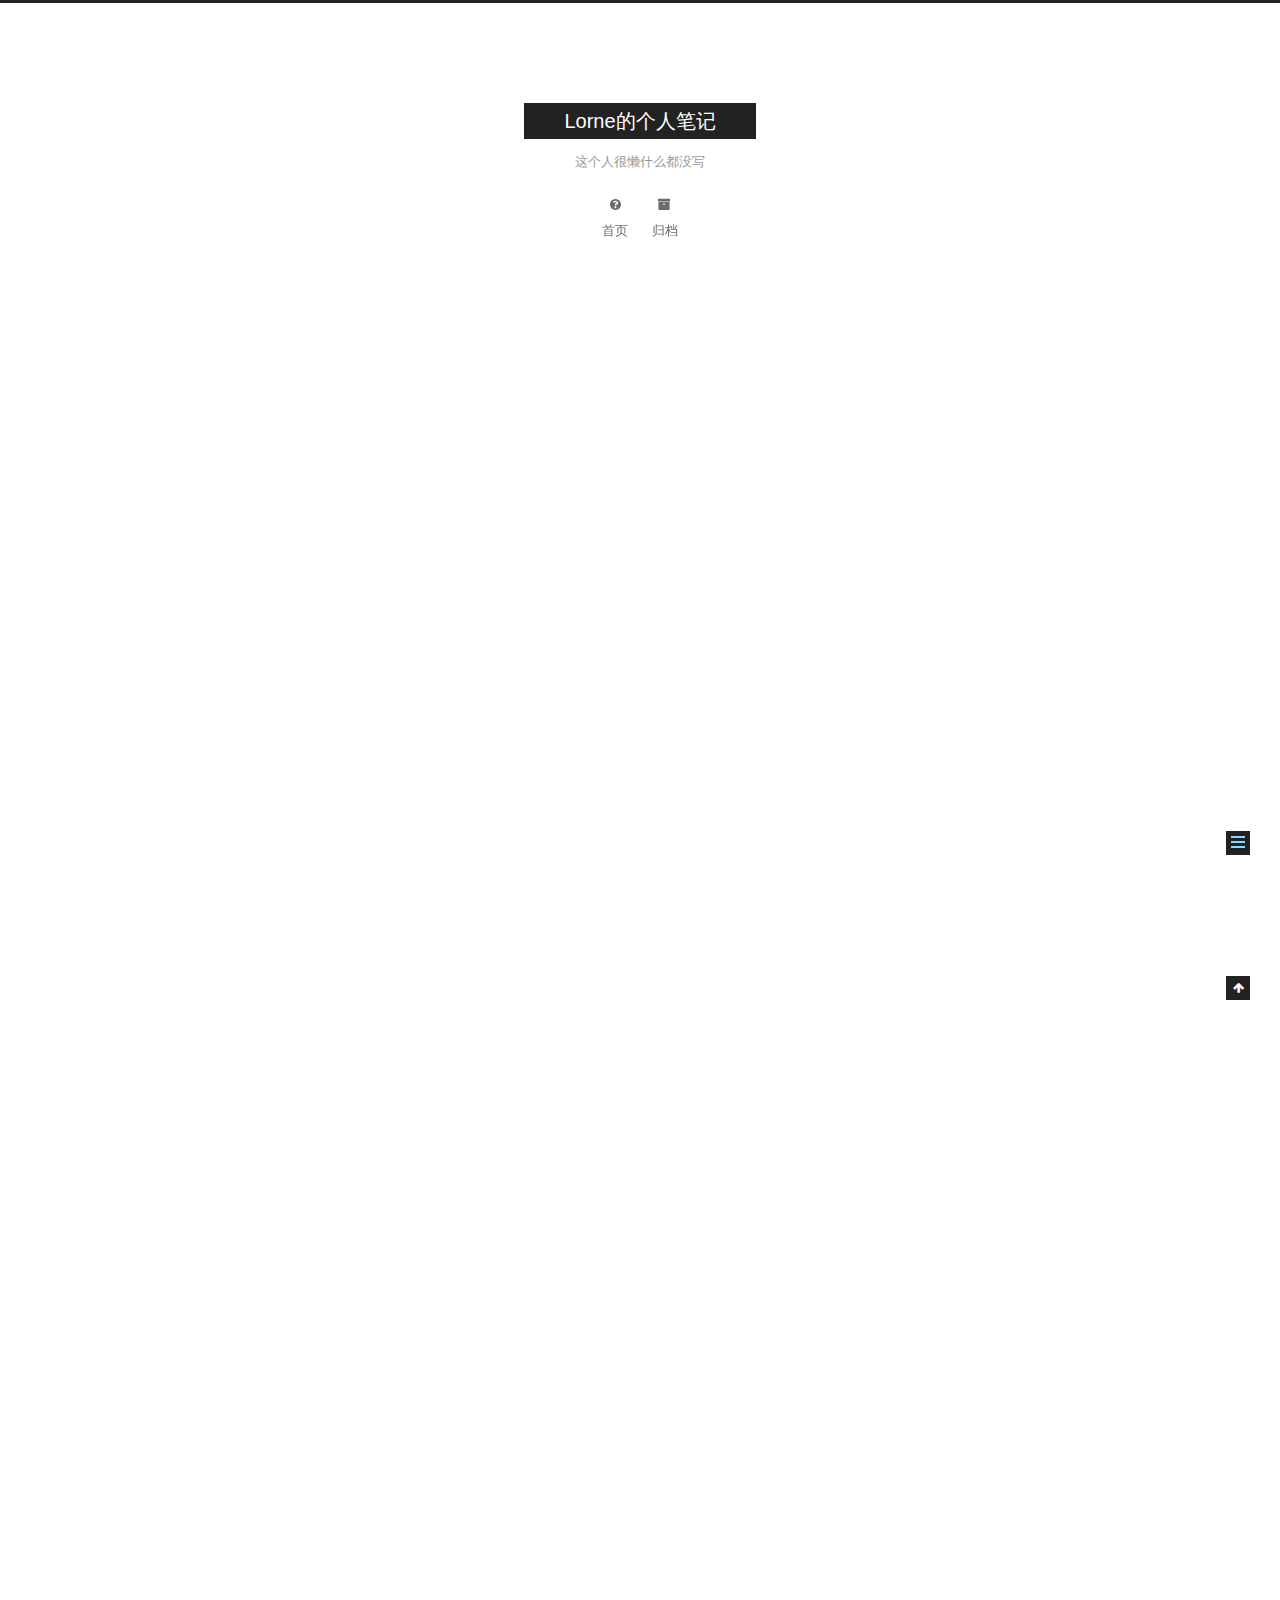
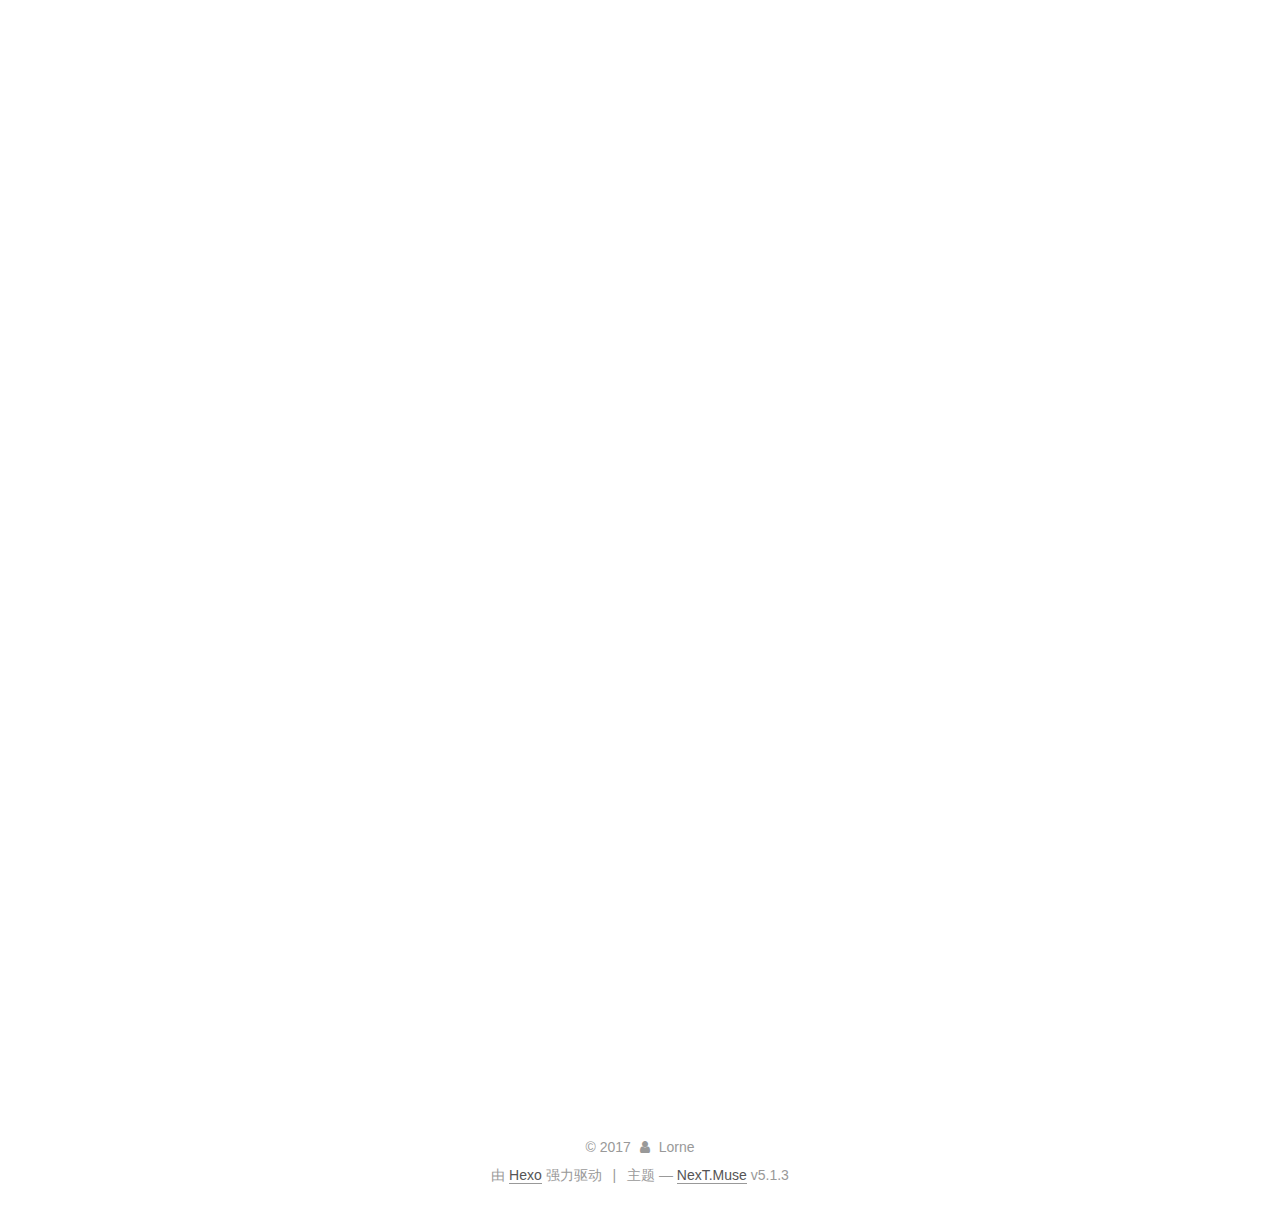
<file: 2017/12/06/Tagged pointer及64位下isa指针的优化/index.html>
<!DOCTYPE html>



  


<html class="theme-next muse use-motion" lang="zh-Hans">
<head>
  <meta charset="UTF-8"/>
<meta http-equiv="X-UA-Compatible" content="IE=edge" />
<meta name="viewport" content="width=device-width, initial-scale=1, maximum-scale=1"/>
<meta name="theme-color" content="#222">









<meta http-equiv="Cache-Control" content="no-transform" />
<meta http-equiv="Cache-Control" content="no-siteapp" />
















  
  
  <link href="/lib/fancybox/source/jquery.fancybox.css?v=2.1.5" rel="stylesheet" type="text/css" />







<link href="/lib/font-awesome/css/font-awesome.min.css?v=4.6.2" rel="stylesheet" type="text/css" />

<link href="/css/main.css?v=5.1.3" rel="stylesheet" type="text/css" />


  <link rel="apple-touch-icon" sizes="180x180" href="/images/apple-touch-icon-next.png?v=5.1.3">


  <link rel="icon" type="image/png" sizes="32x32" href="/images/favicon-32x32-next.png?v=5.1.3">


  <link rel="icon" type="image/png" sizes="16x16" href="/images/favicon-16x16-next.png?v=5.1.3">


  <link rel="mask-icon" href="/images/logo.svg?v=5.1.3" color="#222">





  <meta name="keywords" content="Hexo, NexT" />










<meta name="description" content="看到个面试题:NSString在栈上所占内存大小?以及字符串为什么不能用&amp;quot;==&amp;quot;判断相等。特意去查了资料，做一下整理。  苹果5s机型，由32位架构处理器变成了64位的。假设不在不做优化情况下，一个NSNumber对像，其值是一个整数。正常情况下，如果这个整数只是一个NSInteger的普通变量，那么它在32位CPU下占4字节，指针4字节（栈上），64位上直接翻倍（8+8）。">
<meta property="og:type" content="article">
<meta property="og:title" content="Tagged pointer及64位下isa指针的优化">
<meta property="og:url" content="http://yoursite.com/2017/12/06/Tagged pointer及64位下isa指针的优化/index.html">
<meta property="og:site_name" content="Lorne的个人笔记">
<meta property="og:description" content="看到个面试题:NSString在栈上所占内存大小?以及字符串为什么不能用&amp;quot;==&amp;quot;判断相等。特意去查了资料，做一下整理。  苹果5s机型，由32位架构处理器变成了64位的。假设不在不做优化情况下，一个NSNumber对像，其值是一个整数。正常情况下，如果这个整数只是一个NSInteger的普通变量，那么它在32位CPU下占4字节，指针4字节（栈上），64位上直接翻倍（8+8）。">
<meta property="og:locale" content="zh-Hans">
<meta property="og:updated_time" content="2017-12-12T09:23:06.846Z">
<meta name="twitter:card" content="summary">
<meta name="twitter:title" content="Tagged pointer及64位下isa指针的优化">
<meta name="twitter:description" content="看到个面试题:NSString在栈上所占内存大小?以及字符串为什么不能用&amp;quot;==&amp;quot;判断相等。特意去查了资料，做一下整理。  苹果5s机型，由32位架构处理器变成了64位的。假设不在不做优化情况下，一个NSNumber对像，其值是一个整数。正常情况下，如果这个整数只是一个NSInteger的普通变量，那么它在32位CPU下占4字节，指针4字节（栈上），64位上直接翻倍（8+8）。">



<script type="text/javascript" id="hexo.configurations">
  var NexT = window.NexT || {};
  var CONFIG = {
    root: '/',
    scheme: 'Muse',
    version: '5.1.3',
    sidebar: {"position":"left","display":"post","offset":12,"b2t":false,"scrollpercent":false,"onmobile":false},
    fancybox: true,
    tabs: true,
    motion: {"enable":true,"async":false,"transition":{"post_block":"fadeIn","post_header":"slideDownIn","post_body":"slideDownIn","coll_header":"slideLeftIn","sidebar":"slideUpIn"}},
    duoshuo: {
      userId: '0',
      author: '博主'
    },
    algolia: {
      applicationID: '',
      apiKey: '',
      indexName: '',
      hits: {"per_page":10},
      labels: {"input_placeholder":"Search for Posts","hits_empty":"We didn't find any results for the search: ${query}","hits_stats":"${hits} results found in ${time} ms"}
    }
  };
</script>



  <link rel="canonical" href="http://yoursite.com/2017/12/06/Tagged pointer及64位下isa指针的优化/"/>





  <title>Tagged pointer及64位下isa指针的优化 | Lorne的个人笔记</title>
  








</head>

<body itemscope itemtype="http://schema.org/WebPage" lang="zh-Hans">

  
  
    
  

  <div class="container sidebar-position-left page-post-detail">
    <div class="headband"></div>

    <header id="header" class="header" itemscope itemtype="http://schema.org/WPHeader">
      <div class="header-inner"><div class="site-brand-wrapper">
  <div class="site-meta ">
    

    <div class="custom-logo-site-title">
      <a href="/"  class="brand" rel="start">
        <span class="logo-line-before"><i></i></span>
        <span class="site-title">Lorne的个人笔记</span>
        <span class="logo-line-after"><i></i></span>
      </a>
    </div>
      
        <p class="site-subtitle">这个人很懒什么都没写</p>
      
  </div>

  <div class="site-nav-toggle">
    <button>
      <span class="btn-bar"></span>
      <span class="btn-bar"></span>
      <span class="btn-bar"></span>
    </button>
  </div>
</div>

<nav class="site-nav">
  

  
    <ul id="menu" class="menu">
      
        
        <li class="menu-item menu-item-home">
          <a href="/" rel="section">
            
              <i class="menu-item-icon fa fa-fw fa-question-circle"></i> <br />
            
            首页
          </a>
        </li>
      
        
        <li class="menu-item menu-item-archives">
          <a href="/archives/" rel="section">
            
              <i class="menu-item-icon fa fa-fw fa-archive"></i> <br />
            
            归档
          </a>
        </li>
      

      
    </ul>
  

  
</nav>



 </div>
    </header>

    <main id="main" class="main">
      <div class="main-inner">
        <div class="content-wrap">
          <div id="content" class="content">
            

  <div id="posts" class="posts-expand">
    

  

  
  
  

  <article class="post post-type-normal" itemscope itemtype="http://schema.org/Article">
  
  
  
  <div class="post-block">
    <link itemprop="mainEntityOfPage" href="http://yoursite.com/2017/12/06/Tagged pointer及64位下isa指针的优化/">

    <span hidden itemprop="author" itemscope itemtype="http://schema.org/Person">
      <meta itemprop="name" content="Lorne">
      <meta itemprop="description" content="">
      <meta itemprop="image" content="/images/avatar.gif">
    </span>

    <span hidden itemprop="publisher" itemscope itemtype="http://schema.org/Organization">
      <meta itemprop="name" content="Lorne的个人笔记">
    </span>

    
      <header class="post-header">

        
        
          <h1 class="post-title" itemprop="name headline">Tagged pointer及64位下isa指针的优化</h1>
        

        <div class="post-meta">
          <span class="post-time">
            
              <span class="post-meta-item-icon">
                <i class="fa fa-calendar-o"></i>
              </span>
              
                <span class="post-meta-item-text">发表于</span>
              
              <time title="创建于" itemprop="dateCreated datePublished" datetime="2017-12-06T15:54:03+08:00">
                2017-12-06
              </time>
            

            

            
          </span>

          

          
            
          

          
          

          

          

          

        </div>
      </header>
    

    
    
    
    <div class="post-body" itemprop="articleBody">

      
      

      
        <blockquote>
<p>看到个面试题:NSString在栈上所占内存大小?以及字符串为什么不能用&quot;==&quot;判断相等。特意去查了资料，做一下整理。</p>
</blockquote>
<p>苹果5s机型，由32位架构处理器变成了64位的。假设不在不做优化情况下，一个NSNumber对像，其值是一个整数。正常情况下，如果这个整数只是一个NSInteger的普通变量，那么它在32位CPU下占4字节，指针4字节（栈上），64位上直接翻倍（8+8）。所以一个iOS程序从32迁移到64位，NSNumber、NSDate一类对象所占内存直接翻倍。</p>
<p>所以苹果引入了 <strong>Tagged pointer</strong> 。 <strong>直接将8直接的64位指针，直接当一个特殊对象（没有isa指针）处理</strong> ，前60位存储数据，后4位：最后固定一位为1（二进制）+其他3位作为一个类表的索引（该索引是用来查找所属类是采用Tagged Pointer的哪个类）。</p>
<p>64位设备，苹果除了引入Tagged pointer来优化小的对象外， <strong>对于普通对象，其isa指针进行了优化</strong> 。</p>
<p><strong>在32位下，对象引用计数保存在一个外部表中，每个对象进行Retain操作，实际上包括以下5各步骤：</strong></p>
<p>1.获取全局的记录引用计数的hash表。</p>
<p>2.为了线程安全，给该hash表加锁。</p>
<p>3.查找到目标对象的引用计数值。</p>
<p>4.将该引用计数值加1，写会hash表</p>
<p>5.给该hash表解锁。</p>
<p>在64位下，isa指针也是64位，实际做为指针部分只用到33位，剩余31位类似Tagged pointer做了相应处理。其中19位保存对象引用计数，对引用计数的修改只需修改这个指针即可，只有当引用计数超出19位，才会将引用计数保存到外部表，而这种情况是很少的，所以这样的引用计数的更改效率会更高。</p>
<p>所以64位下会做以下5步骤：</p>
<p>1.检查isa指针上面的标记位，看引用计数是否保存在isa变量中，如果不是，则使用以前的步骤，否则执行第2步。</p>
<p>2.检查当前对象是否正在释放，如果是，则不做任何事情。</p>
<p>3.增加该对象的引用计数，但是并不马上写回到isa变量中。</p>
<p>4.检查增加后的引用计数的值是否能够被19表示，如果不是，则切换成以前的办法，否则执行第5步。</p>
<p>5.进行一个原子的写操作，将isa的值写回。</p>
<p>没有全局加锁操作，引用计数的更改更快了。</p>
<p>附isa的bit位含义</p>
<table>
<thead>
<tr>
<th>bit位</th>
<th>变量名</th>
<th>意义</th>
</tr>
</thead>
<tbody>
<tr>
<td>1 bit</td>
<td>indexed</td>
<td>0表示普通的isa，1表示Tagged Pointer</td>
</tr>
<tr>
<td>1</td>
<td>has_assoc</td>
<td>表示在该对象是否有过associated对象，如果没有，在析构释放内存时可以更快</td>
</tr>
<tr>
<td>1</td>
<td>has_cxx_dtor</td>
<td>has_cxx_dtor 表示该对象是否有过C++或ARC的析构函数，如果没有，在析构释放内存时可以更快</td>
</tr>
<tr>
<td>30 bits</td>
<td>shiftcls</td>
<td>类的指针</td>
</tr>
<tr>
<td>9 bits</td>
<td>magic</td>
<td>其值固定为0xd2，用于在调试时分辨对象是否未完成初始化</td>
</tr>
<tr>
<td>1</td>
<td>weakly_referenced</td>
<td>表示该对象是否有过weak对象，如果没有，在析构释放内存时可以更快</td>
</tr>
<tr>
<td>1</td>
<td>deallocating</td>
<td>表示该对象是否正在析构</td>
</tr>
<tr>
<td>1</td>
<td>has_sidetable_rc</td>
<td>表示该对象的引用计数值是否大到无法直接在isa中保存</td>
</tr>
<tr>
<td>19 bits</td>
<td>extra_rc</td>
<td>表示该对象超过1的引用计数值，例如，如果该对象的引用计数是6，则extra_rc的值为5</td>
</tr>
</tbody>
</table>
<p>参考文章及书籍：</p>
<p>《iOS开发进阶》-第20章</p>
<p><a href="http://www.cocoachina.com/ios/20150918/13449.html" target="_blank" rel="noopener">http://www.cocoachina.com/ios/20150918/13449.html</a></p>
<p><a href="http://www.jianshu.com/p/c89c6a955772" target="_blank" rel="noopener">http://www.jianshu.com/p/c89c6a955772</a></p>

      
    </div>
    
    
    

    

    

    

    <footer class="post-footer">
      

      
      
      

      
        <div class="post-nav">
          <div class="post-nav-next post-nav-item">
            
              <a href="/2017/11/01/iOS多线程整理/" rel="next" title="iOS多线程整理">
                <i class="fa fa-chevron-left"></i> iOS多线程整理
              </a>
            
          </div>

          <span class="post-nav-divider"></span>

          <div class="post-nav-prev post-nav-item">
            
              <a href="/2017/12/18/YYAsyncLayer异步渲染/" rel="prev" title="YYAsyncLayer异步渲染">
                YYAsyncLayer异步渲染 <i class="fa fa-chevron-right"></i>
              </a>
            
          </div>
        </div>
      

      
      
    </footer>
  </div>
  
  
  
  </article>



    <div class="post-spread">
      
    </div>
  </div>


          </div>
          


          

  



        </div>
        
          
  
  <div class="sidebar-toggle">
    <div class="sidebar-toggle-line-wrap">
      <span class="sidebar-toggle-line sidebar-toggle-line-first"></span>
      <span class="sidebar-toggle-line sidebar-toggle-line-middle"></span>
      <span class="sidebar-toggle-line sidebar-toggle-line-last"></span>
    </div>
  </div>

  <aside id="sidebar" class="sidebar">
    
    <div class="sidebar-inner">

      

      

      <section class="site-overview-wrap sidebar-panel sidebar-panel-active">
        <div class="site-overview">
          <div class="site-author motion-element" itemprop="author" itemscope itemtype="http://schema.org/Person">
            
              <p class="site-author-name" itemprop="name">Lorne</p>
              <p class="site-description motion-element" itemprop="description"></p>
          </div>

          <nav class="site-state motion-element">

            
              <div class="site-state-item site-state-posts">
              
                <a href="/archives/">
              
                  <span class="site-state-item-count">3</span>
                  <span class="site-state-item-name">日志</span>
                </a>
              </div>
            

            

            

          </nav>

          

          <div class="links-of-author motion-element">
            
          </div>

          
          

          
          

          

        </div>
      </section>

      

      

    </div>
  </aside>


        
      </div>
    </main>

    <footer id="footer" class="footer">
      <div class="footer-inner">
        <div class="copyright">&copy; <span itemprop="copyrightYear">2017</span>
  <span class="with-love">
    <i class="fa fa-user"></i>
  </span>
  <span class="author" itemprop="copyrightHolder">Lorne</span>

  
</div>


  <div class="powered-by">由 <a class="theme-link" target="_blank" href="https://hexo.io">Hexo</a> 强力驱动</div>



  <span class="post-meta-divider">|</span>



  <div class="theme-info">主题 &mdash; <a class="theme-link" target="_blank" href="https://github.com/iissnan/hexo-theme-next">NexT.Muse</a> v5.1.3</div>




        







        
      </div>
    </footer>

    
      <div class="back-to-top">
        <i class="fa fa-arrow-up"></i>
        
      </div>
    

    

  </div>

  

<script type="text/javascript">
  if (Object.prototype.toString.call(window.Promise) !== '[object Function]') {
    window.Promise = null;
  }
</script>









  












  
  
    <script type="text/javascript" src="/lib/jquery/index.js?v=2.1.3"></script>
  

  
  
    <script type="text/javascript" src="/lib/fastclick/lib/fastclick.min.js?v=1.0.6"></script>
  

  
  
    <script type="text/javascript" src="/lib/jquery_lazyload/jquery.lazyload.js?v=1.9.7"></script>
  

  
  
    <script type="text/javascript" src="/lib/velocity/velocity.min.js?v=1.2.1"></script>
  

  
  
    <script type="text/javascript" src="/lib/velocity/velocity.ui.min.js?v=1.2.1"></script>
  

  
  
    <script type="text/javascript" src="/lib/fancybox/source/jquery.fancybox.pack.js?v=2.1.5"></script>
  


  


  <script type="text/javascript" src="/js/src/utils.js?v=5.1.3"></script>

  <script type="text/javascript" src="/js/src/motion.js?v=5.1.3"></script>



  
  

  
  <script type="text/javascript" src="/js/src/scrollspy.js?v=5.1.3"></script>
<script type="text/javascript" src="/js/src/post-details.js?v=5.1.3"></script>



  


  <script type="text/javascript" src="/js/src/bootstrap.js?v=5.1.3"></script>



  


  




	





  





  












  





  

  

  

  
  

  

  

  

</body>
</html>
</file>
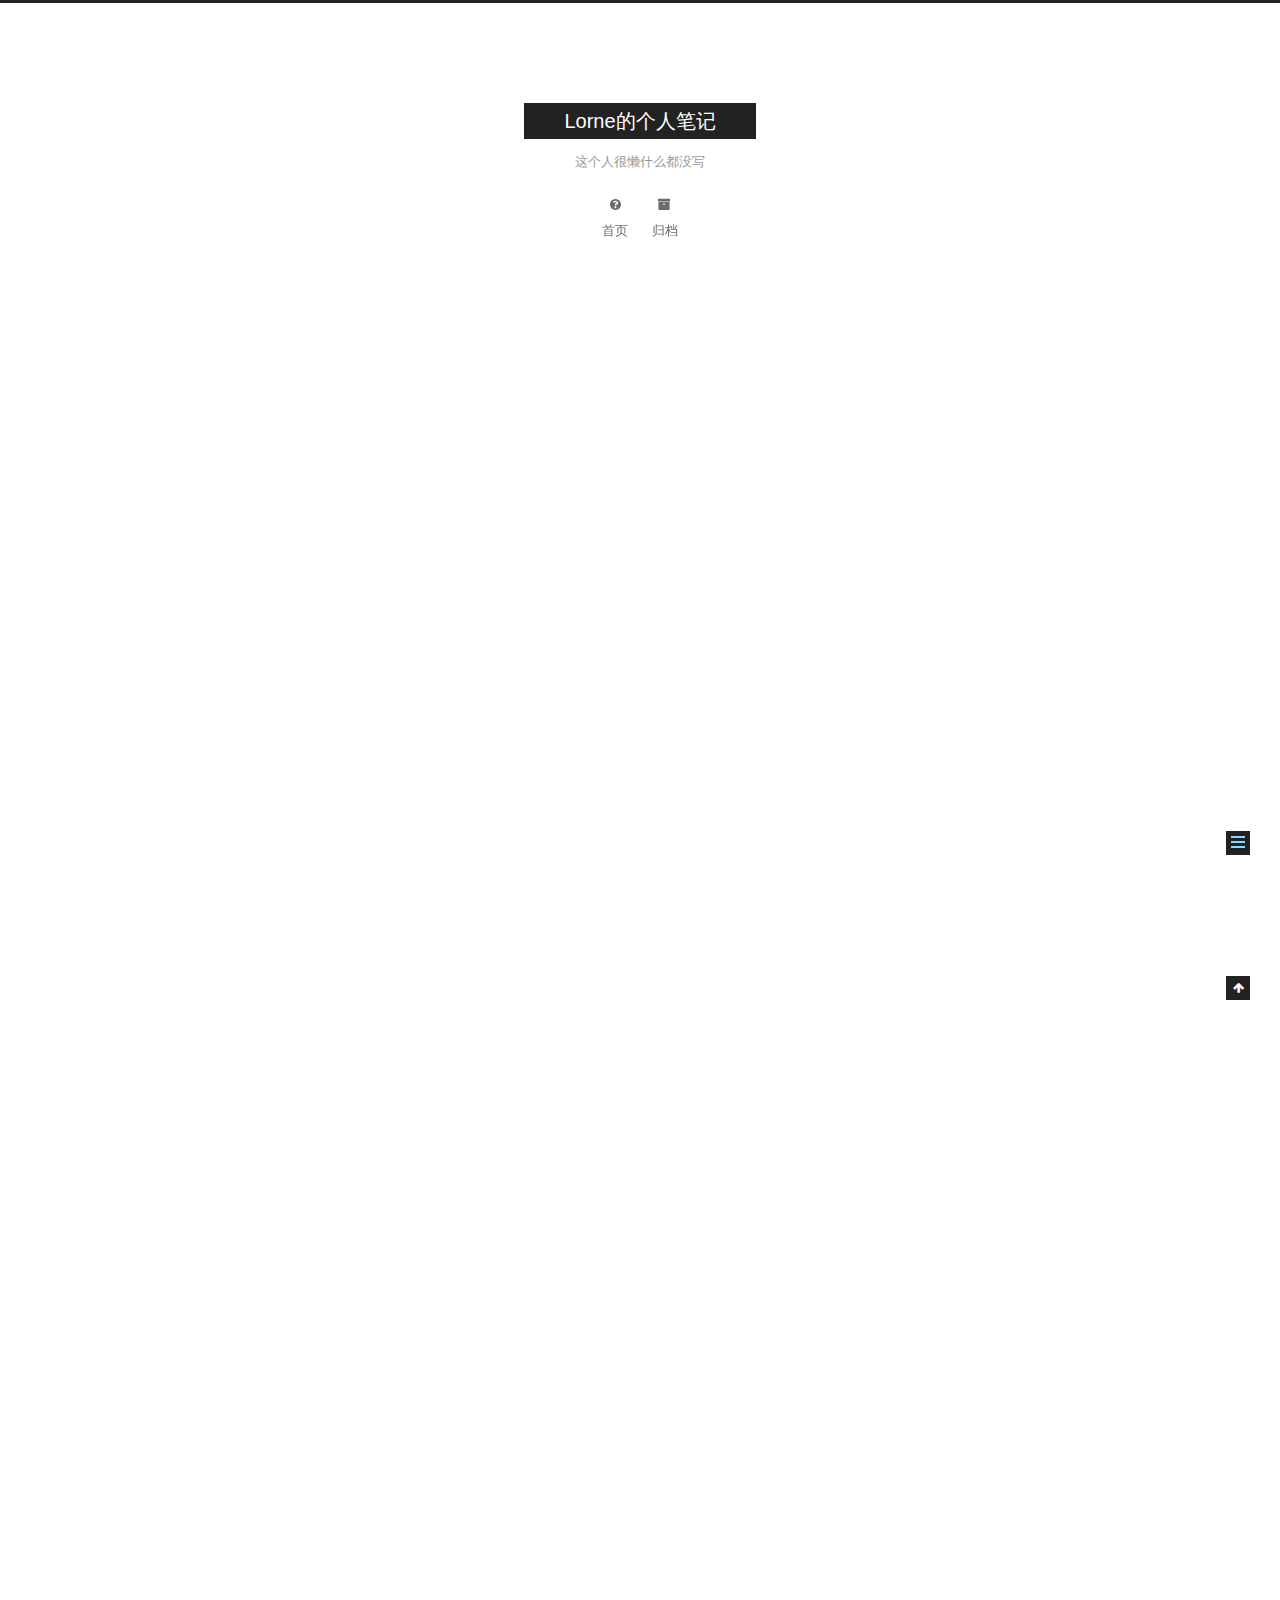
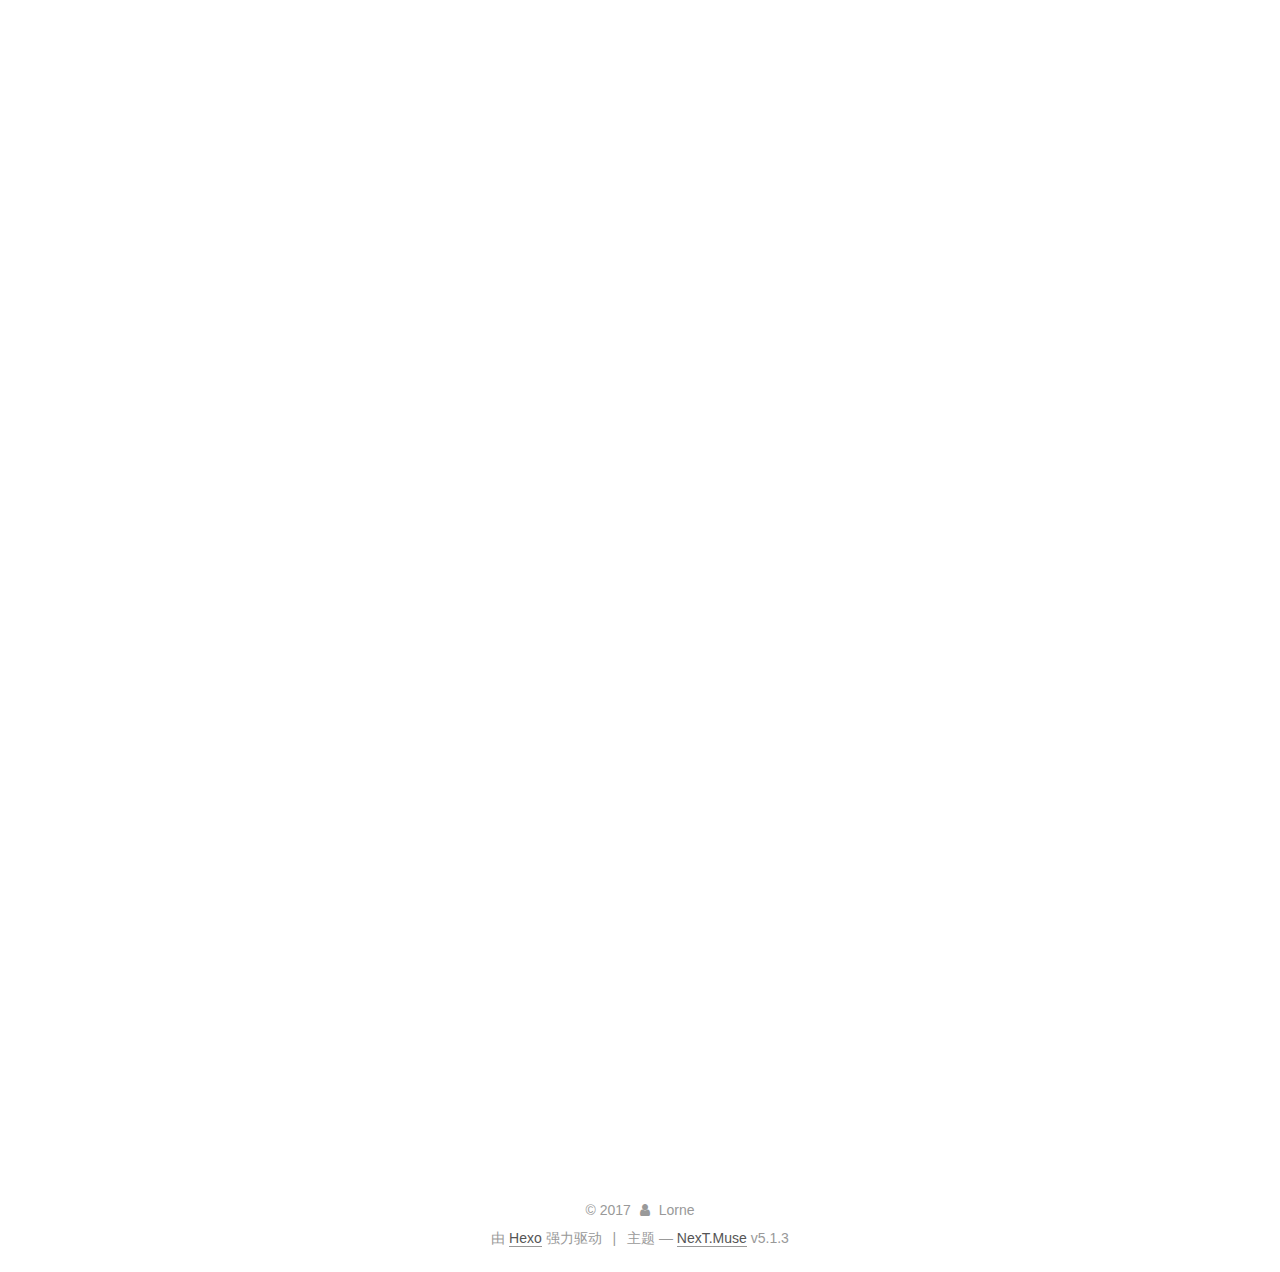
<file: 2017/12/18/YYAsyncLayer异步渲染/index.html>
<!DOCTYPE html>



  


<html class="theme-next muse use-motion" lang="zh-Hans">
<head>
  <meta charset="UTF-8"/>
<meta http-equiv="X-UA-Compatible" content="IE=edge" />
<meta name="viewport" content="width=device-width, initial-scale=1, maximum-scale=1"/>
<meta name="theme-color" content="#222">









<meta http-equiv="Cache-Control" content="no-transform" />
<meta http-equiv="Cache-Control" content="no-siteapp" />
















  
  
  <link href="/lib/fancybox/source/jquery.fancybox.css?v=2.1.5" rel="stylesheet" type="text/css" />







<link href="/lib/font-awesome/css/font-awesome.min.css?v=4.6.2" rel="stylesheet" type="text/css" />

<link href="/css/main.css?v=5.1.3" rel="stylesheet" type="text/css" />


  <link rel="apple-touch-icon" sizes="180x180" href="/images/apple-touch-icon-next.png?v=5.1.3">


  <link rel="icon" type="image/png" sizes="32x32" href="/images/favicon-32x32-next.png?v=5.1.3">


  <link rel="icon" type="image/png" sizes="16x16" href="/images/favicon-16x16-next.png?v=5.1.3">


  <link rel="mask-icon" href="/images/logo.svg?v=5.1.3" color="#222">





  <meta name="keywords" content="Hexo, NexT" />










<meta name="description" content="在介绍YYAsyncLayer之前先复习下几个基础知识点:CALayer :layer有一个contents属性，它需要传入一个id(AnyObject!)类型，这是由于它在iOS平台需要 CGImage而Mac需要NSImage,在OC中需要用id类型强转一下，在Swift中你只需要直接赋一个 CGImage。UIImageView之所以能显示图片内部也是使用了这个contents属性的缘故CA">
<meta property="og:type" content="article">
<meta property="og:title" content="YYAsyncLayer异步渲染">
<meta property="og:url" content="http://yoursite.com/2017/12/18/YYAsyncLayer异步渲染/index.html">
<meta property="og:site_name" content="Lorne的个人笔记">
<meta property="og:description" content="在介绍YYAsyncLayer之前先复习下几个基础知识点:CALayer :layer有一个contents属性，它需要传入一个id(AnyObject!)类型，这是由于它在iOS平台需要 CGImage而Mac需要NSImage,在OC中需要用id类型强转一下，在Swift中你只需要直接赋一个 CGImage。UIImageView之所以能显示图片内部也是使用了这个contents属性的缘故CA">
<meta property="og:locale" content="zh-Hans">
<meta property="og:updated_time" content="2017-12-18T09:43:43.393Z">
<meta name="twitter:card" content="summary">
<meta name="twitter:title" content="YYAsyncLayer异步渲染">
<meta name="twitter:description" content="在介绍YYAsyncLayer之前先复习下几个基础知识点:CALayer :layer有一个contents属性，它需要传入一个id(AnyObject!)类型，这是由于它在iOS平台需要 CGImage而Mac需要NSImage,在OC中需要用id类型强转一下，在Swift中你只需要直接赋一个 CGImage。UIImageView之所以能显示图片内部也是使用了这个contents属性的缘故CA">



<script type="text/javascript" id="hexo.configurations">
  var NexT = window.NexT || {};
  var CONFIG = {
    root: '/',
    scheme: 'Muse',
    version: '5.1.3',
    sidebar: {"position":"left","display":"post","offset":12,"b2t":false,"scrollpercent":false,"onmobile":false},
    fancybox: true,
    tabs: true,
    motion: {"enable":true,"async":false,"transition":{"post_block":"fadeIn","post_header":"slideDownIn","post_body":"slideDownIn","coll_header":"slideLeftIn","sidebar":"slideUpIn"}},
    duoshuo: {
      userId: '0',
      author: '博主'
    },
    algolia: {
      applicationID: '',
      apiKey: '',
      indexName: '',
      hits: {"per_page":10},
      labels: {"input_placeholder":"Search for Posts","hits_empty":"We didn't find any results for the search: ${query}","hits_stats":"${hits} results found in ${time} ms"}
    }
  };
</script>



  <link rel="canonical" href="http://yoursite.com/2017/12/18/YYAsyncLayer异步渲染/"/>





  <title>YYAsyncLayer异步渲染 | Lorne的个人笔记</title>
  








</head>

<body itemscope itemtype="http://schema.org/WebPage" lang="zh-Hans">

  
  
    
  

  <div class="container sidebar-position-left page-post-detail">
    <div class="headband"></div>

    <header id="header" class="header" itemscope itemtype="http://schema.org/WPHeader">
      <div class="header-inner"><div class="site-brand-wrapper">
  <div class="site-meta ">
    

    <div class="custom-logo-site-title">
      <a href="/"  class="brand" rel="start">
        <span class="logo-line-before"><i></i></span>
        <span class="site-title">Lorne的个人笔记</span>
        <span class="logo-line-after"><i></i></span>
      </a>
    </div>
      
        <p class="site-subtitle">这个人很懒什么都没写</p>
      
  </div>

  <div class="site-nav-toggle">
    <button>
      <span class="btn-bar"></span>
      <span class="btn-bar"></span>
      <span class="btn-bar"></span>
    </button>
  </div>
</div>

<nav class="site-nav">
  

  
    <ul id="menu" class="menu">
      
        
        <li class="menu-item menu-item-home">
          <a href="/" rel="section">
            
              <i class="menu-item-icon fa fa-fw fa-question-circle"></i> <br />
            
            首页
          </a>
        </li>
      
        
        <li class="menu-item menu-item-archives">
          <a href="/archives/" rel="section">
            
              <i class="menu-item-icon fa fa-fw fa-archive"></i> <br />
            
            归档
          </a>
        </li>
      

      
    </ul>
  

  
</nav>



 </div>
    </header>

    <main id="main" class="main">
      <div class="main-inner">
        <div class="content-wrap">
          <div id="content" class="content">
            

  <div id="posts" class="posts-expand">
    

  

  
  
  

  <article class="post post-type-normal" itemscope itemtype="http://schema.org/Article">
  
  
  
  <div class="post-block">
    <link itemprop="mainEntityOfPage" href="http://yoursite.com/2017/12/18/YYAsyncLayer异步渲染/">

    <span hidden itemprop="author" itemscope itemtype="http://schema.org/Person">
      <meta itemprop="name" content="Lorne">
      <meta itemprop="description" content="">
      <meta itemprop="image" content="/images/avatar.gif">
    </span>

    <span hidden itemprop="publisher" itemscope itemtype="http://schema.org/Organization">
      <meta itemprop="name" content="Lorne的个人笔记">
    </span>

    
      <header class="post-header">

        
        
          <h1 class="post-title" itemprop="name headline">YYAsyncLayer异步渲染</h1>
        

        <div class="post-meta">
          <span class="post-time">
            
              <span class="post-meta-item-icon">
                <i class="fa fa-calendar-o"></i>
              </span>
              
                <span class="post-meta-item-text">发表于</span>
              
              <time title="创建于" itemprop="dateCreated datePublished" datetime="2017-12-18T17:35:22+08:00">
                2017-12-18
              </time>
            

            

            
          </span>

          

          
            
          

          
          

          

          

          

        </div>
      </header>
    

    
    
    
    <div class="post-body" itemprop="articleBody">

      
      

      
        <p>在介绍YYAsyncLayer之前先复习下几个基础知识点:<br><strong>CALayer :</strong><br>layer有一个contents属性，它需要传入一个id(AnyObject!)类型，这是由于它在iOS平台需要 CGImage而Mac需要NSImage,在OC中需要用id类型强转一下，在Swift中你只需要直接赋一个 CGImage。UIImageView之所以能显示图片内部也是使用了这个contents属性<strong>的缘故<br>CATransaction:</strong><br>隐式动画主要作用于CALayer的可动画属性上面,UIView对应的layer是不可以的,只要你改变属性的 值,它不是突兀的直接改变过去,而是一个有一个动画的过程,这个时间等属性你可以通过事务 (CATransaction)来控制,如果你不自己提供一个事务,它的默认时间是0.25秒,当然这个可动画属性是 需要触发的,如果你一上来就设置一个值,可能看不到动画效果.(异步渲染虽然没用到，但API命名有 用)<br><figure class="highlight plain"><table><tr><td class="gutter"><pre><span class="line">1</span><br><span class="line">2</span><br><span class="line">3</span><br><span class="line">4</span><br><span class="line">5</span><br><span class="line">6</span><br><span class="line">7</span><br><span class="line">8</span><br><span class="line">9</span><br><span class="line">10</span><br><span class="line">11</span><br><span class="line">12</span><br><span class="line">13</span><br><span class="line">14</span><br><span class="line">15</span><br><span class="line">16</span><br></pre></td><td class="code"><pre><span class="line">redLayer = CALayer()</span><br><span class="line"></span><br><span class="line">redLayer.backgroundColor = UIColor.redColor().CGColor redLayer.frame = CGRectMake(50, 100, 100, 100) self.view.layer.addSublayer(redLayer)</span><br><span class="line">NSTimer.scheduledTimerWithTimeInterval(3, target: self, selector: NSSelectorFromString(&quot;animate&quot;), userInfo: nil, repeats: false)</span><br><span class="line"></span><br><span class="line">func animate() &#123;</span><br><span class="line">CATransaction.begin()</span><br><span class="line">CATransaction.setAnimationDuration(12)</span><br><span class="line">var redC = CGFloat(arc4random() % 256 ) / 255.0</span><br><span class="line">var greenC = CGFloat(arc4random() % 256 ) / 255.0</span><br><span class="line">var blueC = CGFloat(arc4random() % 256 ) / 255.0</span><br><span class="line">self.redLayer.backgroundColor = UIColor(red: redC, green: greenC, blue: blueC, alpha:</span><br><span class="line">1).CGColor</span><br><span class="line"></span><br><span class="line">CATransaction.commit() </span><br><span class="line">&#125;</span><br></pre></td></tr></table></figure></p>
<p>其他<br><a href="http://blog.csdn.net/hopedark/article/details/50174157" target="_blank" rel="noopener">事件处理机制与图像渲染过程</a><br><a href="http://blog.csdn.net/u014624597/article/details/28266509" target="_blank" rel="noopener">OSAtomic</a><br>项目结构</p>
<ul>
<li><strong>YYSentinel </strong></li>
<li><strong>YYTransaction </strong></li>
<li><strong>YYAsyncLayer </strong></li>
</ul>
<p>作者github给出的例子<br><figure class="highlight plain"><table><tr><td class="gutter"><pre><span class="line">1</span><br><span class="line">2</span><br><span class="line">3</span><br><span class="line">4</span><br><span class="line">5</span><br><span class="line">6</span><br><span class="line">7</span><br><span class="line">8</span><br><span class="line">9</span><br><span class="line">10</span><br><span class="line">11</span><br><span class="line">12</span><br><span class="line">13</span><br><span class="line">14</span><br><span class="line">15</span><br><span class="line">16</span><br><span class="line">17</span><br><span class="line">18</span><br><span class="line">19</span><br><span class="line">20</span><br><span class="line">21</span><br><span class="line">22</span><br><span class="line">23</span><br><span class="line">24</span><br><span class="line">25</span><br><span class="line">26</span><br><span class="line">27</span><br><span class="line">28</span><br><span class="line">29</span><br><span class="line">30</span><br><span class="line">31</span><br><span class="line">32</span><br><span class="line">33</span><br><span class="line">34</span><br><span class="line">35</span><br><span class="line">36</span><br><span class="line">37</span><br><span class="line">38</span><br><span class="line">39</span><br></pre></td><td class="code"><pre><span class="line">@interface YYLabel : UIView @property NSString *text; @property UIFont *font;</span><br><span class="line">@end</span><br><span class="line">@implementation YYLabel</span><br><span class="line">- (void)setText:(NSString *)text &#123;</span><br><span class="line">_text = text.copy;</span><br><span class="line">[[YYTransaction transactionWithTarget:self selector:@selector(contentsNeedUpdated)] commit];</span><br><span class="line">&#125;</span><br><span class="line">- (void)setFont:(UIFont *)font &#123;</span><br><span class="line">_font = font;</span><br><span class="line">[[YYTransaction transactionWithTarget:self</span><br><span class="line">selector:@selector(contentsNeedUpdated)] commit]; &#125;</span><br><span class="line">- (void)layoutSubviews &#123;</span><br><span class="line">[super layoutSubviews];</span><br><span class="line">[[YYTransaction transactionWithTarget:self selector:@selector(contentsNeedUpdated)] commit]</span><br><span class="line">&#125;</span><br><span class="line">- (void)contentsNeedUpdated &#123;</span><br><span class="line">// do update</span><br><span class="line">[self.layer setNeedsDisplay]; &#125;</span><br><span class="line">#pragma mark - YYAsyncLayer + (Class)layerClass &#123;</span><br><span class="line">return YYAsyncLayer.class; &#125;</span><br><span class="line">- (YYAsyncLayerDisplayTask *)newAsyncDisplayTask &#123; // capture current state to display task NSString *text = _text;</span><br><span class="line">UIFont *font = _font;</span><br><span class="line">YYAsyncLayerDisplayTask *task = [YYAsyncLayerDisplayTask new]; task.willDisplay = ^(CALayer *layer) &#123;</span><br><span class="line">//...</span><br><span class="line">&#125;;</span><br><span class="line">task.display = ^(CGContextRef context, CGSize size, BOOL(^isCancelled)(void)) &#123; //需要异步绘制的代码</span><br><span class="line">if (isCancelled()) return;</span><br><span class="line">NSArray *lines = CreateCTLines(text, font, size.width); if (isCancelled()) return;</span><br><span class="line">for (int i = 0; i &lt; lines.count; i++) &#123;</span><br><span class="line">CTLineRef line = line[i];</span><br><span class="line">CGContextSetTextPosition(context, 0, i * font.pointSize * 1.5); CTLineDraw(line, context);</span><br><span class="line">if (isCancelled()) return;</span><br><span class="line">&#125; &#125;;</span><br><span class="line">task.didDisplay = ^(CALayer *layer, BOOL finished) &#123; if (finished) &#123;</span><br><span class="line">// finished &#125; else &#123;</span><br><span class="line">// cancelled &#125;</span><br><span class="line">&#125;;</span><br><span class="line">return task; &#125;</span><br><span class="line">@end</span><br></pre></td></tr></table></figure></p>
<p>接下来看看<br>[[YYTransaction transactionWithTarget:self selector:@selector(contentsNeedUpdated)]<br>commit];主要做了什么-<br>YYTransaction.h声明<br><figure class="highlight plain"><table><tr><td class="gutter"><pre><span class="line">1</span><br><span class="line">2</span><br><span class="line">3</span><br><span class="line">4</span><br><span class="line">5</span><br><span class="line">6</span><br><span class="line">7</span><br><span class="line">8</span><br><span class="line">9</span><br></pre></td><td class="code"><pre><span class="line">@interface YYTransaction : NSObject /**</span><br><span class="line">创建和返回一个transaction通过一个定义的target和selector @param target 执行target，target会在runloop结束前被retain @param selector target的selector</span><br><span class="line">@return 1个新的transaction，或者有错误时返回nil</span><br><span class="line">*/</span><br><span class="line">+ (YYTransaction *)transactionWithTarget:(id)target selector:(SEL)selector; /**</span><br><span class="line">加入transaction到runloop</span><br><span class="line">*/</span><br><span class="line">- (void)commit;</span><br><span class="line">@end</span><br></pre></td></tr></table></figure></p>
<p>1.YYTransaction.m主要实现一个监听触发回调功能<br><figure class="highlight plain"><table><tr><td class="gutter"><pre><span class="line">1</span><br><span class="line">2</span><br><span class="line">3</span><br><span class="line">4</span><br><span class="line">5</span><br><span class="line">6</span><br><span class="line">7</span><br><span class="line">8</span><br><span class="line">9</span><br><span class="line">10</span><br><span class="line">11</span><br><span class="line">12</span><br><span class="line">13</span><br><span class="line">14</span><br><span class="line">15</span><br><span class="line">16</span><br><span class="line">17</span><br><span class="line">18</span><br><span class="line">19</span><br></pre></td><td class="code"><pre><span class="line">+ (YYTransaction *)transactionWithTarget:(id)target selector:(SEL)selector&#123;//设置了代理 和方法指向</span><br><span class="line">if (!target || !selector) return nil; YYTransaction *t = [YYTransaction new]; t.target = target;</span><br><span class="line">t.selector = selector;</span><br><span class="line">return t;</span><br><span class="line">&#125;</span><br><span class="line">- (void)commit &#123;</span><br><span class="line">if (!_target || !_selector) return; //初始化runloop监听 YYTransactionSetup();//注册runloop监听 /*CFRunLoopRef runloop = CFRunLoopGetMain();</span><br><span class="line">CFRunLoopObserverRef observer; //注册runloop监听，在等待与退出前进行</span><br><span class="line">observer = CFRunLoopObserverCreate(CFAllocatorGetDefault(),</span><br><span class="line">kCFRunLoopBeforeWaiting | kCFRunLoopExit, true, // repeat</span><br><span class="line">0xFFFFFF, // after CATransaction(2000000) YYRunLoopObserverCallBack, NULL);</span><br><span class="line">//将监听加在所有mode上</span><br><span class="line">CFRunLoopAddObserver(runloop, observer, kCFRunLoopCommonModes); CFRelease(observer);*/</span><br><span class="line">//添加行为到set中</span><br><span class="line">[transactionSet addObject:self]; &#125;</span><br><span class="line">static void YYRunLoopObserverCallBack(CFRunLoopObserverRef observer, CFRunLoopActivity activity, void *info) &#123;</span><br><span class="line">[currentSet enumerateObjectsUsingBlock:^(YYTransaction *transaction, BOOL *stop) &#123; [transaction.target performSelector:transaction.selector];</span><br><span class="line">&#125;];</span><br><span class="line">  &#125;</span><br></pre></td></tr></table></figure></p>
<p>给YYLable实例设置成YYTransaction的target以及selector指向自己的实例方法。同时注册监听 kCFRunLoopBeforeWaiting( 即将进入休眠)、kCFRunLoopExit(即将推出Loop)用来触发selector 指向的实例方法contentsNeedUpdated。<br>2.YYAsyncLayer<br>YYLabel中contentsNeedUpdated方法调用 [self.layer setNeedsDisplay];，setNeedsDisplay会触发 layer的Display。先看<br>YYAsyncLayer.h头文件</p>
  <figure class="highlight plain"><table><tr><td class="gutter"><pre><span class="line">1</span><br><span class="line">2</span><br><span class="line">3</span><br><span class="line">4</span><br><span class="line">5</span><br><span class="line">6</span><br><span class="line">7</span><br><span class="line">8</span><br><span class="line">9</span><br><span class="line">10</span><br><span class="line">11</span><br><span class="line">12</span><br><span class="line">13</span><br><span class="line">14</span><br><span class="line">15</span><br><span class="line">16</span><br><span class="line">17</span><br><span class="line">18</span><br><span class="line">19</span><br><span class="line">20</span><br><span class="line">21</span><br><span class="line">22</span><br><span class="line">23</span><br><span class="line">24</span><br><span class="line">25</span><br><span class="line">26</span><br><span class="line">27</span><br><span class="line">28</span><br><span class="line">29</span><br><span class="line">30</span><br><span class="line">31</span><br><span class="line">32</span><br><span class="line">33</span><br><span class="line">34</span><br><span class="line">35</span><br><span class="line">36</span><br><span class="line">37</span><br><span class="line">38</span><br><span class="line">39</span><br><span class="line">40</span><br><span class="line">41</span><br><span class="line">42</span><br></pre></td><td class="code"><pre><span class="line">@interface YYAsyncLayer : CALayer</span><br><span class="line">@property BOOL displaysAsynchronously;</span><br><span class="line">@end</span><br><span class="line">@protocol YYAsyncLayerDelegate &lt;NSObject&gt;</span><br><span class="line">@required</span><br><span class="line">/// This method is called to return a new display task when the layer&apos;s contents need update.</span><br><span class="line">- (YYAsyncLayerDisplayTask *)newAsyncDisplayTask;//YYLabel需要实现的方法，给YYAsyncLayer实 例方法返回几个带有状态block的Task</span><br><span class="line">@end</span><br><span class="line"></span><br><span class="line">@interface YYAsyncLayerDisplayTask : NSObject//附带的几个block可放入绘制代码</span><br><span class="line">@property (nullable, nonatomic, copy) void (^willDisplay)(CALayer *layer);</span><br><span class="line">@property (nullable, nonatomic, copy) void (^display)(CGContextRef context, CGSize size, BOOL(^isCancelled)(void));</span><br><span class="line">@property (nullable, nonatomic, copy) void (^didDisplay)(CALayer *layer, BOOL finished);</span><br><span class="line">@end</span><br><span class="line">.m中</span><br><span class="line">重写展示方法，设置contents内容 </span><br><span class="line">- (void)display &#123;</span><br><span class="line">super.contents = super.contents;</span><br><span class="line">[self _displayAsync:_displaysAsynchronously];</span><br><span class="line">&#125;</span><br><span class="line"></span><br><span class="line">- (void)_displayAsync:(BOOL)async &#123;//便于分析简化了代码 </span><br><span class="line"></span><br><span class="line">//获取delegate对象，这边默认是CALayer的delegate，持有它的uiview</span><br><span class="line">__strong id&lt;YYAsyncLayerDelegate&gt; delegate = self.delegate; //delegate的初始化方法</span><br><span class="line"></span><br><span class="line">YYAsyncLayerDisplayTask *task = [delegate newAsyncDisplayTask]; //没有展示block，就直接调用其他两个block返回</span><br><span class="line"></span><br><span class="line">if (!task.display) &#123;</span><br><span class="line">if (task.willDisplay) task.willDisplay(self); self.contents = nil;</span><br><span class="line">if (task.didDisplay) task.didDisplay(self, YES); return;</span><br><span class="line">&#125; //异步线程调用</span><br><span class="line"></span><br><span class="line">dispatch_async(YYAsyncLayerGetDisplayQueue(), ^&#123;</span><br><span class="line">//获取当前画布</span><br><span class="line">UIImage *image = UIGraphicsGetImageFromCurrentImageContext(); //返回主线程</span><br><span class="line">dispatch_async(dispatch_get_main_queue(), ^&#123;</span><br><span class="line">//主线程设置contents内容进行展示</span><br><span class="line">self.contents = (__bridge id)(image.CGImage); //已经展示完成block，finish为yes</span><br><span class="line"> </span><br><span class="line">if (task.didDisplay) task.didDisplay(self, YES); &#125;);</span><br><span class="line">&#125;); &#125;</span><br></pre></td></tr></table></figure>

      
    </div>
    
    
    

    

    

    

    <footer class="post-footer">
      

      
      
      

      
        <div class="post-nav">
          <div class="post-nav-next post-nav-item">
            
              <a href="/2017/12/06/Tagged pointer及64位下isa指针的优化/" rel="next" title="Tagged pointer及64位下isa指针的优化">
                <i class="fa fa-chevron-left"></i> Tagged pointer及64位下isa指针的优化
              </a>
            
          </div>

          <span class="post-nav-divider"></span>

          <div class="post-nav-prev post-nav-item">
            
          </div>
        </div>
      

      
      
    </footer>
  </div>
  
  
  
  </article>



    <div class="post-spread">
      
    </div>
  </div>


          </div>
          


          

  



        </div>
        
          
  
  <div class="sidebar-toggle">
    <div class="sidebar-toggle-line-wrap">
      <span class="sidebar-toggle-line sidebar-toggle-line-first"></span>
      <span class="sidebar-toggle-line sidebar-toggle-line-middle"></span>
      <span class="sidebar-toggle-line sidebar-toggle-line-last"></span>
    </div>
  </div>

  <aside id="sidebar" class="sidebar">
    
    <div class="sidebar-inner">

      

      

      <section class="site-overview-wrap sidebar-panel sidebar-panel-active">
        <div class="site-overview">
          <div class="site-author motion-element" itemprop="author" itemscope itemtype="http://schema.org/Person">
            
              <p class="site-author-name" itemprop="name">Lorne</p>
              <p class="site-description motion-element" itemprop="description"></p>
          </div>

          <nav class="site-state motion-element">

            
              <div class="site-state-item site-state-posts">
              
                <a href="/archives/">
              
                  <span class="site-state-item-count">3</span>
                  <span class="site-state-item-name">日志</span>
                </a>
              </div>
            

            

            

          </nav>

          

          <div class="links-of-author motion-element">
            
          </div>

          
          

          
          

          

        </div>
      </section>

      

      

    </div>
  </aside>


        
      </div>
    </main>

    <footer id="footer" class="footer">
      <div class="footer-inner">
        <div class="copyright">&copy; <span itemprop="copyrightYear">2017</span>
  <span class="with-love">
    <i class="fa fa-user"></i>
  </span>
  <span class="author" itemprop="copyrightHolder">Lorne</span>

  
</div>


  <div class="powered-by">由 <a class="theme-link" target="_blank" href="https://hexo.io">Hexo</a> 强力驱动</div>



  <span class="post-meta-divider">|</span>



  <div class="theme-info">主题 &mdash; <a class="theme-link" target="_blank" href="https://github.com/iissnan/hexo-theme-next">NexT.Muse</a> v5.1.3</div>




        







        
      </div>
    </footer>

    
      <div class="back-to-top">
        <i class="fa fa-arrow-up"></i>
        
      </div>
    

    

  </div>

  

<script type="text/javascript">
  if (Object.prototype.toString.call(window.Promise) !== '[object Function]') {
    window.Promise = null;
  }
</script>









  












  
  
    <script type="text/javascript" src="/lib/jquery/index.js?v=2.1.3"></script>
  

  
  
    <script type="text/javascript" src="/lib/fastclick/lib/fastclick.min.js?v=1.0.6"></script>
  

  
  
    <script type="text/javascript" src="/lib/jquery_lazyload/jquery.lazyload.js?v=1.9.7"></script>
  

  
  
    <script type="text/javascript" src="/lib/velocity/velocity.min.js?v=1.2.1"></script>
  

  
  
    <script type="text/javascript" src="/lib/velocity/velocity.ui.min.js?v=1.2.1"></script>
  

  
  
    <script type="text/javascript" src="/lib/fancybox/source/jquery.fancybox.pack.js?v=2.1.5"></script>
  


  


  <script type="text/javascript" src="/js/src/utils.js?v=5.1.3"></script>

  <script type="text/javascript" src="/js/src/motion.js?v=5.1.3"></script>



  
  

  
  <script type="text/javascript" src="/js/src/scrollspy.js?v=5.1.3"></script>
<script type="text/javascript" src="/js/src/post-details.js?v=5.1.3"></script>



  


  <script type="text/javascript" src="/js/src/bootstrap.js?v=5.1.3"></script>



  


  




	





  





  












  





  

  

  

  
  

  

  

  

</body>
</html>
</file>
<file: css/main.css>
/* normalize.css v3.0.2 | MIT License | git.io/normalize */
html {
  font-family: sans-serif; /* 1 */
  -ms-text-size-adjust: 100%; /* 2 */
  -webkit-text-size-adjust: 100%; /* 2 */
}
body {
  margin: 0;
}
article,
aside,
details,
figcaption,
figure,
footer,
header,
hgroup,
main,
menu,
nav,
section,
summary {
  display: block;
}
audio,
canvas,
progress,
video {
  display: inline-block; /* 1 */
  vertical-align: baseline; /* 2 */
}
audio:not([controls]) {
  display: none;
  height: 0;
}
[hidden],
template {
  display: none;
}
a {
  background-color: transparent;
}
a:active,
a:hover {
  outline: 0;
}
abbr[title] {
  border-bottom: 1px dotted;
}
b,
strong {
  font-weight: bold;
}
dfn {
  font-style: italic;
}
h1 {
  font-size: 2em;
  margin: 0.67em 0;
}
mark {
  background: #ff0;
  color: #000;
}
small {
  font-size: 80%;
}
sub,
sup {
  font-size: 75%;
  line-height: 0;
  position: relative;
  vertical-align: baseline;
}
sup {
  top: -0.5em;
}
sub {
  bottom: -0.25em;
}
img {
  border: 0;
}
svg:not(:root) {
  overflow: hidden;
}
figure {
  margin: 1em 40px;
}
hr {
  -moz-box-sizing: content-box;
  box-sizing: content-box;
  height: 0;
}
pre {
  overflow: auto;
}
code,
kbd,
pre,
samp {
  font-family: monospace, monospace;
  font-size: 1em;
}
button,
input,
optgroup,
select,
textarea {
  color: inherit; /* 1 */
  font: inherit; /* 2 */
  margin: 0; /* 3 */
}
button {
  overflow: visible;
}
button,
select {
  text-transform: none;
}
button,
html input[type="button"],
input[type="reset"],
input[type="submit"] {
  -webkit-appearance: button; /* 2 */
  cursor: pointer; /* 3 */
}
button[disabled],
html input[disabled] {
  cursor: default;
}
button::-moz-focus-inner,
input::-moz-focus-inner {
  border: 0;
  padding: 0;
}
input {
  line-height: normal;
}
input[type="checkbox"],
input[type="radio"] {
  box-sizing: border-box; /* 1 */
  padding: 0; /* 2 */
}
input[type="number"]::-webkit-inner-spin-button,
input[type="number"]::-webkit-outer-spin-button {
  height: auto;
}
input[type="search"] {
  -webkit-appearance: textfield; /* 1 */
  -moz-box-sizing: content-box;
  -webkit-box-sizing: content-box; /* 2 */
  box-sizing: content-box;
}
input[type="search"]::-webkit-search-cancel-button,
input[type="search"]::-webkit-search-decoration {
  -webkit-appearance: none;
}
fieldset {
  border: 1px solid #c0c0c0;
  margin: 0 2px;
  padding: 0.35em 0.625em 0.75em;
}
legend {
  border: 0; /* 1 */
  padding: 0; /* 2 */
}
textarea {
  overflow: auto;
}
optgroup {
  font-weight: bold;
}
table {
  border-collapse: collapse;
  border-spacing: 0;
}
td,
th {
  padding: 0;
}
::selection {
  background: #262a30;
  color: #fff;
}
body {
  position: relative;
  font-family: 'Lato', "PingFang SC", "Microsoft YaHei", sans-serif;
  font-size: 14px;
  line-height: 2;
  color: #555;
  background: #fff;
}
@media (max-width: 767px) {
  body {
    padding-right: 0 !important;
  }
}
@media (min-width: 768px) and (max-width: 991px) {
  body {
    padding-right: 0 !important;
  }
}
@media (min-width: 1600px) {
  body {
    font-size: 16px;
  }
}
h1,
h2,
h3,
h4,
h5,
h6 {
  margin: 0;
  padding: 0;
  font-weight: bold;
  line-height: 1.5;
  font-family: 'Lato', "PingFang SC", "Microsoft YaHei", sans-serif;
}
h2,
h3,
h4,
h5,
h6 {
  margin: 20px 0 15px;
}
h1 {
  font-size: 22px;
}
@media (max-width: 767px) {
  h1 {
    font-size: 18px;
  }
}
h2 {
  font-size: 20px;
}
@media (max-width: 767px) {
  h2 {
    font-size: 16px;
  }
}
h3 {
  font-size: 18px;
}
@media (max-width: 767px) {
  h3 {
    font-size: 14px;
  }
}
h4 {
  font-size: 16px;
}
@media (max-width: 767px) {
  h4 {
    font-size: 12px;
  }
}
h5 {
  font-size: 14px;
}
@media (max-width: 767px) {
  h5 {
    font-size: 10px;
  }
}
h6 {
  font-size: 12px;
}
@media (max-width: 767px) {
  h6 {
    font-size: 8px;
  }
}
p {
  margin: 0 0 20px 0;
}
a {
  color: #555;
  text-decoration: none;
  outline: none;
  border-bottom: 1px solid #999;
  word-wrap: break-word;
}
a:hover {
  color: #222;
  border-bottom-color: #222;
}
blockquote {
  margin: 0;
  padding: 0;
}
img {
  display: block;
  margin: auto;
  max-width: 100%;
  height: auto;
}
hr {
  margin: 40px 0;
  height: 3px;
  border: none;
  background-color: #ddd;
  background-image: repeating-linear-gradient(-45deg, #fff, #fff 4px, transparent 4px, transparent 8px);
}
blockquote {
  padding: 0 15px;
  color: #666;
  border-left: 4px solid #ddd;
}
blockquote cite::before {
  content: "-";
  padding: 0 5px;
}
dt {
  font-weight: 700;
}
dd {
  margin: 0;
  padding: 0;
}
kbd {
  border: 1px solid #ccc;
  border-radius: 0.2em;
  box-shadow: 0.1em 0.1em 0.2em rgba(0,0,0,0.1);
  background-color: #f9f9f9;
  font-family: inherit;
  background-image: -webkit-linear-gradient(top, #eee, #fff, #eee);
  padding: 0.1em 0.3em;
  white-space: nowrap;
}
.text-left {
  text-align: left;
}
.text-center {
  text-align: center;
}
.text-right {
  text-align: right;
}
.text-justify {
  text-align: justify;
}
.text-nowrap {
  white-space: nowrap;
}
.text-lowercase {
  text-transform: lowercase;
}
.text-uppercase {
  text-transform: uppercase;
}
.text-capitalize {
  text-transform: capitalize;
}
.center-block {
  display: block;
  margin-left: auto;
  margin-right: auto;
}
.clearfix:before,
.clearfix:after {
  content: " ";
  display: table;
}
.clearfix:after {
  clear: both;
}
.pullquote {
  width: 45%;
}
.pullquote.left {
  float: left;
  margin-left: 5px;
  margin-right: 10px;
}
.pullquote.right {
  float: right;
  margin-left: 10px;
  margin-right: 5px;
}
.affix.affix.affix {
  position: fixed;
}
.translation {
  margin-top: -20px;
  font-size: 14px;
  color: #999;
}
.scrollbar-measure {
  width: 100px;
  height: 100px;
  overflow: scroll;
  position: absolute;
  top: -9999px;
}
.use-motion .motion-element {
  opacity: 0;
}
table {
  margin: 20px 0;
  width: 100%;
  border-collapse: collapse;
  border-spacing: 0;
  border: 1px solid #ddd;
  font-size: 14px;
  table-layout: fixed;
  word-wrap: break-all;
}
table>tbody>tr:nth-of-type(odd) {
  background-color: #f9f9f9;
}
table>tbody>tr:hover {
  background-color: #f5f5f5;
}
caption,
th,
td {
  padding: 8px;
  text-align: left;
  vertical-align: middle;
  font-weight: normal;
}
th,
td {
  border-bottom: 3px solid #ddd;
  border-right: 1px solid #eee;
}
th {
  padding-bottom: 10px;
  font-weight: 700;
}
td {
  border-bottom-width: 1px;
}
html,
body {
  height: 100%;
}
.container {
  position: relative;
  min-height: 100%;
}
.header-inner {
  margin: 0 auto;
  padding: 100px 0 70px;
  width: 700px;
}
@media (min-width: 1600px) {
  .container .header-inner {
    width: 900px;
  }
}
.main {
  padding-bottom: 150px;
}
.main-inner {
  margin: 0 auto;
  width: 700px;
}
@media (min-width: 1600px) {
  .container .main-inner {
    width: 900px;
  }
}
.footer {
  position: absolute;
  left: 0;
  bottom: 0;
  width: 100%;
  min-height: 50px;
}
.footer-inner {
  box-sizing: border-box;
  margin: 20px auto;
  width: 700px;
}
@media (min-width: 1600px) {
  .container .footer-inner {
    width: 900px;
  }
}
pre,
.highlight {
  overflow: auto;
  margin: 20px 0;
  padding: 0;
  font-size: 13px;
  color: #4d4d4c;
  background: #f7f7f7;
  line-height: 1.6;
}
pre,
code {
  font-family: consolas, Menlo, "PingFang SC", "Microsoft YaHei", monospace;
}
code {
  padding: 2px 4px;
  word-wrap: break-word;
  color: #555;
  background: #eee;
  border-radius: 3px;
  font-size: 13px;
}
pre {
  padding: 10px;
}
pre code {
  padding: 0;
  color: #4d4d4c;
  background: none;
  text-shadow: none;
}
.highlight {
  border-radius: 1px;
}
.highlight pre {
  border: none;
  margin: 0;
  padding: 10px 0;
}
.highlight table {
  margin: 0;
  width: auto;
  border: none;
}
.highlight td {
  border: none;
  padding: 0;
}
.highlight figcaption {
  font-size: 1em;
  color: #4d4d4c;
  line-height: 1em;
  margin-bottom: 1em;
}
.highlight figcaption:before,
.highlight figcaption:after {
  content: " ";
  display: table;
}
.highlight figcaption:after {
  clear: both;
}
.highlight figcaption a {
  float: right;
  color: #4d4d4c;
}
.highlight figcaption a:hover {
  border-bottom-color: #4d4d4c;
}
.highlight .gutter pre {
  padding-left: 10px;
  padding-right: 10px;
  color: #869194;
  text-align: right;
  background-color: #eff2f3;
}
.highlight .code pre {
  width: 100%;
  padding-left: 10px;
  padding-right: 10px;
  background-color: #f7f7f7;
}
.highlight .line {
  height: 20px;
}
.gutter {
  -webkit-user-select: none;
  -moz-user-select: none;
  -ms-user-select: none;
  user-select: none;
}
.gist table {
  width: auto;
}
.gist table td {
  border: none;
}
pre .deletion {
  background: #fdd;
}
pre .addition {
  background: #dfd;
}
pre .meta {
  color: #8959a8;
}
pre .comment {
  color: #8e908c;
}
pre .variable,
pre .attribute,
pre .tag,
pre .regexp,
pre .ruby .constant,
pre .xml .tag .title,
pre .xml .pi,
pre .xml .doctype,
pre .html .doctype,
pre .css .id,
pre .css .class,
pre .css .pseudo {
  color: #c82829;
}
pre .number,
pre .preprocessor,
pre .built_in,
pre .literal,
pre .params,
pre .constant,
pre .command {
  color: #f5871f;
}
pre .ruby .class .title,
pre .css .rules .attribute,
pre .string,
pre .value,
pre .inheritance,
pre .header,
pre .ruby .symbol,
pre .xml .cdata,
pre .special,
pre .number,
pre .formula {
  color: #718c00;
}
pre .title,
pre .css .hexcolor {
  color: #3e999f;
}
pre .function,
pre .python .decorator,
pre .python .title,
pre .ruby .function .title,
pre .ruby .title .keyword,
pre .perl .sub,
pre .javascript .title,
pre .coffeescript .title {
  color: #4271ae;
}
pre .keyword,
pre .javascript .function {
  color: #8959a8;
}
.full-image.full-image.full-image {
  border: none;
  max-width: 100%;
  width: auto;
  margin: 20px auto;
}
@media (min-width: 992px) {
  .full-image.full-image.full-image {
    max-width: none;
    width: 110%;
    margin: 25px -5%;
  }
}
.blockquote-center,
.page-home .post-type-quote blockquote,
.page-post-detail .post-type-quote blockquote {
  position: relative;
  margin: 40px 0;
  padding: 0;
  border-left: none;
  text-align: center;
}
.blockquote-center::before,
.page-home .post-type-quote blockquote::before,
.page-post-detail .post-type-quote blockquote::before,
.blockquote-center::after,
.page-home .post-type-quote blockquote::after,
.page-post-detail .post-type-quote blockquote::after {
  position: absolute;
  content: ' ';
  display: block;
  width: 100%;
  height: 24px;
  opacity: 0.2;
  background-repeat: no-repeat;
  background-position: 0 -6px;
  background-size: 22px 22px;
}
.blockquote-center::before,
.page-home .post-type-quote blockquote::before,
.page-post-detail .post-type-quote blockquote::before {
  top: -20px;
  background-image: url("../images/quote-l.svg");
  border-top: 1px solid #ccc;
}
.blockquote-center::after,
.page-home .post-type-quote blockquote::after,
.page-post-detail .post-type-quote blockquote::after {
  bottom: -20px;
  background-image: url("../images/quote-r.svg");
  border-bottom: 1px solid #ccc;
  background-position: 100% 8px;
}
.blockquote-center p,
.page-home .post-type-quote blockquote p,
.page-post-detail .post-type-quote blockquote p,
.blockquote-center div,
.page-home .post-type-quote blockquote div,
.page-post-detail .post-type-quote blockquote div {
  text-align: center;
}
.post .post-body .group-picture img {
  box-sizing: border-box;
  padding: 0 3px;
  border: none;
}
.post .group-picture-row {
  overflow: hidden;
  margin-top: 6px;
}
.post .group-picture-row:first-child {
  margin-top: 0;
}
.post .group-picture-column {
  float: left;
}
.page-post-detail .post-body .group-picture-column {
  float: none;
  margin-top: 10px;
  width: auto !important;
}
.page-post-detail .post-body .group-picture-column img {
  margin: 0 auto;
}
.page-archive .group-picture-container {
  overflow: hidden;
}
.page-archive .group-picture-row {
  float: left;
}
.page-archive .group-picture-row:first-child {
  margin-top: 6px;
}
.page-archive .group-picture-column {
  max-width: 150px;
  max-height: 150px;
}
.post-body .note {
  position: relative;
  padding: 15px;
  margin-bottom: 20px;
  border: 1px solid #eee;
  border-left-width: 5px;
  border-radius: 3px;
}
.post-body .note h2,
.post-body .note h3,
.post-body .note h4,
.post-body .note h5,
.post-body .note h6 {
  margin-top: 0;
  margin-bottom: 0;
  border-bottom: initial;
  padding-top: 0 !important;
}
.post-body .note p:first-child,
.post-body .note ul:first-child,
.post-body .note ol:first-child,
.post-body .note table:first-child,
.post-body .note pre:first-child,
.post-body .note blockquote:first-child {
  margin-top: 0;
}
.post-body .note p:last-child,
.post-body .note ul:last-child,
.post-body .note ol:last-child,
.post-body .note table:last-child,
.post-body .note pre:last-child,
.post-body .note blockquote:last-child {
  margin-bottom: 0;
}
.post-body .note.default {
  border-left-color: #777;
}
.post-body .note.default h2,
.post-body .note.default h3,
.post-body .note.default h4,
.post-body .note.default h5,
.post-body .note.default h6 {
  color: #777;
}
.post-body .note.primary {
  border-left-color: #6f42c1;
}
.post-body .note.primary h2,
.post-body .note.primary h3,
.post-body .note.primary h4,
.post-body .note.primary h5,
.post-body .note.primary h6 {
  color: #6f42c1;
}
.post-body .note.info {
  border-left-color: #428bca;
}
.post-body .note.info h2,
.post-body .note.info h3,
.post-body .note.info h4,
.post-body .note.info h5,
.post-body .note.info h6 {
  color: #428bca;
}
.post-body .note.success {
  border-left-color: #5cb85c;
}
.post-body .note.success h2,
.post-body .note.success h3,
.post-body .note.success h4,
.post-body .note.success h5,
.post-body .note.success h6 {
  color: #5cb85c;
}
.post-body .note.warning {
  border-left-color: #f0ad4e;
}
.post-body .note.warning h2,
.post-body .note.warning h3,
.post-body .note.warning h4,
.post-body .note.warning h5,
.post-body .note.warning h6 {
  color: #f0ad4e;
}
.post-body .note.danger {
  border-left-color: #d9534f;
}
.post-body .note.danger h2,
.post-body .note.danger h3,
.post-body .note.danger h4,
.post-body .note.danger h5,
.post-body .note.danger h6 {
  color: #d9534f;
}
.post-body .label {
  display: inline;
  padding: 0 2px;
  white-space: nowrap;
}
.post-body .label.default {
  background-color: #f0f0f0;
}
.post-body .label.primary {
  background-color: #efe6f7;
}
.post-body .label.info {
  background-color: #e5f2f8;
}
.post-body .label.success {
  background-color: #e7f4e9;
}
.post-body .label.warning {
  background-color: #fcf6e1;
}
.post-body .label.danger {
  background-color: #fae8eb;
}
.post-body .tabs {
  position: relative;
  display: block;
  margin-bottom: 20px;
  padding-top: 10px;
}
.post-body .tabs ul.nav-tabs {
  margin: 0;
  padding: 0;
  display: flex;
  margin-bottom: -1px;
}
@media (max-width: 413px) {
  .post-body .tabs ul.nav-tabs {
    display: block;
    margin-bottom: 5px;
  }
}
.post-body .tabs ul.nav-tabs li.tab {
  list-style-type: none !important;
  margin: 0 0.25em 0 0;
  border-top: 3px solid transparent;
  border-left: 1px solid transparent;
  border-right: 1px solid transparent;
}
@media (max-width: 413px) {
  .post-body .tabs ul.nav-tabs li.tab {
    margin: initial;
    border-top: 1px solid transparent;
    border-left: 3px solid transparent;
    border-right: 1px solid transparent;
    border-bottom: 1px solid transparent;
  }
}
.post-body .tabs ul.nav-tabs li.tab a {
  outline: 0;
  border-bottom: initial;
  display: block;
  line-height: 1.8em;
  padding: 0.25em 0.75em;
  transition-duration: 0.2s;
  transition-timing-function: ease-out;
  transition-delay: 0s;
}
.post-body .tabs ul.nav-tabs li.tab a i {
  width: 1.285714285714286em;
}
.post-body .tabs ul.nav-tabs li.tab.active {
  border-top: 3px solid #fc6423;
  border-left: 1px solid #ddd;
  border-right: 1px solid #ddd;
  background-color: #fff;
}
@media (max-width: 413px) {
  .post-body .tabs ul.nav-tabs li.tab.active {
    border-top: 1px solid #ddd;
    border-left: 3px solid #fc6423;
    border-right: 1px solid #ddd;
    border-bottom: 1px solid #ddd;
  }
}
.post-body .tabs ul.nav-tabs li.tab.active a {
  cursor: default;
  color: #555;
}
.post-body .tabs .tab-content {
  background-color: #fff;
}
.post-body .tabs .tab-content .tab-pane {
  border: 1px solid #ddd;
  padding: 20px 20px 0 20px;
}
.post-body .tabs .tab-content .tab-pane:not(.active) {
  display: none !important;
}
.post-body .tabs .tab-content .tab-pane.active {
  display: block !important;
}
.btn {
  display: inline-block;
  padding: 0 20px;
  font-size: 14px;
  color: #fff;
  background: #222;
  border: 2px solid #222;
  text-decoration: none;
  border-radius: 0;
  transition-property: background-color;
  transition-duration: 0.2s;
  transition-timing-function: ease-in-out;
  transition-delay: 0s;
  line-height: 2;
}
.btn:hover {
  border-color: #222;
  color: #222;
  background: #fff;
}
.btn +.btn {
  margin: 0 0 8px 8px;
}
.btn .fa-fw {
  width: 1.285714285714286em;
  text-align: left;
}
.btn-bar {
  display: block;
  width: 22px;
  height: 2px;
  background: #555;
  border-radius: 1px;
}
.btn-bar+.btn-bar {
  margin-top: 4px;
}
.pagination {
  margin: 120px 0 40px;
  text-align: center;
  border-top: 1px solid #eee;
}
.page-number-basic,
.pagination .prev,
.pagination .next,
.pagination .page-number,
.pagination .space {
  display: inline-block;
  position: relative;
  top: -1px;
  margin: 0 10px;
  padding: 0 11px;
}
@media (max-width: 767px) {
  .page-number-basic,
  .pagination .prev,
  .pagination .next,
  .pagination .page-number,
  .pagination .space {
    margin: 0 5px;
  }
}
.pagination .prev,
.pagination .next,
.pagination .page-number {
  border-bottom: 0;
  border-top: 1px solid #eee;
  transition-property: border-color;
  transition-duration: 0.2s;
  transition-timing-function: ease-in-out;
  transition-delay: 0s;
}
.pagination .prev:hover,
.pagination .next:hover,
.pagination .page-number:hover {
  border-top-color: #222;
}
.pagination .space {
  padding: 0;
  margin: 0;
}
.pagination .prev {
  margin-left: 0;
}
.pagination .next {
  margin-right: 0;
}
.pagination .page-number.current {
  color: #fff;
  background: #ccc;
  border-top-color: #ccc;
}
@media (max-width: 767px) {
  .pagination {
    border-top: none;
  }
  .pagination .prev,
  .pagination .next,
  .pagination .page-number {
    margin-bottom: 10px;
    border-top: 0;
    border-bottom: 1px solid #eee;
    padding: 0 10px;
  }
  .pagination .prev:hover,
  .pagination .next:hover,
  .pagination .page-number:hover {
    border-bottom-color: #222;
  }
}
.comments {
  margin: 60px 20px 0;
}
.tag-cloud {
  text-align: center;
}
.tag-cloud a {
  display: inline-block;
  margin: 10px;
}
.back-to-top {
  box-sizing: border-box;
  position: fixed;
  bottom: -100px;
  right: 30px;
  z-index: 1050;
  padding: 0 6px;
  width: 24px;
  background: #222;
  font-size: 12px;
  opacity: 1;
  color: #fff;
  cursor: pointer;
  text-align: center;
  -webkit-transform: translateZ(0);
  transition-property: bottom;
  transition-duration: 0.2s;
  transition-timing-function: ease-in-out;
  transition-delay: 0s;
}
@media (min-width: 768px) and (max-width: 991px) {
  .back-to-top {
    display: none !important;
  }
}
@media (max-width: 767px) {
  .back-to-top {
    display: none !important;
  }
}
.back-to-top.back-to-top-on {
  bottom: 19px;
}
.header {
  background: transparent;
}
.header-inner {
  position: relative;
}
.headband {
  height: 3px;
  background: #222;
}
.site-meta {
  margin: 0;
  text-align: center;
}
@media (max-width: 767px) {
  .site-meta {
    text-align: center;
  }
}
.brand {
  position: relative;
  display: inline-block;
  padding: 0 40px;
  color: #fff;
  background: #222;
  border-bottom: none;
}
.brand:hover {
  color: #fff;
}
.logo {
  display: inline-block;
  margin-right: 5px;
  line-height: 36px;
  vertical-align: top;
}
.site-title {
  display: inline-block;
  vertical-align: top;
  line-height: 36px;
  font-size: 20px;
  font-weight: normal;
  font-family: 'Lato', "PingFang SC", "Microsoft YaHei", sans-serif;
}
.site-subtitle {
  margin-top: 10px;
  font-size: 13px;
  color: #999;
}
.use-motion .brand {
  opacity: 0;
}
.use-motion .logo,
.use-motion .site-title,
.use-motion .site-subtitle {
  opacity: 0;
  position: relative;
  top: -10px;
}
.site-nav-toggle {
  display: none;
  position: absolute;
  top: 10px;
  left: 10px;
}
@media (max-width: 767px) {
  .site-nav-toggle {
    display: block;
  }
}
.site-nav-toggle button {
  margin-top: 2px;
  padding: 9px 10px;
  background: transparent;
  border: none;
}
@media (max-width: 767px) {
  .site-nav {
    display: none;
    margin: 0 -10px;
    padding: 0 10px;
    clear: both;
    border-top: 1px solid #ddd;
  }
}
@media (min-width: 768px) and (max-width: 991px) {
  .site-nav {
    display: block !important;
  }
}
@media (min-width: 992px) {
  .site-nav {
    display: block !important;
  }
}
.menu {
  margin-top: 20px;
  padding-left: 0;
  text-align: center;
}
.menu .menu-item {
  display: inline-block;
  margin: 0 10px;
  list-style: none;
}
@media screen and (max-width: 767px) {
  .menu .menu-item {
    margin-top: 10px;
  }
}
.menu .menu-item a {
  display: block;
  font-size: 13px;
  line-height: inherit;
  border-bottom: 1px solid transparent;
  transition-property: border-color;
  transition-duration: 0.2s;
  transition-timing-function: ease-in-out;
  transition-delay: 0s;
}
.menu .menu-item a:hover {
  border-bottom-color: #222;
}
.menu .menu-item .fa {
  margin-right: 5px;
}
.use-motion .menu-item {
  opacity: 0;
}
.post-body {
  font-family: 'Lato', "PingFang SC", "Microsoft YaHei", sans-serif;
}
@media (max-width: 767px) {
  .post-body {
    word-break: break-word;
  }
}
.post-body .fancybox img {
  display: block !important;
  margin: 0 auto;
  cursor: pointer;
  cursor: zoom-in;
  cursor: -webkit-zoom-in;
}
.post-body .image-caption,
.post-body .figure .caption {
  margin: -20px auto 15px;
  text-align: center;
  font-size: 14px;
  color: #999;
  font-weight: bold;
  line-height: 1;
}
.post-sticky-flag {
  display: inline-block;
  font-size: 16px;
  -ms-transform: rotate(30deg);
  -webkit-transform: rotate(30deg);
  -moz-transform: rotate(30deg);
  -ms-transform: rotate(30deg);
  -o-transform: rotate(30deg);
  transform: rotate(30deg);
}
.use-motion .post-block,
.use-motion .pagination,
.use-motion .comments {
  opacity: 0;
}
.use-motion .post-header {
  opacity: 0;
}
.use-motion .post-body {
  opacity: 0;
}
.use-motion .collection-title {
  opacity: 0;
}
.posts-expand {
  padding-top: 40px;
}
@media (max-width: 767px) {
  .posts-expand {
    margin: 0 20px;
  }
  .post-body pre .gutter pre {
    padding-right: 10px;
  }
  .post-body .highlight {
    margin-left: 0px;
    margin-right: 0px;
    padding: 0;
  }
  .post-body .highlight .gutter pre {
    padding-right: 10px;
  }
}
@media (min-width: 992px) {
  .posts-expand .post-body {
    text-align: justify;
  }
}
.posts-expand .post-body h2,
.posts-expand .post-body h3,
.posts-expand .post-body h4,
.posts-expand .post-body h5,
.posts-expand .post-body h6 {
  padding-top: 10px;
}
.posts-expand .post-body h2 .header-anchor,
.posts-expand .post-body h3 .header-anchor,
.posts-expand .post-body h4 .header-anchor,
.posts-expand .post-body h5 .header-anchor,
.posts-expand .post-body h6 .header-anchor {
  float: right;
  margin-left: 10px;
  color: #ccc;
  border-bottom-style: none;
  visibility: hidden;
}
.posts-expand .post-body h2 .header-anchor:hover,
.posts-expand .post-body h3 .header-anchor:hover,
.posts-expand .post-body h4 .header-anchor:hover,
.posts-expand .post-body h5 .header-anchor:hover,
.posts-expand .post-body h6 .header-anchor:hover {
  color: inherit;
}
.posts-expand .post-body h2:hover .header-anchor,
.posts-expand .post-body h3:hover .header-anchor,
.posts-expand .post-body h4:hover .header-anchor,
.posts-expand .post-body h5:hover .header-anchor,
.posts-expand .post-body h6:hover .header-anchor {
  visibility: visible;
}
.posts-expand .post-body ul li {
  list-style: circle;
}
.posts-expand .post-body img {
  box-sizing: border-box;
  margin: auto;
  padding: 3px;
  border: 1px solid #ddd;
}
.posts-expand .post-body .fancybox img {
  margin: 0 auto 25px;
}
@media (max-width: 767px) {
  .posts-collapse {
    margin: 0 20px;
  }
  .posts-collapse .post-title,
  .posts-collapse .post-meta {
    display: block;
    width: auto;
    text-align: left;
  }
}
.posts-collapse {
  position: relative;
  z-index: 1010;
  margin-left: 55px;
}
.posts-collapse::after {
  content: " ";
  position: absolute;
  top: 20px;
  left: 0;
  margin-left: -2px;
  width: 4px;
  height: 100%;
  background: #f5f5f5;
  z-index: -1;
}
@media (max-width: 767px) {
  .posts-collapse {
    margin: 0 20px;
  }
}
.posts-collapse .collection-title {
  position: relative;
  margin: 60px 0;
}
.posts-collapse .collection-title h1,
.posts-collapse .collection-title h2 {
  margin-left: 20px;
}
.posts-collapse .collection-title small {
  color: #bbb;
  margin-left: 5px;
}
.posts-collapse .collection-title::before {
  content: " ";
  position: absolute;
  left: 0;
  top: 50%;
  margin-left: -4px;
  margin-top: -4px;
  width: 8px;
  height: 8px;
  background: #bbb;
  border-radius: 50%;
}
.posts-collapse .post {
  margin: 30px 0;
}
.posts-collapse .post-header {
  position: relative;
  transition-duration: 0.2s;
  transition-timing-function: ease-in-out;
  transition-delay: 0s;
  transition-property: border;
  border-bottom: 1px dashed #ccc;
}
.posts-collapse .post-header::before {
  content: " ";
  position: absolute;
  left: 0;
  top: 12px;
  width: 6px;
  height: 6px;
  margin-left: -4px;
  background: #bbb;
  border-radius: 50%;
  border: 1px solid #fff;
  transition-duration: 0.2s;
  transition-timing-function: ease-in-out;
  transition-delay: 0s;
  transition-property: background;
}
.posts-collapse .post-header:hover {
  border-bottom-color: #666;
}
.posts-collapse .post-header:hover::before {
  background: #222;
}
.posts-collapse .post-meta {
  position: absolute;
  font-size: 12px;
  left: 20px;
  top: 5px;
}
.posts-collapse .post-comments-count {
  display: none;
}
.posts-collapse .post-title {
  margin-left: 60px;
  font-size: 16px;
  font-weight: normal;
  line-height: inherit;
}
.posts-collapse .post-title::after {
  margin-left: 3px;
  opacity: 0.6;
}
.posts-collapse .post-title a {
  color: #666;
  border-bottom: none;
}
.page-home .post-type-quote .post-header,
.page-post-detail .post-type-quote .post-header,
.page-home .post-type-quote .post-tags,
.page-post-detail .post-type-quote .post-tags {
  display: none;
}
.posts-expand .post-title {
  text-align: center;
  word-break: break-word;
  font-weight: 400;
}
.posts-expand .post-title-link {
  display: inline-block;
  position: relative;
  color: #555;
  border-bottom: none;
  line-height: 1.2;
  vertical-align: top;
}
.posts-expand .post-title-link::before {
  content: "";
  position: absolute;
  width: 100%;
  height: 2px;
  bottom: 0;
  left: 0;
  background-color: #000;
  visibility: hidden;
  -webkit-transform: scaleX(0);
  -moz-transform: scaleX(0);
  -ms-transform: scaleX(0);
  -o-transform: scaleX(0);
  transform: scaleX(0);
  transition-duration: 0.2s;
  transition-timing-function: ease-in-out;
  transition-delay: 0s;
}
.posts-expand .post-title-link:hover::before {
  visibility: visible;
  -webkit-transform: scaleX(1);
  -moz-transform: scaleX(1);
  -ms-transform: scaleX(1);
  -o-transform: scaleX(1);
  transform: scaleX(1);
}
.posts-expand .post-title-link .fa {
  font-size: 16px;
}
.posts-expand .post-meta {
  margin: 3px 0 60px 0;
  color: #999;
  font-family: 'Lato', "PingFang SC", "Microsoft YaHei", sans-serif;
  font-size: 12px;
  text-align: center;
}
.posts-expand .post-meta .post-category-list {
  display: inline-block;
  margin: 0;
  padding: 3px;
}
.posts-expand .post-meta .post-category-list-link {
  color: #999;
}
.posts-expand .post-meta .post-description {
  font-size: 14px;
  margin-top: 2px;
}
.post-meta-divider {
  margin: 0 0.5em;
}
.post-meta-item-icon {
  margin-right: 3px;
}
@media (min-width: 768px) and (max-width: 991px) {
  .post-meta-item-icon {
    display: inline-block;
  }
}
@media (max-width: 767px) {
  .post-meta-item-icon {
    display: inline-block;
  }
}
@media (min-width: 768px) and (max-width: 991px) {
  .post-meta-item-text {
    display: none;
  }
}
@media (max-width: 767px) {
  .post-meta-item-text {
    display: none;
  }
}
@media (max-width: 767px) {
  .posts-expand .post-comments-count {
    display: none;
  }
}
.post-button {
  margin-top: 40px;
}
.posts-expand .post-tags {
  margin-top: 40px;
  text-align: center;
}
.posts-expand .post-tags a {
  display: inline-block;
  margin-right: 10px;
  font-size: 13px;
}
.post-nav {
  display: table;
  margin-top: 15px;
  width: 100%;
  border-top: 1px solid #eee;
}
.post-nav-divider {
  display: table-cell;
  width: 10%;
}
.post-nav-item {
  display: table-cell;
  padding: 10px 0 0 0;
  width: 45%;
  vertical-align: top;
}
.post-nav-item a {
  position: relative;
  display: block;
  line-height: 25px;
  font-size: 14px;
  color: #555;
  border-bottom: none;
}
.post-nav-item a:hover {
  color: #222;
  border-bottom: none;
}
.post-nav-item a:active {
  top: 2px;
}
.post-nav-item .fa {
  position: absolute;
  top: 8px;
  left: 0;
  font-size: 12px;
}
.post-nav-next a {
  padding-left: 15px;
}
.post-nav-prev {
  text-align: right;
}
.post-nav-prev a {
  padding-right: 15px;
}
.post-nav-prev .fa {
  right: 0;
  left: auto;
}
.posts-expand .post-eof {
  display: block;
  margin: 80px auto 60px;
  width: 8%;
  height: 1px;
  background: #ccc;
  text-align: center;
}
.post:last-child .post-eof.post-eof.post-eof {
  display: none;
}
.post-gallery {
  display: table;
  table-layout: fixed;
  width: 100%;
  border-collapse: separate;
}
.post-gallery-row {
  display: table-row;
}
.post-gallery .post-gallery-img {
  display: table-cell;
  text-align: center;
  vertical-align: middle;
  border: none;
}
.post-gallery .post-gallery-img img {
  max-width: 100%;
  max-height: 100%;
  border: none;
}
.fancybox-close,
.fancybox-close:hover {
  border: none;
}
.rtl.post-body p,
.rtl.post-body a,
.rtl.post-body h1,
.rtl.post-body h2,
.rtl.post-body h3,
.rtl.post-body h4,
.rtl.post-body h5,
.rtl.post-body h6,
.rtl.post-body li,
.rtl.post-body ul,
.rtl.post-body ol {
  direction: rtl;
  font-family: UKIJ Ekran;
}
.rtl.post-title {
  font-family: UKIJ Ekran;
}
.sidebar {
  position: fixed;
  right: 0;
  top: 0;
  bottom: 0;
  width: 0;
  z-index: 1040;
  box-shadow: inset 0 2px 6px #000;
  background: #222;
  -webkit-transform: translateZ(0);
}
.sidebar a {
  color: #999;
  border-bottom-color: #555;
}
.sidebar a:hover {
  color: #eee;
}
@media (min-width: 768px) and (max-width: 991px) {
  .sidebar {
    display: none !important;
  }
}
@media (max-width: 767px) {
  .sidebar {
    display: none !important;
  }
}
.sidebar-inner {
  position: relative;
  padding: 20px 10px;
  color: #999;
  text-align: center;
}
.site-overview-wrap {
  overflow: hidden;
}
.site-overview {
  overflow-y: auto;
  overflow-x: hidden;
}
.sidebar-toggle {
  position: fixed;
  right: 30px;
  bottom: 45px;
  width: 14px;
  height: 14px;
  padding: 5px;
  background: #222;
  line-height: 0;
  z-index: 1050;
  cursor: pointer;
  -webkit-transform: translateZ(0);
}
@media (min-width: 768px) and (max-width: 991px) {
  .sidebar-toggle {
    display: none !important;
  }
}
@media (max-width: 767px) {
  .sidebar-toggle {
    display: none !important;
  }
}
.sidebar-toggle-line {
  position: relative;
  display: inline-block;
  vertical-align: top;
  height: 2px;
  width: 100%;
  background: #fff;
  margin-top: 3px;
}
.sidebar-toggle-line:first-child {
  margin-top: 0;
}
.site-author-image {
  display: block;
  margin: 0 auto;
  padding: 2px;
  max-width: 96px;
  height: auto;
  border: 2px solid #333;
}
.site-author-name {
  margin: 5px 0 0;
  text-align: center;
  color: #f5f5f5;
  font-weight: normal;
}
.site-description {
  margin-top: 5px;
  text-align: center;
  font-size: 14px;
  color: #999;
}
.site-state {
  overflow: hidden;
  line-height: 1.4;
  white-space: nowrap;
  text-align: center;
}
.site-state-item {
  display: inline-block;
  padding: 0 15px;
  border-left: 1px solid #333;
}
.site-state-item:first-child {
  border-left: none;
}
.site-state-item a {
  border-bottom: none;
}
.site-state-item-count {
  display: block;
  text-align: center;
  color: inherit;
  font-weight: 600;
  font-size: 18px;
}
.site-state-item-name {
  font-size: 13px;
  color: inherit;
}
.feed-link {
  margin-top: 20px;
}
.feed-link a {
  display: inline-block;
  padding: 0 15px;
  color: #fc6423;
  border: 1px solid #fc6423;
  border-radius: 4px;
}
.feed-link a i {
  color: #fc6423;
  font-size: 14px;
}
.feed-link a:hover {
  color: #fff;
  background: #fc6423;
}
.feed-link a:hover i {
  color: #fff;
}
.links-of-author {
  margin-top: 20px;
}
.links-of-author a {
  display: inline-block;
  vertical-align: middle;
  margin-right: 10px;
  margin-bottom: 10px;
  border-bottom-color: #555;
  font-size: 13px;
}
.links-of-author a:before {
  display: inline-block;
  vertical-align: middle;
  margin-right: 3px;
  content: " ";
  width: 4px;
  height: 4px;
  border-radius: 50%;
  background: #b1dbff;
}
.links-of-blogroll {
  font-size: 13px;
}
.links-of-blogroll-title {
  margin-top: 20px;
  font-size: 14px;
  font-weight: 600;
}
.links-of-blogroll-list {
  margin: 0;
  padding: 0;
  list-style: none;
}
.links-of-blogroll-item {
  padding: 2px 10px;
}
.links-of-blogroll-item a {
  max-width: 280px;
  box-sizing: border-box;
  display: inline-block;
  overflow: hidden;
  white-space: nowrap;
  text-overflow: ellipsis;
}
.sidebar-nav {
  margin: 0 0 20px;
  padding-left: 0;
}
.sidebar-nav li {
  display: inline-block;
  cursor: pointer;
  border-bottom: 1px solid transparent;
  font-size: 14px;
  color: #555;
}
.sidebar-nav li:hover {
  color: #f5f5f5;
}
.page-post-detail .sidebar-nav-toc {
  padding: 0 5px;
}
.page-post-detail .sidebar-nav-overview {
  margin-left: 10px;
}
.sidebar-nav .sidebar-nav-active {
  color: #87daff;
  border-bottom-color: #87daff;
}
.sidebar-nav .sidebar-nav-active:hover {
  color: #87daff;
}
.sidebar-panel {
  display: none;
}
.sidebar-panel-active {
  display: block;
}
.post-toc-empty {
  font-size: 14px;
  color: #666;
}
.post-toc-wrap {
  overflow: hidden;
}
.post-toc {
  overflow: auto;
}
.post-toc ol {
  margin: 0;
  padding: 0 2px 5px 10px;
  text-align: left;
  list-style: none;
  font-size: 14px;
}
.post-toc ol > ol {
  padding-left: 0;
}
.post-toc ol a {
  transition-duration: 0.2s;
  transition-timing-function: ease-in-out;
  transition-delay: 0s;
  transition-property: all;
  color: #999;
  border-bottom-color: #555;
}
.post-toc ol a:hover {
  color: #ccc;
  border-bottom-color: #ccc;
}
.post-toc .nav-item {
  overflow: hidden;
  text-overflow: ellipsis;
  white-space: nowrap;
  line-height: 1.8;
}
.post-toc .nav .nav-child {
  display: none;
}
.post-toc .nav .active > .nav-child {
  display: block;
}
.post-toc .nav .active-current > .nav-child {
  display: block;
}
.post-toc .nav .active-current > .nav-child > .nav-item {
  display: block;
}
.post-toc .nav .active > a {
  color: #87daff;
  border-bottom-color: #87daff;
}
.post-toc .nav .active-current > a {
  color: #87daff;
}
.post-toc .nav .active-current > a:hover {
  color: #87daff;
}
.footer {
  font-size: 14px;
  color: #999;
}
.footer img {
  border: none;
}
.footer-inner {
  text-align: center;
}
.with-love {
  display: inline-block;
  margin: 0 5px;
}
.powered-by,
.theme-info {
  display: inline-block;
}
.cc-license {
  margin-top: 10px;
  text-align: center;
}
.cc-license .cc-opacity {
  opacity: 0.7;
  border-bottom: none;
}
.cc-license .cc-opacity:hover {
  opacity: 0.9;
}
.cc-license img {
  display: inline-block;
}
.theme-next #ds-thread #ds-reset {
  color: #555;
}
.theme-next #ds-thread #ds-reset .ds-replybox {
  margin-bottom: 30px;
}
.theme-next #ds-thread #ds-reset .ds-replybox .ds-avatar,
.theme-next #ds-reset .ds-avatar img {
  box-shadow: none;
}
.theme-next #ds-thread #ds-reset .ds-textarea-wrapper {
  border-color: #c7d4e1;
  background: none;
  border-top-right-radius: 3px;
  border-top-left-radius: 3px;
}
.theme-next #ds-thread #ds-reset .ds-textarea-wrapper textarea {
  height: 60px;
}
.theme-next #ds-reset .ds-rounded-top {
  border-radius: 0;
}
.theme-next #ds-thread #ds-reset .ds-post-toolbar {
  box-sizing: border-box;
  border: 1px solid #c7d4e1;
  background: #f6f8fa;
}
.theme-next #ds-thread #ds-reset .ds-post-options {
  height: 40px;
  border: none;
  background: none;
}
.theme-next #ds-thread #ds-reset .ds-toolbar-buttons {
  top: 11px;
}
.theme-next #ds-thread #ds-reset .ds-sync {
  top: 5px;
}
.theme-next #ds-thread #ds-reset .ds-post-button {
  top: 4px;
  right: 5px;
  width: 90px;
  height: 30px;
  border: 1px solid #c5ced7;
  border-radius: 3px;
  background-image: linear-gradient(#fbfbfc, #f5f7f9);
  color: #60676d;
}
.theme-next #ds-thread #ds-reset .ds-post-button:hover {
  background-position: 0 -30px;
  color: #60676d;
}
.theme-next #ds-thread #ds-reset .ds-comments-info {
  padding: 10px 0;
}
.theme-next #ds-thread #ds-reset .ds-sort {
  display: none;
}
.theme-next #ds-thread #ds-reset li.ds-tab a.ds-current {
  border: none;
  background: #f6f8fa;
  color: #60676d;
}
.theme-next #ds-thread #ds-reset li.ds-tab a.ds-current:hover {
  background-color: #e9f0f7;
  color: #60676d;
}
.theme-next #ds-thread #ds-reset li.ds-tab a {
  border-radius: 2px;
  padding: 5px;
}
.theme-next #ds-thread #ds-reset .ds-login-buttons p {
  color: #999;
  line-height: 36px;
}
.theme-next #ds-thread #ds-reset .ds-login-buttons .ds-service-list li {
  height: 28px;
}
.theme-next #ds-thread #ds-reset .ds-service-list a {
  background: none;
  padding: 5px;
  border: 1px solid;
  border-radius: 3px;
  text-align: center;
}
.theme-next #ds-thread #ds-reset .ds-service-list a:hover {
  color: #fff;
  background: #666;
}
.theme-next #ds-thread #ds-reset .ds-service-list .ds-weibo {
  color: #fc9b00;
  border-color: #fc9b00;
}
.theme-next #ds-thread #ds-reset .ds-service-list .ds-weibo:hover {
  background: #fc9b00;
}
.theme-next #ds-thread #ds-reset .ds-service-list .ds-qq {
  color: #60a3ec;
  border-color: #60a3ec;
}
.theme-next #ds-thread #ds-reset .ds-service-list .ds-qq:hover {
  background: #60a3ec;
}
.theme-next #ds-thread #ds-reset .ds-service-list .ds-renren {
  color: #2e7ac4;
  border-color: #2e7ac4;
}
.theme-next #ds-thread #ds-reset .ds-service-list .ds-renren:hover {
  background: #2e7ac4;
}
.theme-next #ds-thread #ds-reset .ds-service-list .ds-douban {
  color: #37994c;
  border-color: #37994c;
}
.theme-next #ds-thread #ds-reset .ds-service-list .ds-douban:hover {
  background: #37994c;
}
.theme-next #ds-thread #ds-reset .ds-service-list .ds-kaixin {
  color: #fef20d;
  border-color: #fef20d;
}
.theme-next #ds-thread #ds-reset .ds-service-list .ds-kaixin:hover {
  background: #fef20d;
}
.theme-next #ds-thread #ds-reset .ds-service-list .ds-netease {
  color: #f00;
  border-color: #f00;
}
.theme-next #ds-thread #ds-reset .ds-service-list .ds-netease:hover {
  background: #f00;
}
.theme-next #ds-thread #ds-reset .ds-service-list .ds-sohu {
  color: #ffcb05;
  border-color: #ffcb05;
}
.theme-next #ds-thread #ds-reset .ds-service-list .ds-sohu:hover {
  background: #ffcb05;
}
.theme-next #ds-thread #ds-reset .ds-service-list .ds-baidu {
  color: #2831e0;
  border-color: #2831e0;
}
.theme-next #ds-thread #ds-reset .ds-service-list .ds-baidu:hover {
  background: #2831e0;
}
.theme-next #ds-thread #ds-reset .ds-service-list .ds-google {
  color: #166bec;
  border-color: #166bec;
}
.theme-next #ds-thread #ds-reset .ds-service-list .ds-google:hover {
  background: #166bec;
}
.theme-next #ds-thread #ds-reset .ds-service-list .ds-weixin {
  color: #00ce0d;
  border-color: #00ce0d;
}
.theme-next #ds-thread #ds-reset .ds-service-list .ds-weixin:hover {
  background: #00ce0d;
}
.theme-next #ds-thread #ds-reset .ds-service-list .ds-more-services {
  border: none;
}
.theme-next #ds-thread #ds-reset .ds-service-list .ds-more-services:hover {
  background: none;
}
.theme-next #ds-reset .duoshuo-ua-admin {
  display: inline-block;
  color: #f00;
}
.theme-next #ds-reset .duoshuo-ua-platform,
.theme-next #ds-reset .duoshuo-ua-browser {
  color: #ccc;
}
.theme-next #ds-reset .duoshuo-ua-platform .fa,
.theme-next #ds-reset .duoshuo-ua-browser .fa {
  display: inline-block;
  margin-right: 3px;
}
.theme-next #ds-reset .duoshuo-ua-separator {
  display: inline-block;
  margin-left: 5px;
}
.theme-next .this_ua {
  background-color: #ccc !important;
  border-radius: 4px;
  padding: 0 5px !important;
  margin: 1px 1px !important;
  border: 1px solid #bbb !important;
  color: #fff;
  display: inline-block !important;
}
.theme-next .this_ua.admin {
  background-color: #d9534f !important;
  border-color: #d9534f !important;
}
.theme-next .this_ua.platform.iOS,
.theme-next .this_ua.platform.Mac,
.theme-next .this_ua.platform.Windows {
  background-color: #39b3d7 !important;
  border-color: #46b8da !important;
}
.theme-next .this_ua.platform.Linux {
  background-color: #3a3a3a !important;
  border-color: #1f1f1f !important;
}
.theme-next .this_ua.platform.Android {
  background-color: #00c47d !important;
  border-color: #01b171 !important;
}
.theme-next .this_ua.browser.Mobile,
.theme-next .this_ua.browser.Chrome {
  background-color: #5cb85c !important;
  border-color: #4cae4c !important;
}
.theme-next .this_ua.browser.Firefox {
  background-color: #f0ad4e !important;
  border-color: #eea236 !important;
}
.theme-next .this_ua.browser.Maxthon,
.theme-next .this_ua.browser.IE {
  background-color: #428bca !important;
  border-color: #357ebd !important;
}
.theme-next .this_ua.browser.baidu,
.theme-next .this_ua.browser.UCBrowser,
.theme-next .this_ua.browser.Opera {
  background-color: #d9534f !important;
  border-color: #d43f3a !important;
}
.theme-next .this_ua.browser.Android,
.theme-next .this_ua.browser.QQBrowser {
  background-color: #78ace9 !important;
  border-color: #4cae4c !important;
}
.post-spread {
  margin-top: 20px;
  text-align: center;
}
.jiathis_style {
  display: inline-block;
}
.jiathis_style a {
  border: none;
}
.fa {
  font-family: FontAwesome !important;
}
.post-spread {
  margin-top: 20px;
  text-align: center;
}
.bdshare-slide-button-box a {
  border: none;
}
.bdsharebuttonbox {
  display: inline-block;
}
.bdsharebuttonbox a {
  border: none;
}
.local-search-pop-overlay {
  position: fixed;
  width: 100%;
  height: 100%;
  top: 0;
  left: 0;
  z-index: 2080;
  background-color: rgba(0,0,0,0.3);
}
.local-search-popup {
  display: none;
  position: fixed;
  top: 10%;
  left: 50%;
  margin-left: -350px;
  width: 700px;
  height: 80%;
  padding: 0;
  background: #fff;
  color: #333;
  z-index: 9999;
  border-radius: 5px;
}
@media (max-width: 767px) {
  .local-search-popup {
    padding: 0;
    top: 0;
    left: 0;
    margin: 0;
    width: 100%;
    height: 100%;
    border-radius: 0;
  }
}
.local-search-popup ul.search-result-list {
  padding: 0;
  margin: 0 5px;
}
.local-search-popup p.search-result {
  border-bottom: 1px dashed #ccc;
  padding: 5px 0;
}
.local-search-popup a.search-result-title {
  font-weight: bold;
  font-size: 16px;
}
.local-search-popup .search-keyword {
  border-bottom: 1px dashed #f00;
  font-weight: bold;
  color: #f00;
}
.local-search-popup .local-search-header {
  padding: 5px;
  height: 36px;
  background: #f5f5f5;
  border-top-left-radius: 5px;
  border-top-right-radius: 5px;
}
.local-search-popup #local-search-result {
  overflow: auto;
  position: relative;
  padding: 5px 25px;
  height: calc(100% - 55px);
}
.local-search-popup .local-search-input-wrapper {
  display: inline-block;
  width: calc(100% - 90px);
  height: 36px;
  line-height: 36px;
  padding: 0 5px;
}
.local-search-popup .local-search-input-wrapper input {
  padding: 8px 0;
  height: 20px;
  display: block;
  width: 100%;
  outline: none;
  border: none;
  background: transparent;
  vertical-align: middle;
}
.local-search-popup .search-icon,
.local-search-popup .popup-btn-close {
  display: inline-block;
  font-size: 18px;
  color: #999;
  height: 36px;
  width: 18px;
  padding-left: 10px;
  padding-right: 10px;
}
.local-search-popup .search-icon {
  float: left;
}
.local-search-popup .popup-btn-close {
  border-left: 1px solid #eee;
  float: right;
  cursor: pointer;
}
.local-search-popup #no-result {
  position: absolute;
  left: 50%;
  top: 50%;
  -webkit-transform: translate(-50%, -50%);
  -webkit-transform: translate(-50%, -50%);
  -moz-transform: translate(-50%, -50%);
  -ms-transform: translate(-50%, -50%);
  -o-transform: translate(-50%, -50%);
  transform: translate(-50%, -50%);
  color: #ccc;
}
.site-uv,
.site-pv,
.page-pv {
  display: inline-block;
}
.site-uv .busuanzi-value,
.site-pv .busuanzi-value,
.page-pv .busuanzi-value {
  margin: 0 5px;
}
.site-uv {
  margin-right: 10px;
}
.site-uv::after {
  content: "|";
  padding-left: 10px;
}
.page-archive .archive-page-counter {
  position: relative;
  top: 3px;
  left: 20px;
}
@media (max-width: 767px) {
  .page-archive .archive-page-counter {
    top: 5px;
  }
}
.page-archive .posts-collapse .archive-move-on {
  position: absolute;
  top: 11px;
  left: 0;
  margin-left: -6px;
  width: 10px;
  height: 10px;
  opacity: 0.5;
  background: #555;
  border: 1px solid #fff;
  border-radius: 50%;
}
.category-all-page .category-all-title {
  text-align: center;
}
.category-all-page .category-all {
  margin-top: 20px;
}
.category-all-page .category-list {
  margin: 0;
  padding: 0;
  list-style: none;
}
.category-all-page .category-list-item {
  margin: 5px 10px;
}
.category-all-page .category-list-count {
  color: #bbb;
}
.category-all-page .category-list-count:before {
  display: inline;
  content: " (";
}
.category-all-page .category-list-count:after {
  display: inline;
  content: ") ";
}
.category-all-page .category-list-child {
  padding-left: 10px;
}
#schedule ul#event-list {
  padding-left: 30px;
}
#schedule ul#event-list hr {
  margin: 20px 0 45px 0 !important;
  background: #222;
}
#schedule ul#event-list hr:after {
  display: inline-block;
  content: 'NOW';
  background: #222;
  color: #fff;
  font-weight: bold;
  text-align: right;
  padding: 0 5px;
}
#schedule ul#event-list li.event {
  margin: 20px 0px;
  background: #f9f9f9;
  padding-left: 10px;
  min-height: 40px;
}
#schedule ul#event-list li.event h2.event-summary {
  margin: 0;
  padding-bottom: 3px;
}
#schedule ul#event-list li.event h2.event-summary:before {
  display: inline-block;
  font-family: FontAwesome;
  font-size: 8px;
  content: '\f111';
  vertical-align: middle;
  margin-right: 25px;
  color: #bbb;
}
#schedule ul#event-list li.event span.event-relative-time {
  display: inline-block;
  font-size: 12px;
  font-weight: 400;
  padding-left: 12px;
  color: #bbb;
}
#schedule ul#event-list li.event span.event-details {
  display: block;
  color: #bbb;
  margin-left: 56px;
  padding-top: 3px;
  padding-bottom: 6px;
  text-indent: -24px;
  line-height: 18px;
}
#schedule ul#event-list li.event span.event-details:before {
  text-indent: 0;
  display: inline-block;
  width: 14px;
  font-family: FontAwesome;
  text-align: center;
  margin-right: 9px;
  color: #bbb;
}
#schedule ul#event-list li.event span.event-details.event-location:before {
  content: '\f041';
}
#schedule ul#event-list li.event span.event-details.event-duration:before {
  content: '\f017';
}
#schedule ul#event-list li.event-past {
  background: #fcfcfc;
}
#schedule ul#event-list li.event-past > * {
  opacity: 0.6;
}
#schedule ul#event-list li.event-past h2.event-summary {
  color: #bbb;
}
#schedule ul#event-list li.event-past h2.event-summary:before {
  color: #dfdfdf;
}
#schedule ul#event-list li.event-now {
  background: #222;
  color: #fff;
  padding: 15px 0 15px 10px;
}
#schedule ul#event-list li.event-now h2.event-summary:before {
  -webkit-transform: scale(1.2);
  -moz-transform: scale(1.2);
  -ms-transform: scale(1.2);
  -o-transform: scale(1.2);
  transform: scale(1.2);
  color: #fff;
  animation: dot-flash 1s alternate infinite ease-in-out;
}
#schedule ul#event-list li.event-now * {
  color: #fff !important;
}
@-moz-keyframes dot-flash {
  from {
    opacity: 1;
    -webkit-transform: scale(1.1);
    -moz-transform: scale(1.1);
    -ms-transform: scale(1.1);
    -o-transform: scale(1.1);
    transform: scale(1.1);
  }
  to {
    opacity: 0;
    -webkit-transform: scale(1);
    -moz-transform: scale(1);
    -ms-transform: scale(1);
    -o-transform: scale(1);
    transform: scale(1);
  }
}
@-webkit-keyframes dot-flash {
  from {
    opacity: 1;
    -webkit-transform: scale(1.1);
    -moz-transform: scale(1.1);
    -ms-transform: scale(1.1);
    -o-transform: scale(1.1);
    transform: scale(1.1);
  }
  to {
    opacity: 0;
    -webkit-transform: scale(1);
    -moz-transform: scale(1);
    -ms-transform: scale(1);
    -o-transform: scale(1);
    transform: scale(1);
  }
}
@-o-keyframes dot-flash {
  from {
    opacity: 1;
    -webkit-transform: scale(1.1);
    -moz-transform: scale(1.1);
    -ms-transform: scale(1.1);
    -o-transform: scale(1.1);
    transform: scale(1.1);
  }
  to {
    opacity: 0;
    -webkit-transform: scale(1);
    -moz-transform: scale(1);
    -ms-transform: scale(1);
    -o-transform: scale(1);
    transform: scale(1);
  }
}
@keyframes dot-flash {
  from {
    opacity: 1;
    -webkit-transform: scale(1.1);
    -moz-transform: scale(1.1);
    -ms-transform: scale(1.1);
    -o-transform: scale(1.1);
    transform: scale(1.1);
  }
  to {
    opacity: 0;
    -webkit-transform: scale(1);
    -moz-transform: scale(1);
    -ms-transform: scale(1);
    -o-transform: scale(1);
    transform: scale(1);
  }
}
.page-post-detail .sidebar-toggle-line {
  background: #87daff;
}
.page-post-detail .comments {
  overflow: hidden;
}
@media (max-width: 767px) {
  .header-inner,
  .container .main-inner,
  .footer-inner {
    width: auto;
  }
}
embed {
  display: block;
  margin: 0px auto 25px auto;
}
.custom-logo .site-meta-headline {
  text-align: center;
}
.custom-logo .brand {
  background: none;
}
.custom-logo .site-title {
  margin: 10px auto 0;
  font-size: 24px;
  color: #222;
}
.custom-logo .site-title a {
  border: none;
}
.custom-logo-image {
  margin: 0 auto;
  padding: 5px;
  max-width: 150px;
  background: #fff;
}
@media (max-width: 767px) {
  .site-nav {
    position: absolute;
    left: 0;
    top: 52px;
    margin: 0;
    width: 100%;
    padding: 0;
    background: #fff;
    border-bottom: 1px solid #ddd;
    z-index: 1050;
  }
}
@media (max-width: 767px) {
  .menu {
    text-align: left;
  }
}
@media (max-width: 767px) {
  .menu .menu-item {
    display: block;
    margin: 0 10px;
    vertical-align: top;
  }
}
@media (max-width: 767px) {
  .menu .menu-item br {
    display: none;
  }
}
@media (max-width: 767px) {
  .menu .menu-item a {
    padding: 5px 10px;
  }
}
.menu .menu-item .fa {
  margin-right: 0;
}
.site-search form {
  display: none;
}
.links-of-blogroll-inline .links-of-blogroll-item {
  display: inline-block;
}
</file>
